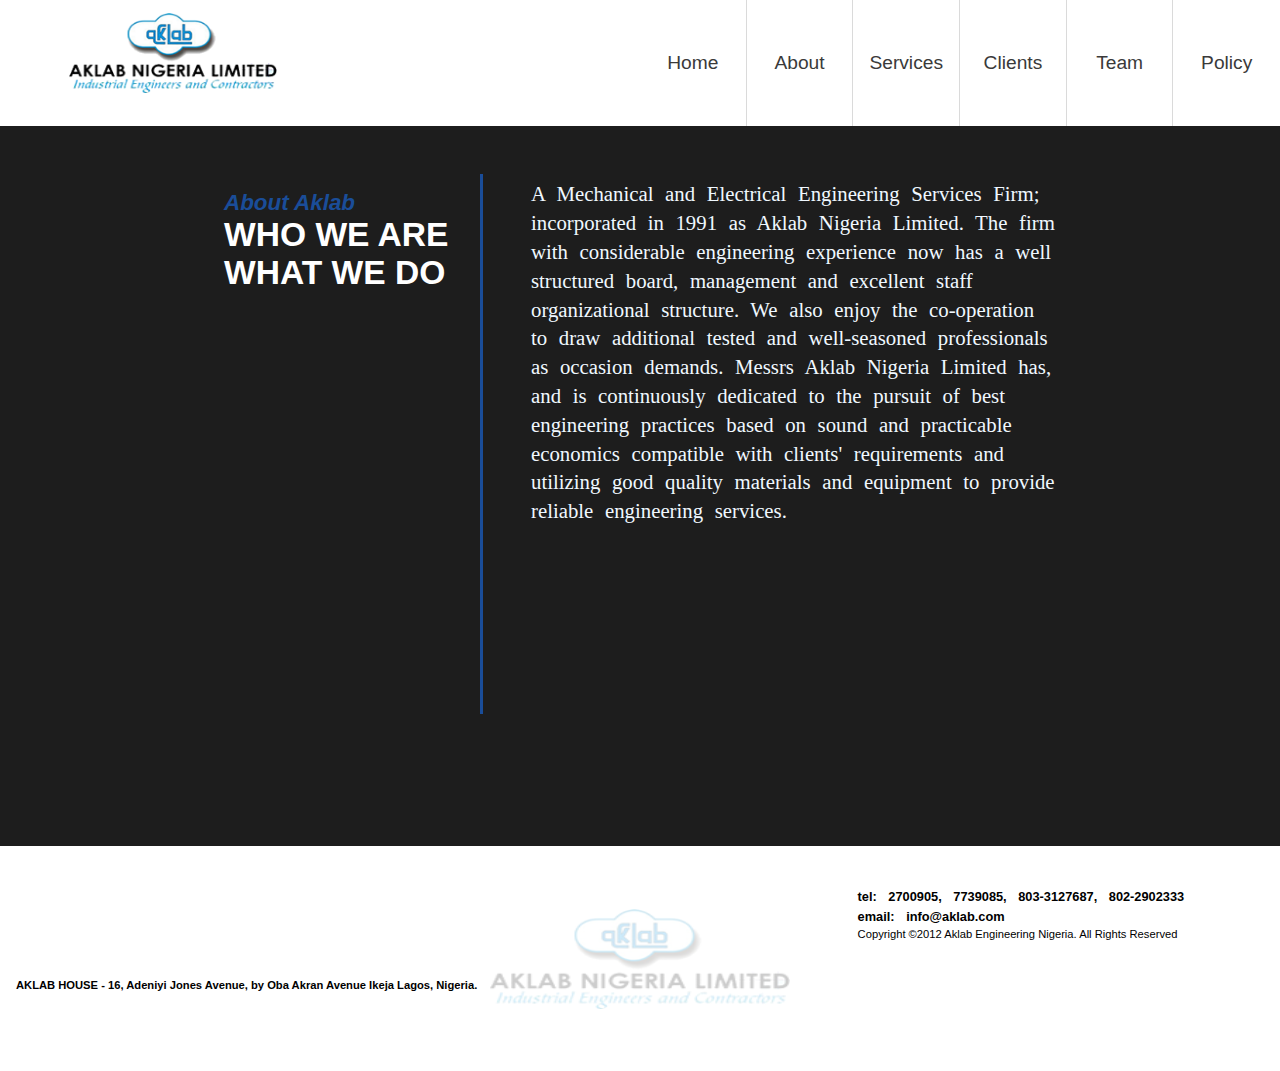
<file: html/about.html>
<!DOCTYPE html>
<html lang="en">
<head>
    <meta charset="UTF-8">
    <meta http-equiv="X-UA-Compatible" content="IE=edge">
    <meta name="viewport" content="width=device-width, initial-scale=1.0">
    <link rel="icon" type="icon-x" href="../Assets/743867blob.png">
    <link rel="stylesheet" href="../stylesheet/about.css">
    <link rel="stylesheet" href="../stylesheet/aboutmedia.css">
    <title>About Aklab</title>
</head>
<body>
    <div class="container">
        <header>
           <!-- <section class="contact"> -->
                   <!-- <div class="contact__facebook">
                       <figure>
                           <img class="contact__facebook__img" src="../Assets/facebook-logo-png-2320.png" alt="facebook logo">
                       </figure>
                   </div>
                   <div class="contact__twitter">
                       <figure>
                           <img src="../Assets/logo-twitter-png-5859.png" class="contact__twitter__img" alt="twitter logo">
                       </figure>
                   </div>
                   <div class="contact__feed">
                       <figure>
                           <img src="../Assets/Feed-icon.png" class="contact__feed__img" alt="feed icon">
                       </figure>
                   </div>
                   <h4 class="contact__dial">
                        08055097771
                    </h4> -->
           <!-- </section> -->
           <section class="subhead">
            <div class="subhead__logo">
                <a href="../index.html"><img src="../Assets/logo.png" class="subhead__logo__img" alt="aklab-logo"></a>
            </div>
            <nav class="subhead__nav">
                <ul class="subhead__nav__ul">
                    <li class="subhead__nav__ul__li">
                        <a href="../index.html">
                            Home
                        </a>
                    </li>
                    <li class="subhead__nav__ul__li">
                        <a href="./about.html">
                        About
                        </a>
                    </li>
                    <li class="subhead__nav__ul__li services">
                        <a href="./services.html">
                        Services
                        </a>
                        <ul class="subhead__nav__ul__li__ul">
                            <li class="subhead__nav__ul__li__ul__li s1">
                                <a href="./services.html">
                                    Mechanical Installation
                                </a>
                            </li>
                            <li class="subhead__nav__ul__li__ul__li s2">
                                <a href="./services.html">
                                    Electrical Installation
                                </a>
                            </li>
                            <li class="subhead__nav__ul__li__ul__li s3">
                                <a href="./services.html">
                                    Thermal Installation
                                </a>
                            </li>
                            <li class="subhead__nav__ul__li__ul__li s4">
                                <a href="./services.html">
                                    Piping Engineering
                                </a>
                            </li>
                            <li class="subhead__nav__ul__li__ul__li s5">
                                <a href="./services.html">
                                    Building and Construction
                                </a>
                            </li>
                        </ul>
                    </li>
                    <li class="subhead__nav__ul__li">
                        <a href="../index.html#clients">
                        Clients
                        </a>
                        <ul class="clients">
                            <li class="clients__li cl1"><a href="https://www.coca-colacompany.com/company">Cocacola</a></li>
                            <li class="clients__li cl2"><a href="https://www.guinness.com/en-af/our-story/">Guinness</a></li>
                            <li class="clients__li cl3"><a href="https://www.pzcussons.com/about-us/">PZ Cusson</a></li>
                            <li class="clients__li cl4"><a href="https://www.newbalance.com/our-purpose/">New Balance</a></li>
                            <li class="clients__li cl5"><a href="https://www.oandoplc.com/about-us/">Oando</a></li>
                            <li class="clients__li cl6"><a href="https://ng.linkedin.com/company/nutricima-limited">Nutricima</a></li>
                            <li class="clients__li cl7"><a href="">Specific Trade</a></li>
                        </ul>
                    </li>
                    <li class="subhead__nav__ul__li">
                        <a href="../index.html#team">
                        Team
                        </a>
                    </li>
                    <li class="subhead6__nav__ul__li">
                        <a href="./policy.html">
                        Policy
                        </a>
                    </li>
                </ul>
            </nav>
            <section class="hidden">
                <div class="aside">
                    <div class="logo">
                        <a href="../index.html"><img src="../Assets/logoooo.jpg" class="logo__img" alt="aklab-logo"></a>
                    </div>
                    <ul class="nav__ul">
                        <li class="nav__ul__li1">
                            <a href="../html/about.html">
                            About
                            <span class="lines1"></span>
                            </a>
                            <div class="a">A</div>
                        </li>
                        <li class="nav__ul__li2">
                            <a href="../html/services.html">
                            Services
                            <span class="lines2"></span>
                            </a>
                            <div class="s">S</div>
                        </li>
                        <li class="nav__ul__li3">
                            <a href="../index.html#clients">
                            Clients
                            <span class="lines3"></span>
                            </a>
                            <div class="c">C</div>
                        </li>
                        <li class="nav__ul__li4">
                            <a href="../html/policy.html">
                            Policy
                            <span class="lines4"></span>
                            </a>
                            <div class="p">P</div>
                        </li>
                    </ul>
                </div>
                <div class="hamburger-cover">
                    <div class="ham1"></div>
                    <div class="ham2"></div>
                    <div class="ham3"></div>
                </div>
            </section>
           </section>
        </header>
        <main>
            <section class="about">
                <ul class="about__ul">
                    <li class="about__ul__li__left">
                        <h5>About Aklab</h5>
                        <h1>
                            WHO WE ARE <br> WHAT WE DO
                        </h1>
                    </li>
                    <li class="about__ul__li__right">
                        A Mechanical and Electrical Engineering Services Firm; incorporated in 1991 as Aklab Nigeria Limited.
                        The firm with considerable engineering experience now has a well structured board, management and excellent staff organizational structure. We also enjoy the co-operation to draw additional tested and well-seasoned professionals as occasion demands. Messrs Aklab Nigeria Limited has, and is continuously dedicated to the pursuit of best engineering practices based on sound and practicable economics compatible with clients' requirements and utilizing good quality materials and equipment to provide reliable engineering services.
                    </li>
                </ul>
            </section>
        </main>
        <footer>
            <img src="../Assets/logo.png" class="footer__img" alt="aklab-logo">
            <div class="footer__group">
                <div class="footer__group__left">
                   <h3>
                     <iframe src="https://www.google.com/maps/embed?pb=!1m18!1m12!1m3!1d3963.320277035379!2d3.338146214000853!3d6.607065724021111!2m3!1f0!2f0!3f0!3m2!1i1024!2i768!4f13.1!3m3!1m2!1s0x103b922a58442e3d%3A0xd1c6cb5100d8f60b!2sAklab%20Nigeria%20Limited!5e0!3m2!1sen!2sng!4v1649005994890!5m2!1sen!2sng" allowfullscreen="" loading="lazy" referrerpolicy="no-referrer-when-downgrade"></iframe>
                    </h3> 
                    <h6>
                     AKLAB HOUSE - 16, Adeniyi Jones Avenue,
                     by Oba Akran Avenue Ikeja Lagos, Nigeria. 
                    </h6>
                </div>
                <div class="footer__group__right">
                    <h6>tel: 2700905, 7739085, 803-3127687, 802-2902333</h6>
                    <h6>email: info@aklab.com</h6>
                    <small>Copyright ©2012 Aklab Engineering Nigeria. All Rights Reserved</small>
                </div>
            </div>
     </footer>
    </container>

    <script src="../javascript/about.js"></script>
</body>
</html>
</file>
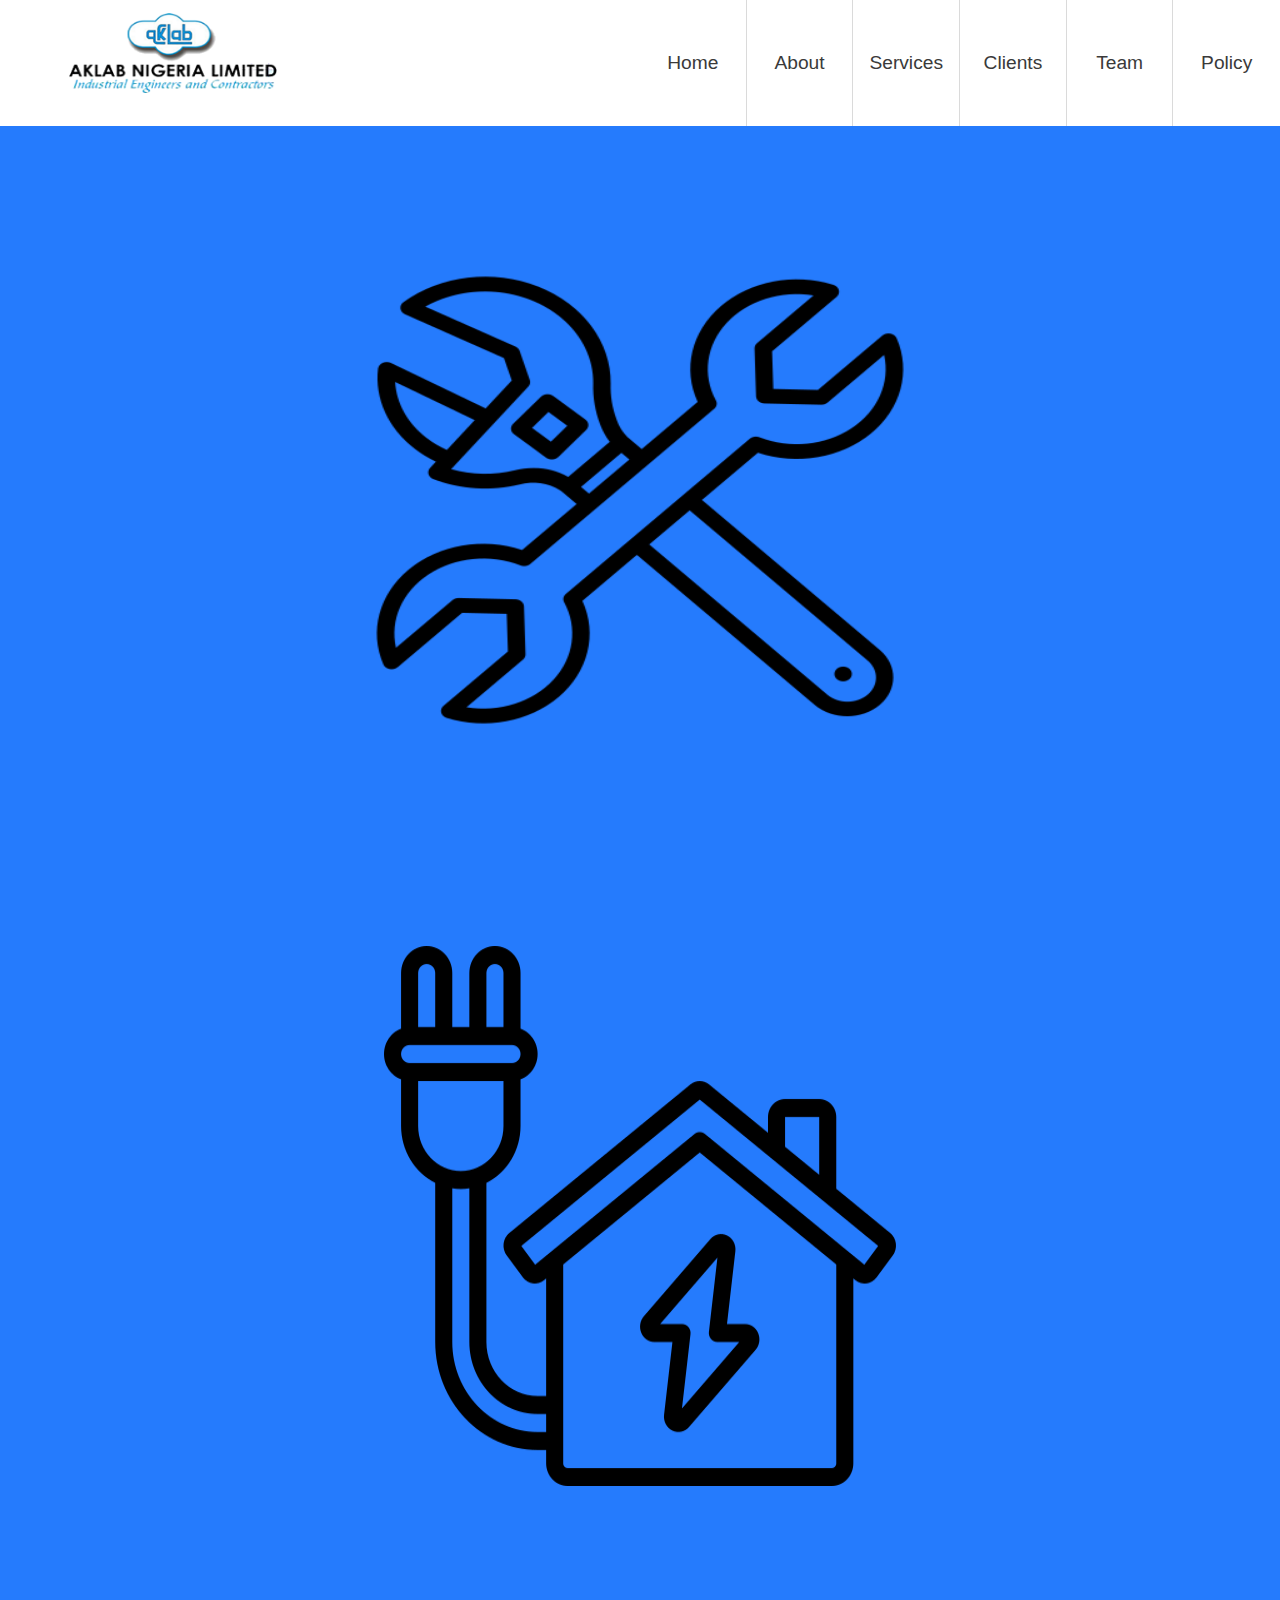
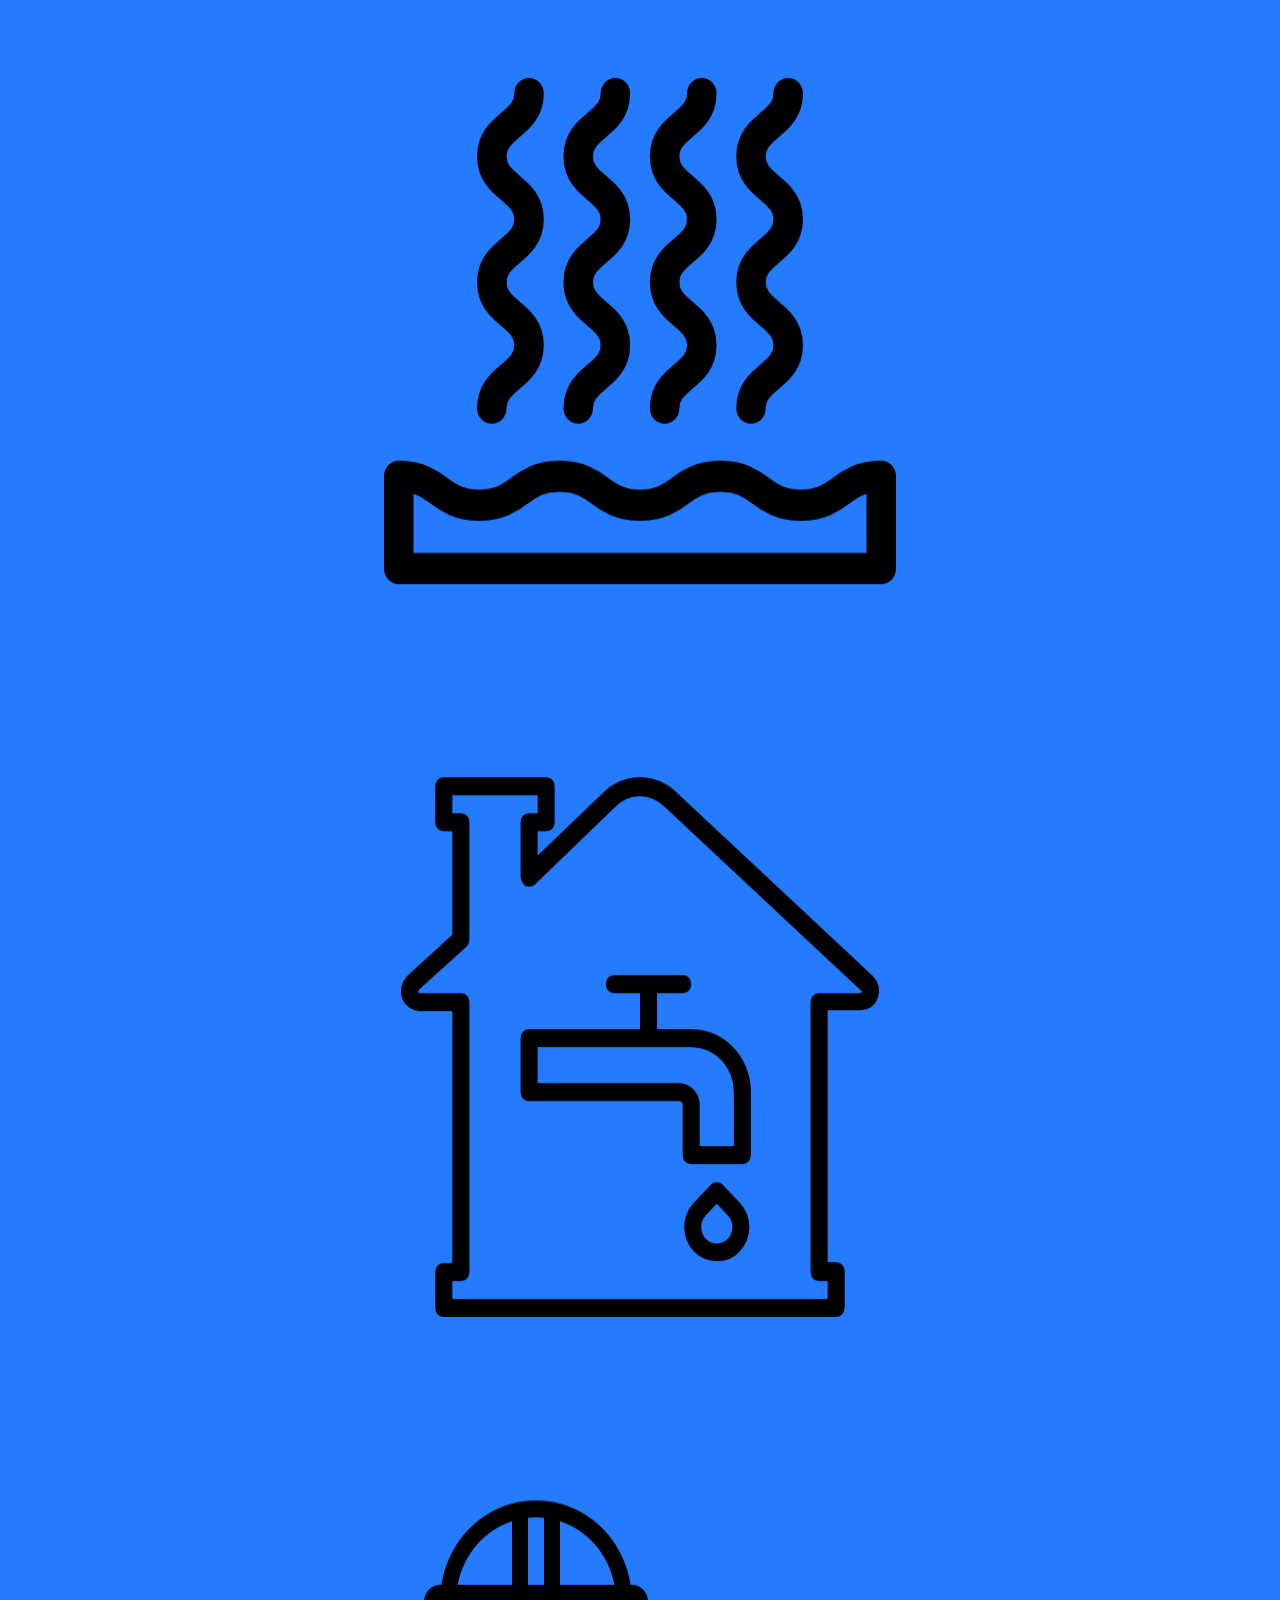
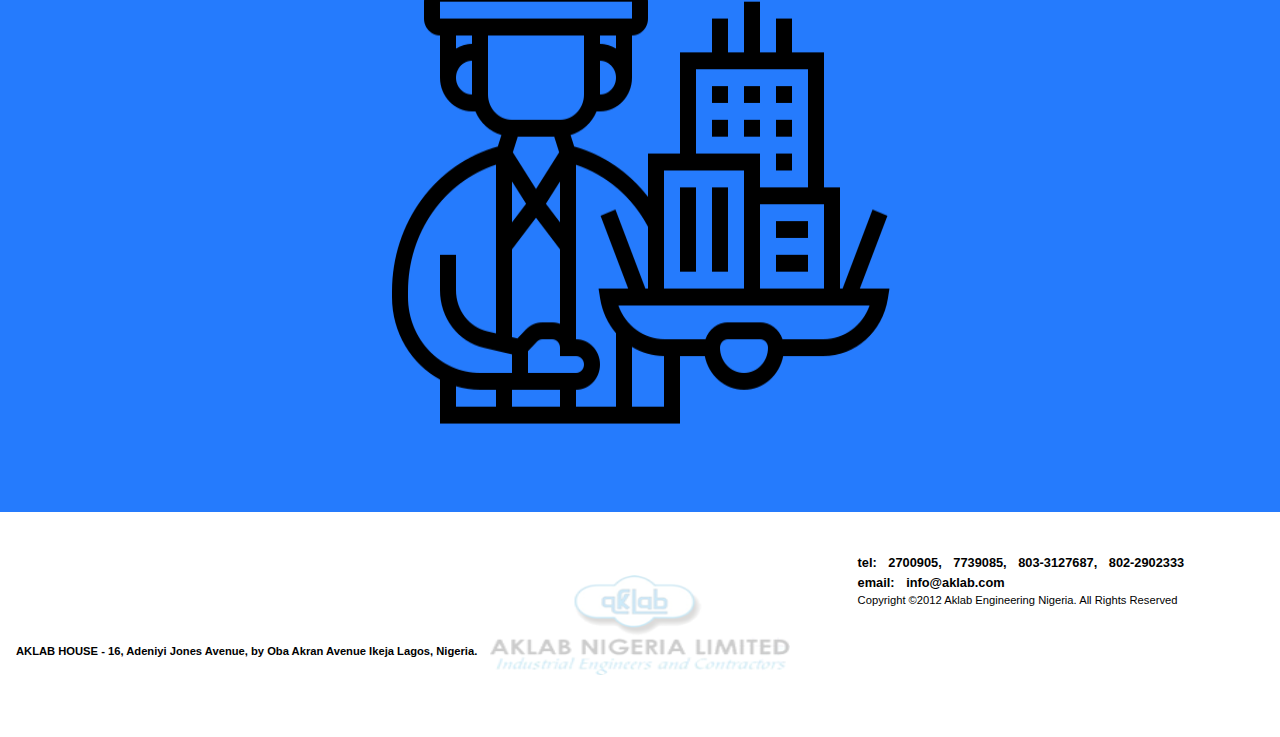
<file: html/department.html>
<!DOCTYPE html>
<html lang="en">
<head>
    <meta charset="UTF-8">
    <meta http-equiv="X-UA-Compatible" content="IE=edge">
    <meta name="viewport" content="width=device-width, initial-scale=1.0">
    <title>Aklab Departments</title>
    <link rel="icon" type="icon-x" href="../Assets/743867blob.png">
    <link rel="stylesheet" href="../stylesheet/department.css">
    <link rel="stylesheet" href="../stylesheet/departmentmedia.css">
</head>
<body>
    <div class="container">
        <header>
            <!-- <section class="contact">
            </section> -->
            <section class="subhead">
            <div class="subhead__logo">
                <a href="../index.html"><img src="../Assets/logo.png" class="subhead__logo__img" alt="aklab-logo"></a>
            </div>
            <nav class="subhead__nav">
                <ul class="subhead__nav__ul">
                    <li class="subhead__nav__ul__li">
                        <a href="../index.html">
                            Home
                        </a>
                    </li>
                    <li class="subhead__nav__ul__li">
                        <a href="./about.html">
                        About
                        </a>
                    </li>
                    <li class="subhead__nav__ul__li services">
                        <a href="./services.html">
                        Services
                        </a>
                        <ul class="subhead__nav__ul__li__ul">
                            <li class="subhead__nav__ul__li__ul__li s1">
                                <a href="./services.html">
                                    Mechanical Installation
                                </a>
                            </li>
                            <li class="subhead__nav__ul__li__ul__li s2">
                                <a href="./services.html">
                                    Electrical Installation
                                </a>
                            </li>
                            <li class="subhead__nav__ul__li__ul__li s3">
                                <a href="./services.html">
                                    Thermal Installation
                                </a>
                            </li>
                            <li class="subhead__nav__ul__li__ul__li s4">
                                <a href="./services.html">
                                    Piping Engineering
                                </a>
                            </li>
                            <li class="subhead__nav__ul__li__ul__li s5">
                                <a href="./services.html">
                                    Building and Construction
                                </a>
                            </li>
                        </ul>
                    </li>
                    <li class="subhead__nav__ul__li">
                        <a href="../index.html#clients">
                        Clients
                        </a>
                        <ul class="clients">
                            <li class="clients__li cl1"><a href="https://www.coca-colacompany.com/company">Cocacola</a></li>
                            <li class="clients__li cl2"><a href="https://www.guinness.com/en-af/our-story/">Guinness</a></li>
                            <li class="clients__li cl3"><a href="https://www.pzcussons.com/about-us/">PZ Cusson</a></li>
                            <li class="clients__li cl4"><a href="https://www.newbalance.com/our-purpose/">New Balance</a></li>
                            <li class="clients__li cl5"><a href="https://www.oandoplc.com/about-us/">Oando</a></li>
                            <li class="clients__li cl6"><a href="https://ng.linkedin.com/company/nutricima-limited">Nutricima</a></li>
                            <li class="clients__li cl7"><a href="">Specific Trade</a></li>
                        </ul>
                    </li>
                    <li class="subhead__nav__ul__li">
                        <a href="../index.html#team">
                        Team
                        </a>
                    </li>
                    <li class="subhead6__nav__ul__li">
                        <a href="./policy.html">
                        Policy
                        </a>
                    </li>
                </ul>
            </nav>
            <section class="hidden">
                <div class="aside">
                    <div class="logo">
                        <a href="../index.html"><img src="../Assets/logoooo.jpg" class="logo__img" alt="aklab-logo"></a>
                    </div>
                    <ul class="nav__ul">
                        <li class="nav__ul__li1">
                            <a href="../html/about.html">
                            About
                            <span class="lines1"></span>
                            </a>
                            <div class="a">A</div>
                        </li>
                        <li class="nav__ul__li2">
                            <a href="../html/services.html">
                            Services
                            <span class="lines2"></span>
                            </a>
                            <div class="s">S</div>
                        </li>
                        <li class="nav__ul__li3">
                            <a href="../index.html#clients">
                            Clients
                            <span class="lines3"></span>
                            </a>
                            <div class="c">C</div>
                        </li>
                        <li class="nav__ul__li4">
                            <a href="../html/policy.html">
                            Policy
                            <span class="lines4"></span>
                            </a>
                            <div class="p">P</div>
                        </li>
                    </ul>
                </div>
                <div class="hamburger-cover">
                    <div class="ham1"></div>
                    <div class="ham2"></div>
                    <div class="ham3"></div>
                </div>
            </section>
            </section>
        </header>
        <main>
            <div class="group">
                    <div class="mech">
                           <div class="mech__pic">
                                <img src="../Assets/mechanic 1.png" alt="Mechanical black icon" class="mech__icon1">
                                <img src="../Assets/mechanic.png" alt="Mechanical colored icon" class="mech__icon2">
                            </div>
                            <h3 class="mech__content">
                                <a href="../html/services.html">MECHANICAL TEAM</a>
                            </h3>
                    </div>
                    <div class="elect">
                            <div class="elect__pic">
                                <img src="../Assets/home1.png" alt="electrical black icon" class="elect__icon1">
                                <img src="../Assets/home.png" alt="electrical colored icon" class="elect__icon2">
                            </div>
                            <h3 class="elect__content">
                                <a href="../html/services.html">ELECTRICAL TEAM</a>
                            </h3>
                    </div>
                    <div class="thermal">
                            <div class="thermal__pic">
                                <img src="../Assets/solar1.png" alt="thermal black icon" class="thermal__icon1">
                                <img src="../Assets/solar.png" alt="thermal colored icon" class="thermal__icon2">
                            </div>
                            <h3 class="thermal__content">
                               <a href="../html/services.html">Thermal Team</a> 
                            </h3>
                    </div>
                    <div class="piping">
                            <div class="piping__pic">
                                <img src="../Assets/house1.png" alt="piping black icon" class="piping__icon1">
                                <img src="../Assets/house.png" alt="piping colored icon" class="piping__icon2">
                            </div>
                            <h3 class="piping__content">
                                <a href="../html/services.html">Piping Team</a>
                            </h3>
                    </div>
                    <div class="building">
                        <div class="building__pic">
                            <img src="../Assets/architect1.png" alt="building black icon" class="building__icon1">
                            <img src="../Assets/architect.png" alt="building colored icon" class="building__icon2">
                        </div>
                        <h3 class="building__content">
                            <a href="../html/services.html">Building and Construction</a>
                        </h3>
                    </div>
            </div>
        </main>
        <footer>
            <img src="../Assets/logo.png" class="footer__img" alt="aklab-logo">
            <div class="footer__group">
                <div class="footer__group__left">
                   <h3>
                     <iframe src="https://www.google.com/maps/embed?pb=!1m18!1m12!1m3!1d3963.320277035379!2d3.338146214000853!3d6.607065724021111!2m3!1f0!2f0!3f0!3m2!1i1024!2i768!4f13.1!3m3!1m2!1s0x103b922a58442e3d%3A0xd1c6cb5100d8f60b!2sAklab%20Nigeria%20Limited!5e0!3m2!1sen!2sng!4v1649005994890!5m2!1sen!2sng" allowfullscreen="" loading="lazy" referrerpolicy="no-referrer-when-downgrade"></iframe>
                    </h3> 
                    <h6>
                     AKLAB HOUSE - 16, Adeniyi Jones Avenue,
                     by Oba Akran Avenue Ikeja Lagos, Nigeria. 
                    </h6>
                </div>
                <div class="footer__group__right">
                    <h6>tel: 2700905, 7739085, 803-3127687, 802-2902333</h6>
                    <h6>email: info@aklab.com</h6>
                    <small>Copyright ©2012 Aklab Engineering Nigeria. All Rights Reserved</small>
                </div>
            </div>
     </footer>
    </container>


    <script src="../javascript/department.js"></script>
</body>
</html>
</file>
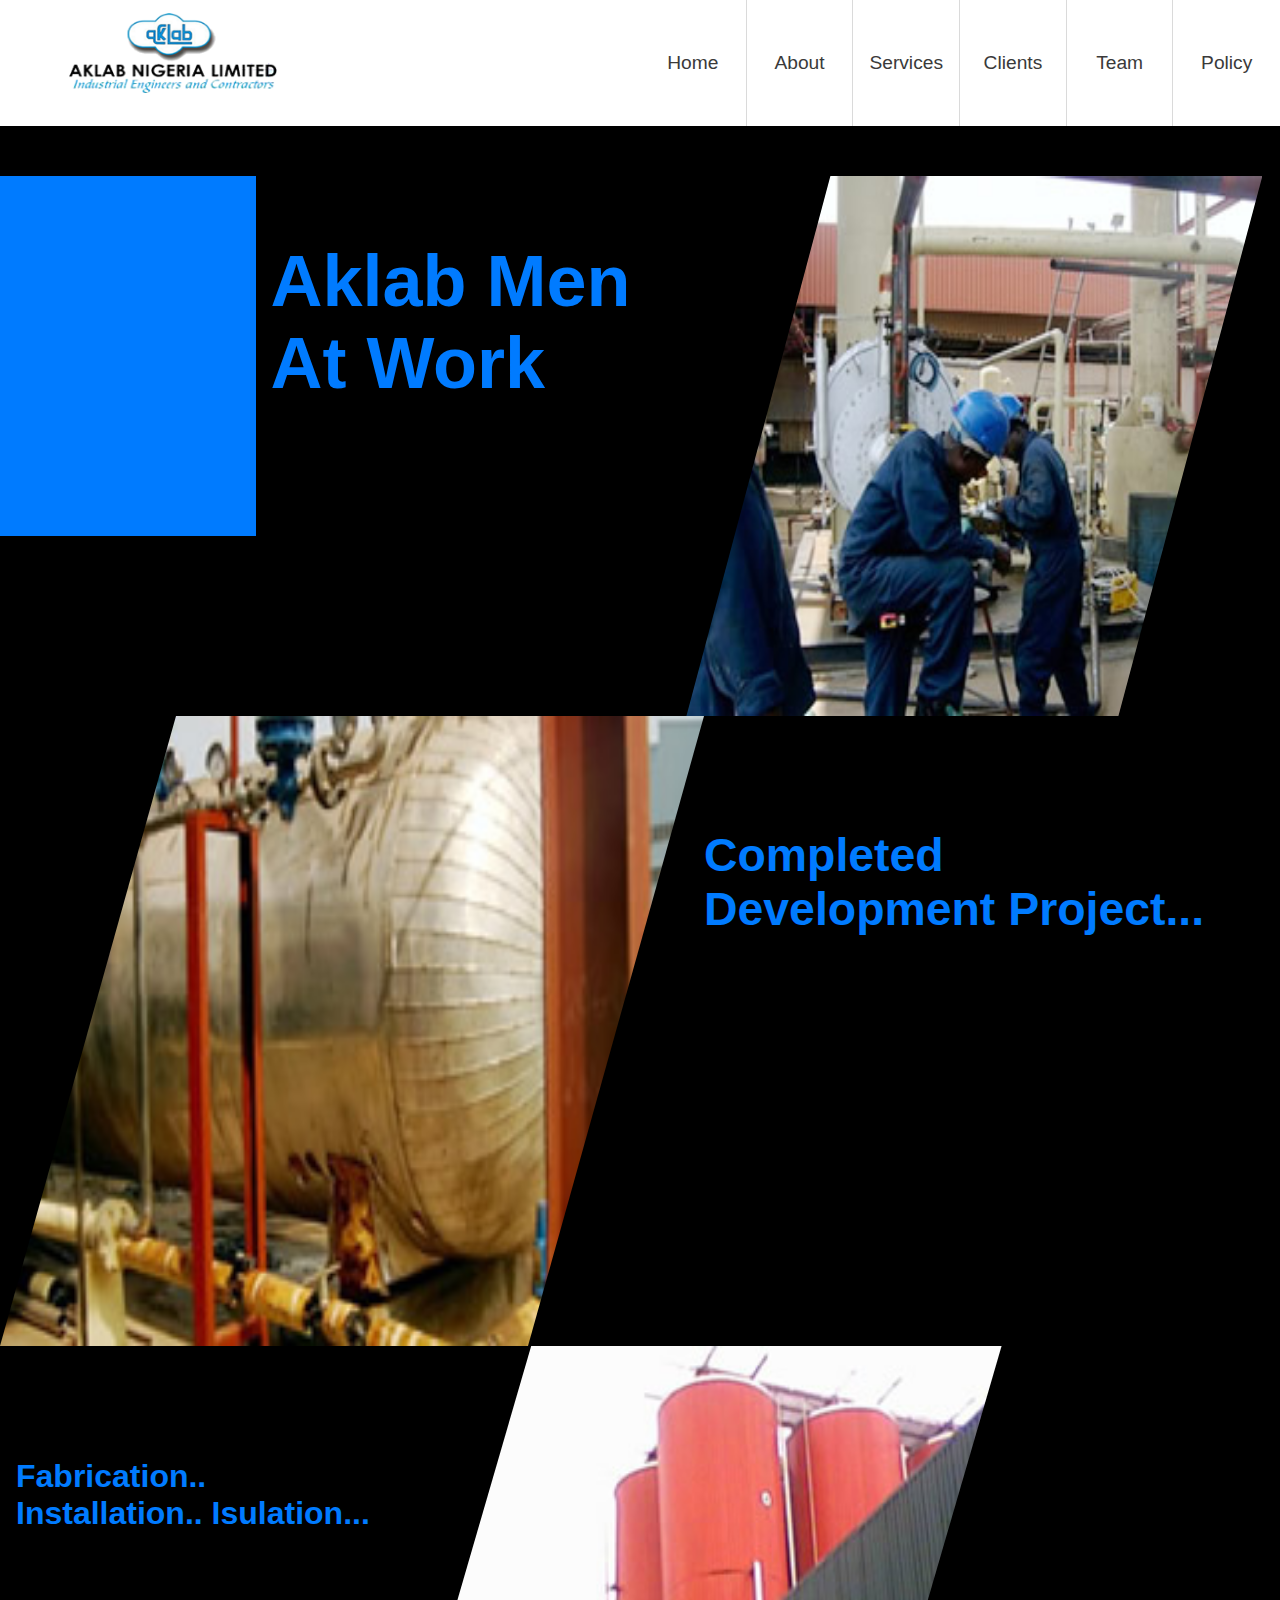
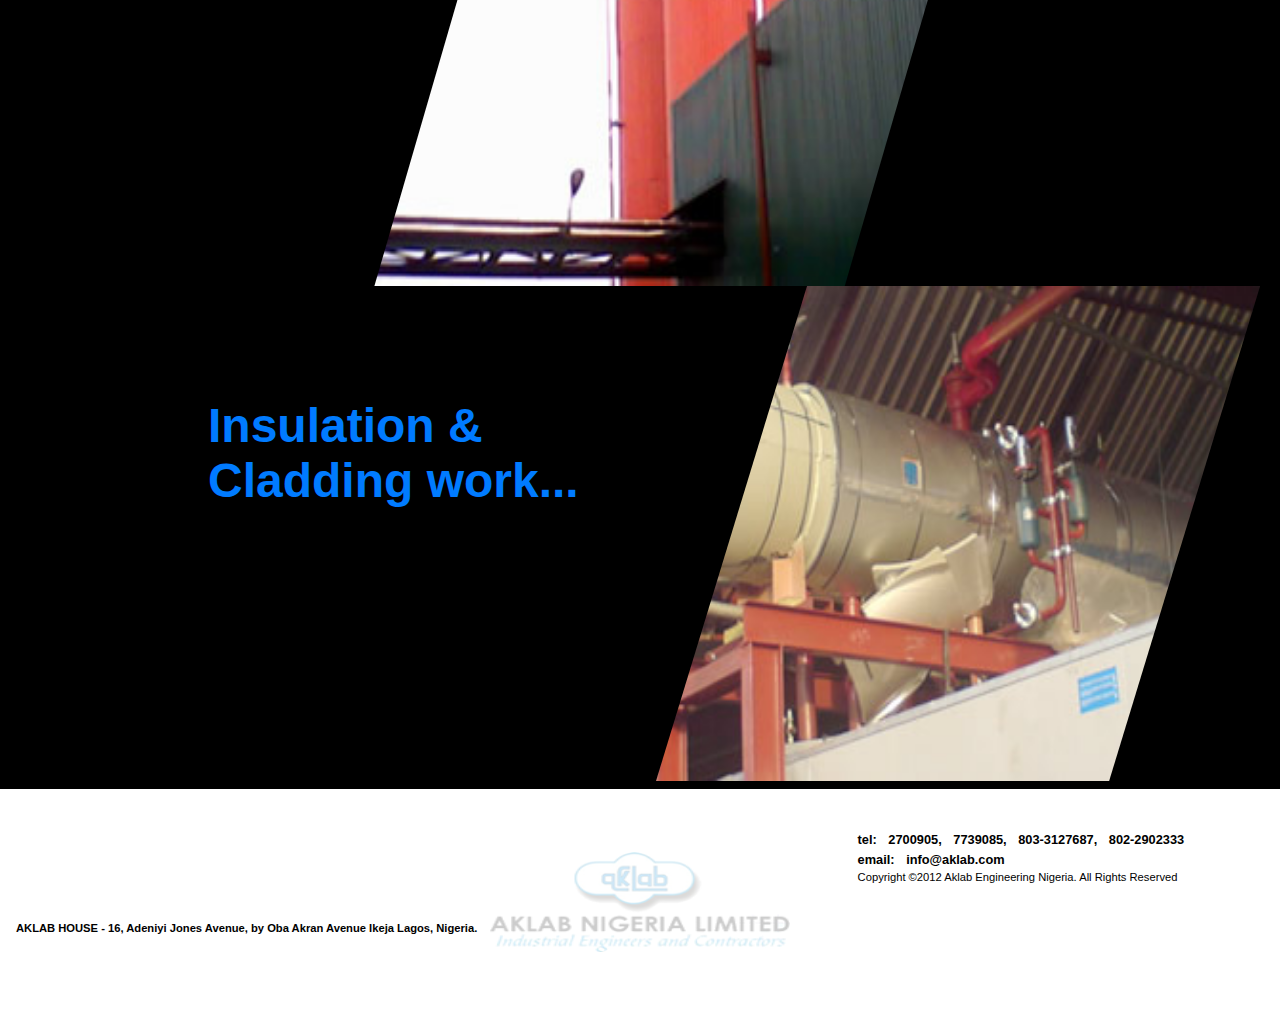
<file: html/gallery.html>
<!DOCTYPE html>
<html lang="en">
<head>
    <meta charset="UTF-8">
    <meta http-equiv="X-UA-Compatible" content="IE=edge">
    <meta name="viewport" content="width=device-width, initial-scale=1.0">
    <title>Aklab Gallery</title>
    <link rel="icon" type="icon-x" href="../Assets/743867blob.png">
    <link rel="stylesheet" href="../stylesheet/gallery.css">
    <link rel="stylesheet" href="../stylesheet/gallerymedia.css">
</head>
<body>
    <div class="container">
        <header>
           <!-- <section class="contact"> -->
                   <!-- <div class="contact__facebook">
                       <figure>
                           <img class="contact__facebook__img" src="../Assets/facebook-logo-png-2320.png" alt="facebook logo">
                       </figure>
                   </div>
                   <div class="contact__twitter">
                       <figure>
                           <img src="../Assets/logo-twitter-png-5859.png" class="contact__twitter__img" alt="twitter logo">
                       </figure>
                   </div>
                   <div class="contact__feed">
                       <figure>
                           <img src="../Assets/Feed-icon.png" class="contact__feed__img" alt="feed icon">
                       </figure>
                   </div>
                   <h4 class="contact__dial">
                        08055097771
                    </h4> -->
           <!-- </section> -->
           <section class="subhead">
            <div class="subhead__logo">
                <a href="../index.html"><img src="../Assets/logo.png" class="subhead__logo__img" alt="aklab-logo"></a>
            </div>
            <nav class="subhead__nav">
                <ul class="subhead__nav__ul">
                    <li class="subhead__nav__ul__li">
                        <a href="../index.html">
                            Home
                        </a>
                    </li>
                    <li class="subhead__nav__ul__li">
                        <a href="./about.html">
                        About
                        </a>
                    </li>
                    <li class="subhead__nav__ul__li services">
                        <a href="./services.html">
                        Services
                        </a>
                        <ul class="subhead__nav__ul__li__ul">
                            <li class="subhead__nav__ul__li__ul__li s1">
                                <a href="./services.html">
                                    Mechanical Installation
                                </a>
                            </li>
                            <li class="subhead__nav__ul__li__ul__li s2">
                                <a href="./services.html">
                                    Electrical Installation
                                </a>
                            </li>
                            <li class="subhead__nav__ul__li__ul__li s3">
                                <a href="./services.html">
                                    Thermal Installation
                                </a>
                            </li>
                            <li class="subhead__nav__ul__li__ul__li s4">
                                <a href="./services.html">
                                    Piping Engineering
                                </a>
                            </li>
                            <li class="subhead__nav__ul__li__ul__li s5">
                                <a href="./services.html">
                                    Building and Construction
                                </a>
                            </li>
                        </ul>
                    </li>
                    <li class="subhead__nav__ul__li">
                        <a href="../index.html#clients">
                        Clients
                        </a>
                        <ul class="clients">
                            <li class="clients__li cl1"><a href="https://www.coca-colacompany.com/company">Cocacola</a></li>
                            <li class="clients__li cl2"><a href="https://www.guinness.com/en-af/our-story/">Guinness</a></li>
                            <li class="clients__li cl3"><a href="https://www.pzcussons.com/about-us/">PZ Cusson</a></li>
                            <li class="clients__li cl4"><a href="https://www.newbalance.com/our-purpose/">New Balance</a></li>
                            <li class="clients__li cl5"><a href="https://www.oandoplc.com/about-us/">Oando</a></li>
                            <li class="clients__li cl6"><a href="https://ng.linkedin.com/company/nutricima-limited">Nutricima</a></li>
                            <li class="clients__li cl7"><a href="">Specific Trade</a></li>
                        </ul>
                    </li>
                    <li class="subhead__nav__ul__li">
                        <a href="../index.html#team">
                        Team
                        </a>
                    </li>
                    <li class="subhead6__nav__ul__li">
                        <a href="./policy.html">
                        Policy
                        </a>
                    </li>
                </ul>
            </nav>
            <section class="hidden">
                <div class="aside">
                    <div class="logo">
                        <a href="../index.html"><img src="../Assets/logoooo.jpg" class="logo__img" alt="aklab-logo"></a>
                    </div>
                    <ul class="nav__ul">
                        <li class="nav__ul__li1">
                            <a href="../html/about.html">
                            About
                            <span class="lines1"></span>
                            </a>
                            <div class="a">A</div>
                        </li>
                        <li class="nav__ul__li2">
                            <a href="../html/services.html">
                            Services
                            <span class="lines2"></span>
                            </a>
                            <div class="s">S</div>
                        </li>
                        <li class="nav__ul__li3">
                            <a href="../index.html#clients">
                            Clients
                            <span class="lines3"></span>
                            </a>
                            <div class="c">C</div>
                        </li>
                        <li class="nav__ul__li4">
                            <a href="../html/policy.html">
                            Policy
                            <span class="lines4"></span>
                            </a>
                            <div class="p">P</div>
                        </li>
                    </ul>
                </div>
                <div class="hamburger-cover">
                    <div class="ham1"></div>
                    <div class="ham2"></div>
                    <div class="ham3"></div>
                </div>
            </section>
           </section>
        </header>
        <main>
            <section class="main-body">
                 <span></span>
                 <h3 class="content__first__h3__hidden">
                    AKLAB MEN <i>AT WORK</i>
                 </h3>
                 <span class="spansss"></span>
                 <div class="content__first">
                        
                         <h3 class="content__first__h3">
                              Aklab Men At Work
                         </h3>
                         <img src="../Assets/gal1.jpg" alt="first aklab gallery image" class="content__first__img">
                 </div>
                 <div class="content__second">
                    <h3 class="content__second__h3">
                        Completed Development Project...
                    </h3>
                    <img src="../Assets/gal2.jpg" alt="first aklab gallery image" class="content__second__img">
                </div>
                 <div class="content__third">
                    <h3 class="content__third__h3">
                        Fabrication.. Installation.. Isulation...
                    </h3>
                    <img src="../Assets/gal3.jpg" alt="first aklab gallery image" class="content__third__img">
                </div>
               <div class="content__fourth">
                    <h3 class="content__fourth__h3">
                        Insulation & Cladding work...
                    </h3>
                    <img src="../Assets/gal4.jpg" alt="first aklab gallery image" class="content__fourth__img">
                </div>
            </section>
        </main>
        <footer>
            <img src="../Assets/logo.png" class="footer__img" alt="aklab-logo">
            <div class="footer__group">
                <div class="footer__group__left">
                   <h3>
                     <iframe src="https://www.google.com/maps/embed?pb=!1m18!1m12!1m3!1d3963.320277035379!2d3.338146214000853!3d6.607065724021111!2m3!1f0!2f0!3f0!3m2!1i1024!2i768!4f13.1!3m3!1m2!1s0x103b922a58442e3d%3A0xd1c6cb5100d8f60b!2sAklab%20Nigeria%20Limited!5e0!3m2!1sen!2sng!4v1649005994890!5m2!1sen!2sng" allowfullscreen="" loading="lazy" referrerpolicy="no-referrer-when-downgrade"></iframe>
                    </h3> 
                    <h6>
                     AKLAB HOUSE - 16, Adeniyi Jones Avenue,
                     by Oba Akran Avenue Ikeja Lagos, Nigeria. 
                    </h6>
                </div>
                <div class="footer__group__right">
                    <h6>tel: 2700905, 7739085, 803-3127687, 802-2902333</h6>
                    <h6>email: info@aklab.com</h6>
                    <small>Copyright ©2012 Aklab Engineering Nigeria. All Rights Reserved</small>
                </div>
            </div>
     </footer>
    </container>

    <script src="../javascript/gallery.js"></script>
</body>
</html>
</file>
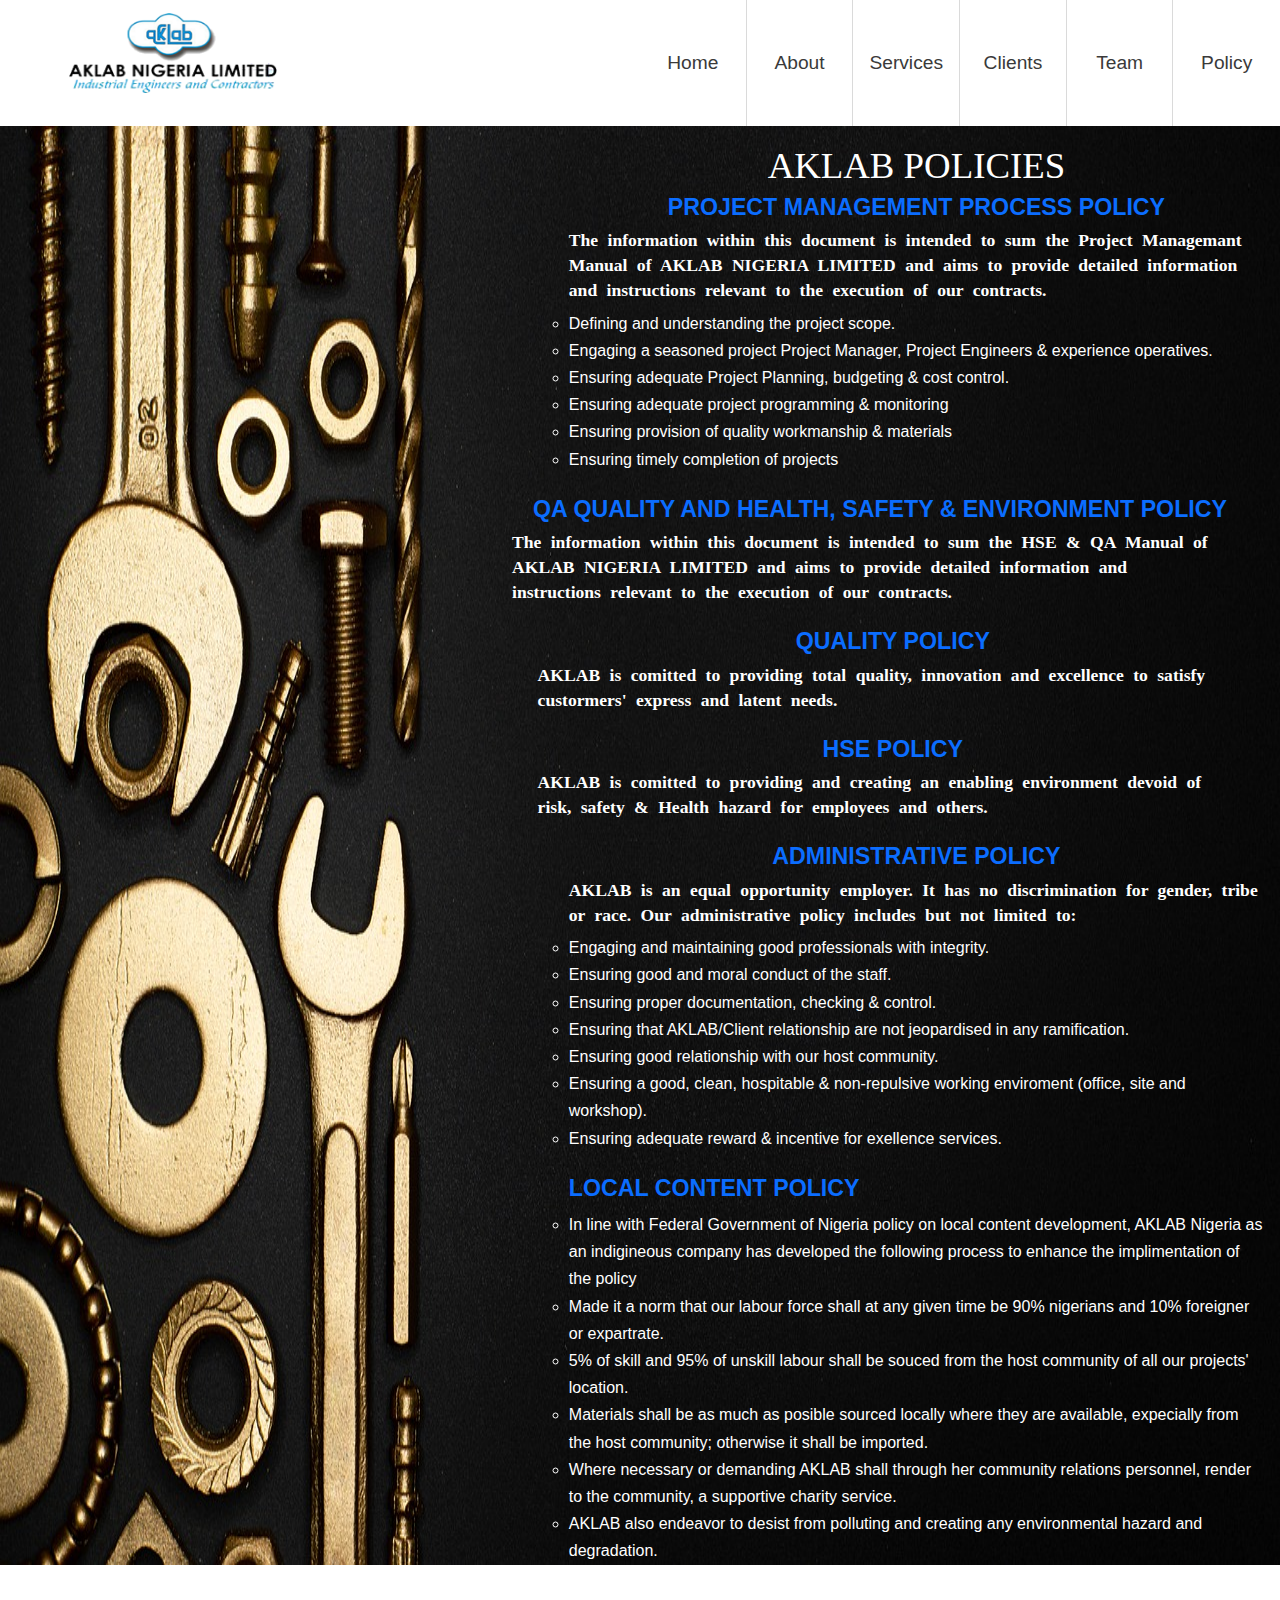
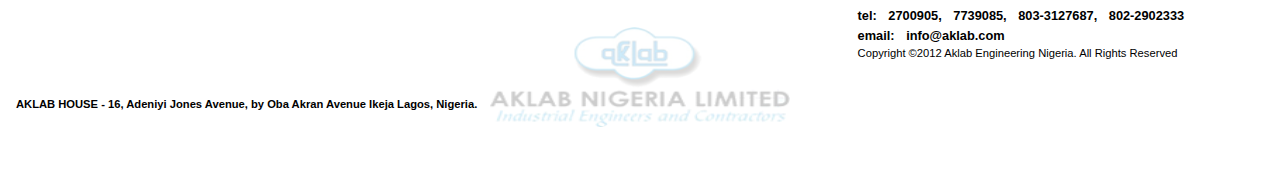
<file: html/policy.html>
<!DOCTYPE html>
<html lang="en">
<head>
    <meta charset="UTF-8">
    <meta http-equiv="X-UA-Compatible" content="IE=edge">
    <meta name="viewport" content="width=device-width, initial-scale=1.0">
    <title>Aklab Policy</title>
    <link rel="icon" type="icon-x" href="../Assets/743867blob.png">
    <link rel="stylesheet" href="../stylesheet/policy.css">
    <link rel="stylesheet" href="../stylesheet/policymedia.css">
</head>
<body>
    <div class="container">
        <header>
           <!-- <section class="contact"> -->
                   <!-- <div class="contact__facebook">
                       <figure>
                           <img class="contact__facebook__img" src="../Assets/facebook-logo-png-2320.png" alt="facebook logo">
                       </figure>
                   </div>
                   <div class="contact__twitter">
                       <figure>
                           <img src="../Assets/logo-twitter-png-5859.png" class="contact__twitter__img" alt="twitter logo">
                       </figure>
                   </div>
                   <div class="contact__feed">
                       <figure>
                           <img src="../Assets/Feed-icon.png" class="contact__feed__img" alt="feed icon">
                       </figure>
                   </div>
                   <h4 class="contact__dial">
                        08055097771
                    </h4> -->
           <!-- </section> -->
           <section class="subhead">
            <div class="subhead__logo">
                <a href="../index.html"><img src="../Assets/logo.png" class="subhead__logo__img" alt="aklab-logo"></a>
            </div>
            <nav class="subhead__nav">
                <ul class="subhead__nav__ul">
                    <li class="subhead__nav__ul__li">
                        <a href="../index.html">
                            Home
                        </a>
                    </li>
                    <li class="subhead__nav__ul__li">
                        <a href="./about.html">
                        About
                        </a>
                    </li>
                    <li class="subhead__nav__ul__li services">
                        <a href="./services.html">
                        Services
                        </a>
                        <ul class="subhead__nav__ul__li__ul">
                            <li class="subhead__nav__ul__li__ul__li s1">
                                <a href="./services.html">
                                    Mechanical Installation
                                </a>
                            </li>
                            <li class="subhead__nav__ul__li__ul__li s2">
                                <a href="./services.html">
                                    Electrical Installation
                                </a>
                            </li>
                            <li class="subhead__nav__ul__li__ul__li s3">
                                <a href="./services.html">
                                    Thermal Installation
                                </a>
                            </li>
                            <li class="subhead__nav__ul__li__ul__li s4">
                                <a href="./services.html">
                                    Piping Engineering
                                </a>
                            </li>
                            <li class="subhead__nav__ul__li__ul__li s5">
                                <a href="./services.html">
                                    Building and Construction
                                </a>
                            </li>
                        </ul>
                    </li>
                    <li class="subhead__nav__ul__li">
                        <a href="../index.html#clients">
                        Clients
                        </a>
                        <ul class="clients">
                            <li class="clients__li cl1"><a href="https://www.coca-colacompany.com/company">Cocacola</a></li>
                            <li class="clients__li cl2"><a href="https://www.guinness.com/en-af/our-story/">Guinness</a></li>
                            <li class="clients__li cl3"><a href="https://www.pzcussons.com/about-us/">PZ Cusson</a></li>
                            <li class="clients__li cl4"><a href="https://www.newbalance.com/our-purpose/">New Balance</a></li>
                            <li class="clients__li cl5"><a href="https://www.oandoplc.com/about-us/">Oando</a></li>
                            <li class="clients__li cl6"><a href="https://ng.linkedin.com/company/nutricima-limited">Nutricima</a></li>
                            <li class="clients__li cl7"><a href="">Specific Trade</a></li>
                        </ul>
                    </li>
                    <li class="subhead__nav__ul__li">
                        <a href="../index.html#team">
                        Team
                        </a>
                    </li>
                    <li class="subhead6__nav__ul__li">
                        <a href="./policy.html">
                        Policy
                        </a>
                    </li>
                </ul>
            </nav>
            <section class="hidden">
                <div class="aside">
                    <div class="logo">
                        <a href="../index.html"><img src="../Assets/logoooo.jpg" class="logo__img" alt="aklab-logo"></a>
                    </div>
                    <ul class="nav__ul">
                        <li class="nav__ul__li1">
                            <a href="../html/about.html">
                            About
                            <span class="lines1"></span>
                            </a>
                            <div class="a">A</div>
                        </li>
                        <li class="nav__ul__li2">
                            <a href="../html/services.html">
                            Services
                            <span class="lines2"></span>
                            </a>
                            <div class="s">S</div>
                        </li>
                        <li class="nav__ul__li3">
                            <a href="../index.html#clients">
                            Clients
                            <span class="lines3"></span>
                            </a>
                            <div class="c">C</div>
                        </li>
                        <li class="nav__ul__li4">
                            <a href="../html/policy.html">
                            Policy
                            <span class="lines4"></span>
                            </a>
                            <div class="p">P</div>
                        </li>
                    </ul>
                </div>
                <div class="hamburger-cover">
                    <div class="ham1"></div>
                    <div class="ham2"></div>
                    <div class="ham3"></div>
                </div>
            </section>
           </section>
        </header>
        <main>
            <section class="content">
                <img src="../Assets/screw-largegbfc029f9e_1280.jpg" alt="policy image" class="content__img">
                <div class="main-content">
                    <h1>
                        AKLAB POLICIES
                    </h1>
                    <ul class="pm">
                        <h3 class="pm__h3">
                            PROJECT MANAGEMENT PROCESS POLICY
                        </h3>
                        <h5 class="pm__h5">
                            The information within this document is intended to sum the Project Managemant Manual of AKLAB NIGERIA LIMITED and aims to provide detailed information and instructions relevant to the execution of our contracts.
                        </h5>
                        <ul class="pm__ul">
                            <li class="pm__ul__li">
                                Defining and understanding the project scope.
                            </li>
                            <li class="pm__ul__li">
                                Engaging a seasoned project Project Manager, Project Engineers & experience operatives.
                            </li>
                            <li class="pm__ul__li">
                                Ensuring adequate Project Planning, budgeting & cost control.
                            </li>
                            <li class="pm__ul__li">
                                Ensuring adequate project programming & monitoring
                            </li>
                            <li class="pm__ul__li">
                                Ensuring provision of quality workmanship & materials
                            </li>
                            <li class="pm__ul__li">
                                Ensuring timely completion of projects
                            </li>
                        </ul>
                    </ul>
                    <div class="qhqs">
                        <h3 class="qhqs__h3">
                            QA QUALITY AND HEALTH, SAFETY & ENVIRONMENT POLICY
                        </h3>
                        <h5 class="qhqs__h5">
                            The information within this document is intended to sum the HSE & QA Manual of AKLAB NIGERIA LIMITED and aims to provide detailed information and instructions relevant to the execution of our contracts.
                        </h5>
                    </div>
                    <div class="qp">
                        <h3 class="qp__h3">
                            QUALITY POLICY
                        </h3>
                        <h5 class="qp__h5">
                            AKLAB is comitted to providing total quality, innovation and excellence to satisfy custormers' express and latent needs.
                        </h5>
                    </div>
                    <div class="hse">
                        <h3 class="hse__h3">
                            HSE POLICY
                        </h3>
                        <h5 class="hse__h5">
                            AKLAB is comitted to providing and creating an enabling environment devoid of risk, safety & Health hazard for employees and others.
                        </h5>
                    </div>
                    <ul class="ap">
                        <h3 class="ap__h3">
                            ADMINISTRATIVE POLICY
                        </h3>
                        <h5 class="ap__h5">
                            AKLAB is an equal opportunity employer. It has no discrimination for gender, tribe or race. Our administrative policy includes but not limited to:
                        </h5>
                        <ul class="ap__ul">
                            <li class="ap__ul__li">
                                Engaging and maintaining good professionals with integrity.
                            </li>
                            <li class="ap__ul__li">
                                Ensuring good and moral conduct of the staff.
                            </li>
                            <li class="ap__ul__li">
                                Ensuring proper documentation, checking & control.
                            </li>
                            <li class="ap__ul__li">
                                Ensuring that AKLAB/Client relationship are not jeopardised in any ramification.
                            </li>
                            <li class="ap__ul__li">
                                Ensuring good relationship with our host community.
                            </li>
                            <li class="ap__ul__li">
                                Ensuring a good, clean, hospitable & non-repulsive working enviroment (office, site and workshop).
                            </li>
                            <li class="ap__ul__li">
                                Ensuring adequate reward & incentive for exellence services.
                            </li>
                        </ul>
                    </ul>
                    <ul class="lcp">
                        <h3 class="lcp__h3">
                            LOCAL CONTENT POLICY
                        </h3>
                        <ul class="lcp__ul">
                            <li class="lcp__ul__li">
                                In line with Federal Government of Nigeria policy on local content development, AKLAB Nigeria as an indigineous company has developed the following process to enhance the implimentation of the policy
                            </li>
                            <li class="lcp__ul__li">
                                Made it a norm that our labour force shall at any given time be 90% nigerians and 10% foreigner or expartrate.
                            </li>
                            <li class="lcp__ul__li">
                                5% of skill and 95% of unskill labour shall be souced from the host community of all our projects' location.
                            </li>
                            <li class="lcp__ul__li">
                                Materials shall be as much as posible sourced locally where they are available, expecially from the host community; otherwise it shall be imported.
                            </li>
                            <li class="lcp__ul__li">
                                Where necessary or demanding AKLAB shall through her community relations personnel, render to the community, a supportive charity service.
                            </li>
                            <li class="lcp__ul__li">
                                AKLAB also endeavor to desist from polluting and creating any environmental hazard and degradation.
                            </li>
                        </ul>
                    </ul>
                </div>
            </section>
        </main>
        <footer>
            <img src="../Assets/logo.png" class="footer__img" alt="aklab-logo">
            <div class="footer__group">
                <div class="footer__group__left">
                   <h3>
                     <iframe src="https://www.google.com/maps/embed?pb=!1m18!1m12!1m3!1d3963.320277035379!2d3.338146214000853!3d6.607065724021111!2m3!1f0!2f0!3f0!3m2!1i1024!2i768!4f13.1!3m3!1m2!1s0x103b922a58442e3d%3A0xd1c6cb5100d8f60b!2sAklab%20Nigeria%20Limited!5e0!3m2!1sen!2sng!4v1649005994890!5m2!1sen!2sng" allowfullscreen="" loading="lazy" referrerpolicy="no-referrer-when-downgrade"></iframe>
                    </h3> 
                    <h6>
                     AKLAB HOUSE - 16, Adeniyi Jones Avenue,
                     by Oba Akran Avenue Ikeja Lagos, Nigeria. 
                    </h6>
                </div>
                <div class="footer__group__right">
                    <h6>tel: 2700905, 7739085, 803-3127687, 802-2902333</h6>
                    <h6>email: info@aklab.com</h6>
                    <small>Copyright ©2012 Aklab Engineering Nigeria. All Rights Reserved</small>
                </div>
            </div>
     </footer>
     <script src="../javascript/policy.js"></script>
</body>
</html>
</file>
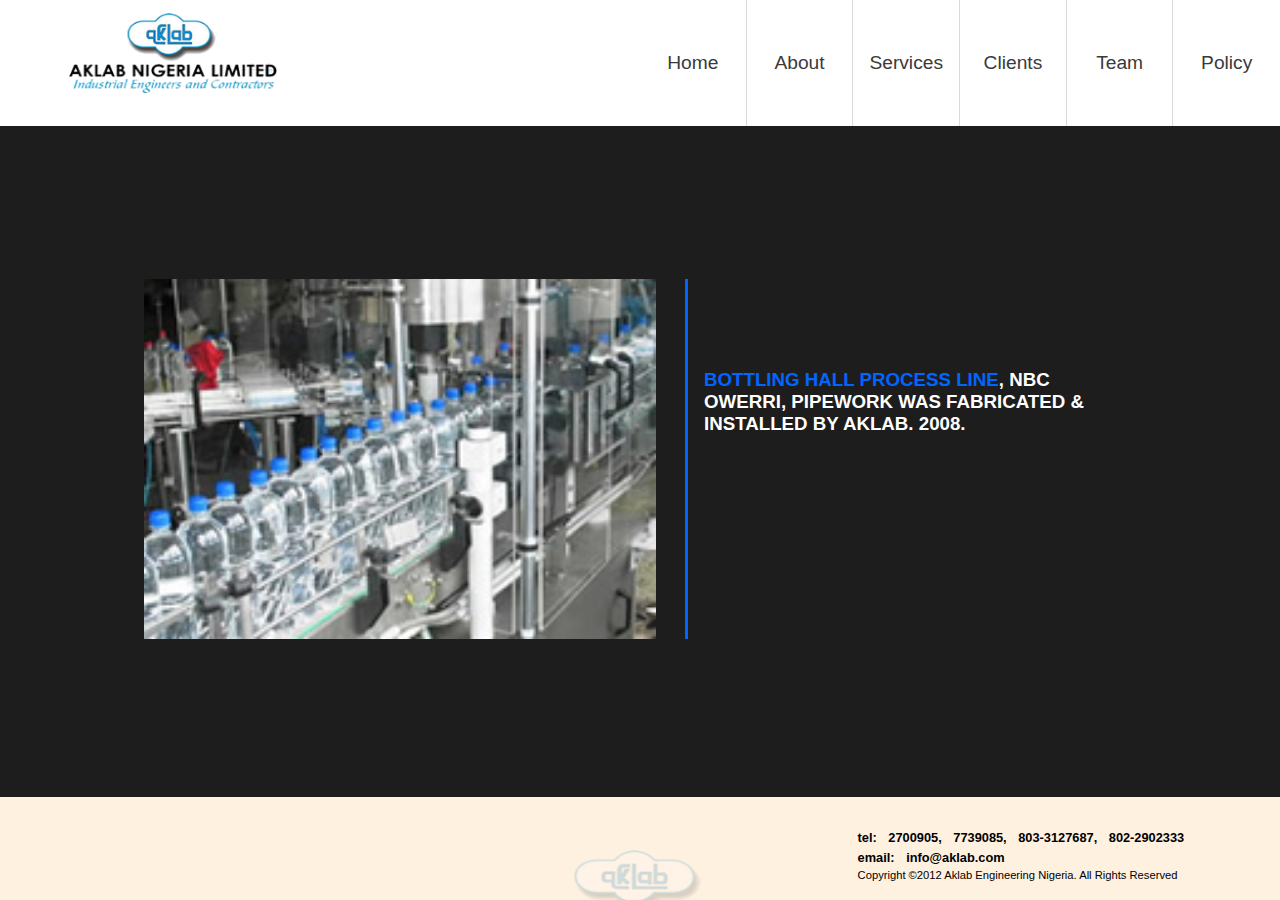
<file: html/recent-project.html>
<!DOCTYPE html>
<html lang="en">
<head>
    <meta charset="UTF-8">
    <meta http-equiv="X-UA-Compatible" content="IE=edge">
    <meta name="viewport" content="width=device-width, initial-scale=1.0">
    <title>Aklab Recent-Project</title>
    <link rel="icon" type="icon-x" href="../Assets/743867blob.png">
    <link rel="stylesheet" href="../stylesheet/recent-project.css">
    <link rel="stylesheet" href="../stylesheet/recent-projectmedia.css">
</head>
<body>
    <div class="container">
        <header>
            <!-- <section class="contact">
            </section> -->
            <section class="subhead">
            <div class="subhead__logo">
                <a href="../index.html"><img src="../Assets/logo.png" class="subhead__logo__img" alt="aklab-logo"></a>
            </div>
            <nav class="subhead__nav">
                <ul class="subhead__nav__ul">
                    <li class="subhead__nav__ul__li">
                        <a href="../index.html">
                            Home
                        </a>
                    </li>
                    <li class="subhead__nav__ul__li">
                        <a href="./about.html">
                        About
                        </a>
                    </li>
                    <li class="subhead__nav__ul__li services">
                        <a href="./services.html">
                        Services
                        </a>
                        <ul class="subhead__nav__ul__li__ul">
                            <li class="subhead__nav__ul__li__ul__li s1">
                                <a href="./services.html">
                                    Mechanical Installation
                                </a>
                            </li>
                            <li class="subhead__nav__ul__li__ul__li s2">
                                <a href="./services.html">
                                    Electrical Installation
                                </a>
                            </li>
                            <li class="subhead__nav__ul__li__ul__li s3">
                                <a href="./services.html">
                                    Thermal Installation
                                </a>
                            </li>
                            <li class="subhead__nav__ul__li__ul__li s4">
                                <a href="./services.html">
                                    Piping Engineering
                                </a>
                            </li>
                            <li class="subhead__nav__ul__li__ul__li s5">
                                <a href="./services.html">
                                    Building and Construction
                                </a>
                            </li>
                        </ul>
                    </li>
                    <li class="subhead__nav__ul__li">
                        <a href="../index.html#clients">
                        Clients
                        </a>
                        <ul class="clients">
                            <li class="clients__li cl1"><a href="https://www.coca-colacompany.com/company">Cocacola</a></li>
                            <li class="clients__li cl2"><a href="https://www.guinness.com/en-af/our-story/">Guinness</a></li>
                            <li class="clients__li cl3"><a href="https://www.pzcussons.com/about-us/">PZ Cusson</a></li>
                            <li class="clients__li cl4"><a href="https://www.newbalance.com/our-purpose/">New Balance</a></li>
                            <li class="clients__li cl5"><a href="https://www.oandoplc.com/about-us/">Oando</a></li>
                            <li class="clients__li cl6"><a href="https://ng.linkedin.com/company/nutricima-limited">Nutricima</a></li>
                            <li class="clients__li cl7"><a href="">Specific Trade</a></li>
                        </ul>
                    </li>
                    <li class="subhead__nav__ul__li">
                        <a href="../index.html#team">
                        Team
                        </a>
                    </li>
                    <li class="subhead6__nav__ul__li">
                        <a href="./policy.html">
                        Policy
                        </a>
                    </li>
                </ul>
            </nav>
            <section class="hidden">
                <div class="aside">
                    <div class="logo">
                        <a href="../index.html"><img src="../Assets/logoooo.jpg" class="logo__img" alt="aklab-logo"></a>
                    </div>
                    <ul class="nav__ul">
                        <li class="nav__ul__li1">
                            <a href="../html/about.html">
                            About
                            <span class="lines1"></span>
                            </a>
                            <div class="a">A</div>
                        </li>
                        <li class="nav__ul__li2">
                            <a href="../html/services.html">
                            Services
                            <span class="lines2"></span>
                            </a>
                            <div class="s">S</div>
                        </li>
                        <li class="nav__ul__li3">
                            <a href="../index.html#clients">
                            Clients
                            <span class="lines3"></span>
                            </a>
                            <div class="c">C</div>
                        </li>
                        <li class="nav__ul__li4">
                            <a href="../html/policy.html">
                            Policy
                            <span class="lines4"></span>
                            </a>
                            <div class="p">P</div>
                        </li>
                    </ul>
                </div>
                <div class="hamburger-cover">
                    <div class="ham1"></div>
                    <div class="ham2"></div>
                    <div class="ham3"></div>
                </div>
            </section>
            </section>
        </header>
        <main>
            <div class="cover">
                <div class="image-cover">
                    <img src="../Assets/project.jpg" alt="Aklab project image" class="image">
                    <div class="line"></div>
                    <div class="black"></div>
                </div>
                <h3 class="cover__h3">
                    <i>BOTTLING HALL PROCESS LINE</i>, NBC OWERRI, PIPEWORK WAS FABRICATED & INSTALLED BY AKLAB. 2008.
                </h3>
            </div>
        </main>
        <footer>
            <img src="../Assets/logo.png" class="footer__img" alt="aklab-logo">
            <div class="footer__group">
                <div class="footer__group__left">
                   <h3>
                     <iframe src="https://www.google.com/maps/embed?pb=!1m18!1m12!1m3!1d3963.320277035379!2d3.338146214000853!3d6.607065724021111!2m3!1f0!2f0!3f0!3m2!1i1024!2i768!4f13.1!3m3!1m2!1s0x103b922a58442e3d%3A0xd1c6cb5100d8f60b!2sAklab%20Nigeria%20Limited!5e0!3m2!1sen!2sng!4v1649005994890!5m2!1sen!2sng" allowfullscreen="" loading="lazy" referrerpolicy="no-referrer-when-downgrade"></iframe>
                    </h3> 
                    <h6>
                     AKLAB HOUSE - 16, Adeniyi Jones Avenue,
                     by Oba Akran Avenue Ikeja Lagos, Nigeria. 
                    </h6>
                </div>
                <div class="footer__group__right">
                    <h6>tel: 2700905, 7739085, 803-3127687, 802-2902333</h6>
                    <h6>email: info@aklab.com</h6>
                    <small>Copyright ©2012 Aklab Engineering Nigeria. All Rights Reserved</small>
                </div>
            </div>
     </footer>
    </container>


    <script src="../javascript/recent-project.js"></script>
</body>
</html>
</file>
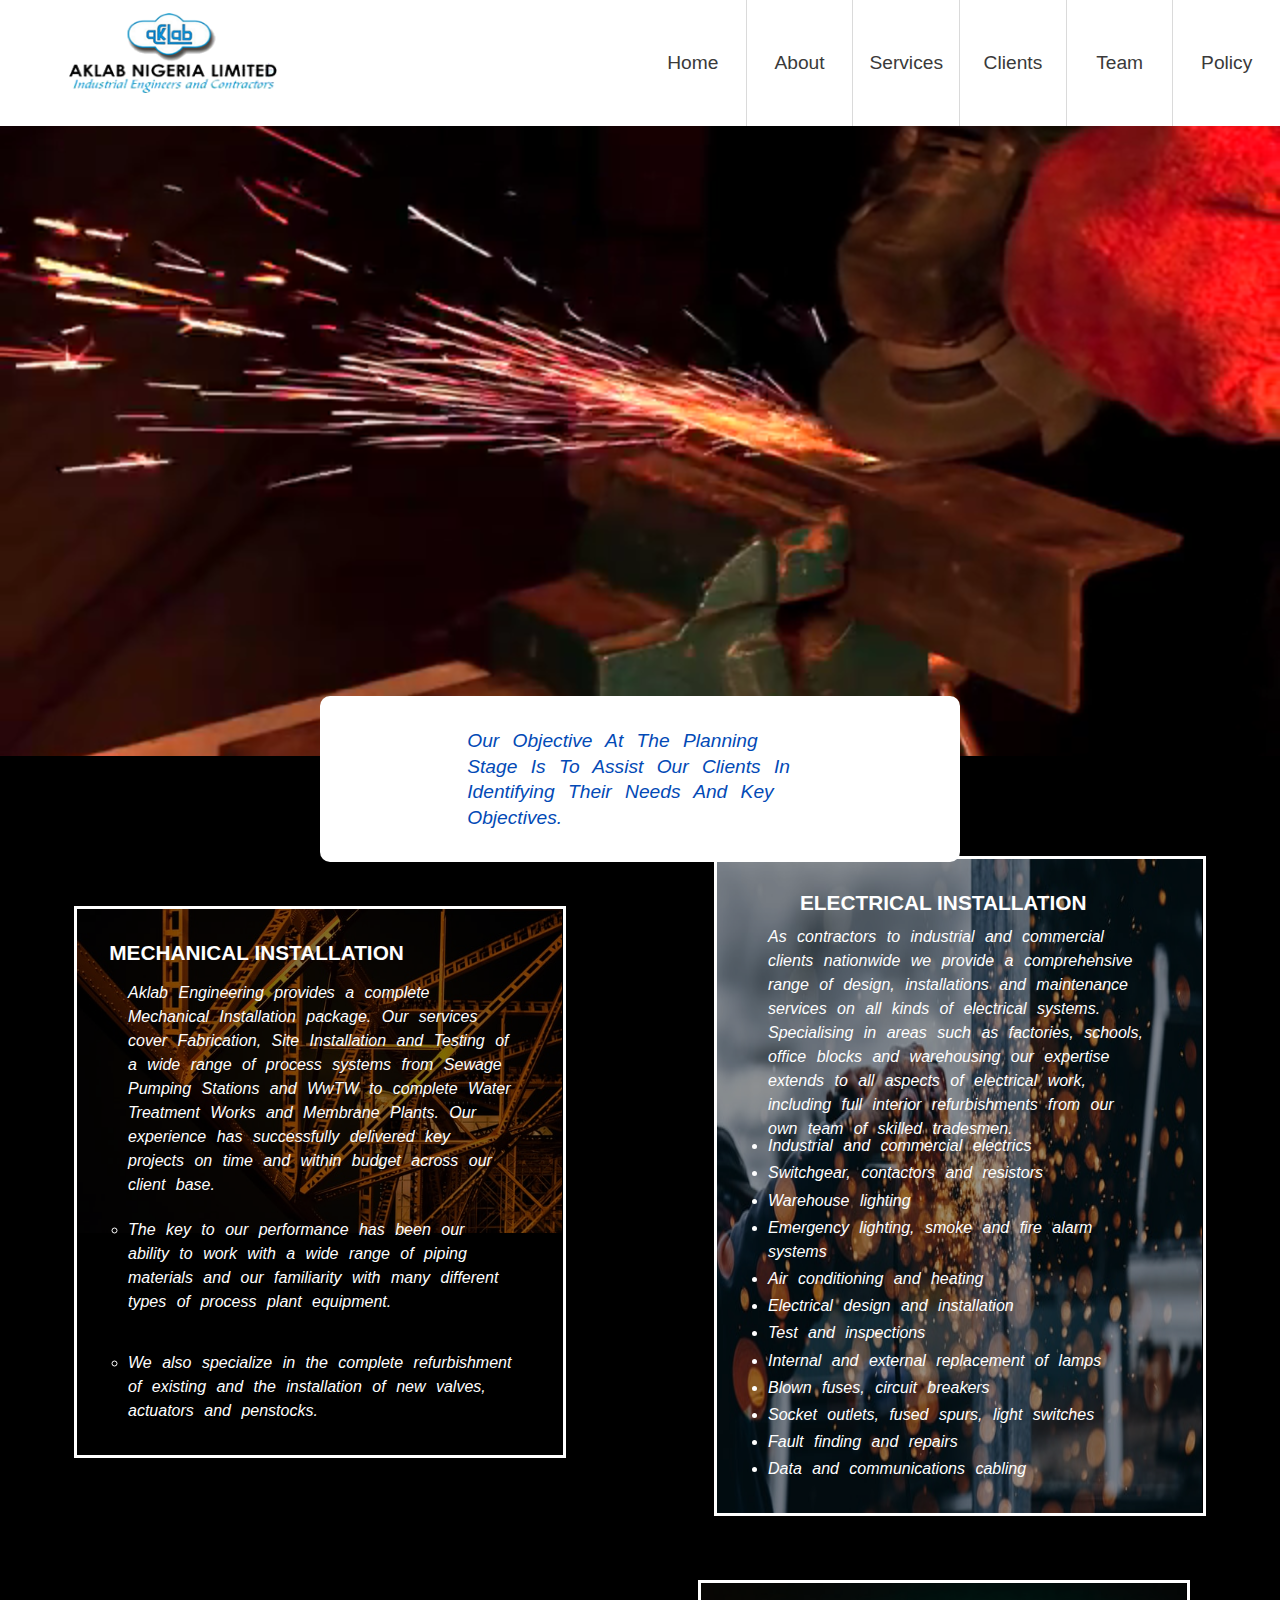
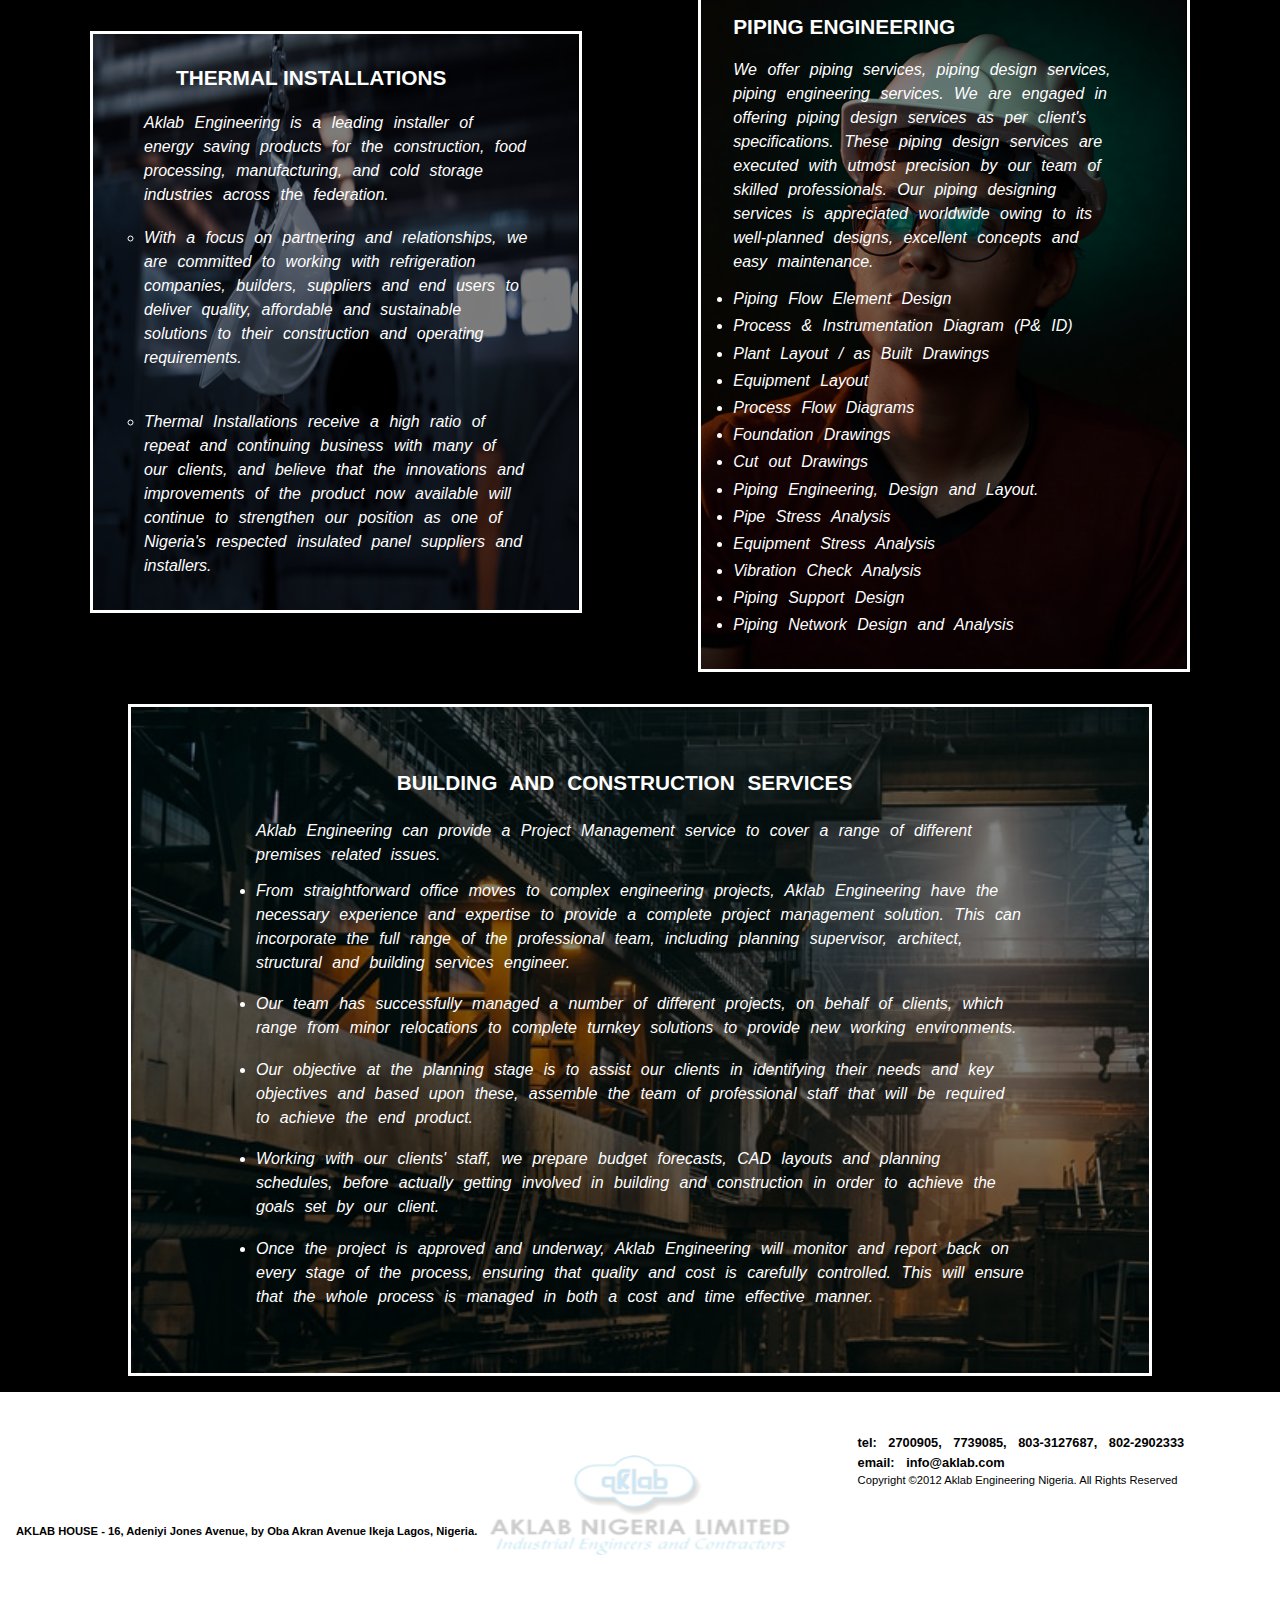
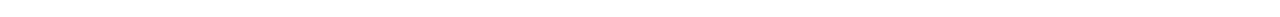
<file: html/services.html>
<!DOCTYPE html>
<html lang="en">
<head>
    <meta charset="UTF-8">
    <meta http-equiv="X-UA-Compatible" content="IE=edge">
    <meta name="viewport" content="width=device-width, initial-scale=1.0">
    <link rel="icon" type="icon-x" href="../Assets/743867blob.png">
    <link rel="stylesheet" href="../stylesheet/services.css">
    <link rel="stylesheet" href="../stylesheet/servicesmedia.css">
    <title>Aklab Services</title>
</head>
<body>
    <div class="container">
        <header>
           <!-- <section class="contact"> -->
                   <!-- <div class="contact__facebook">
                       <figure>
                           <img class="contact__facebook__img" src="../Assets/facebook-logo-png-2320.png" alt="facebook logo">
                       </figure>
                   </div>
                   <div class="contact__twitter">
                       <figure>
                           <img src="../Assets/logo-twitter-png-5859.png" class="contact__twitter__img" alt="twitter logo">
                       </figure>
                   </div>
                   <div class="contact__feed">
                       <figure>
                           <img src="../Assets/Feed-icon.png" class="contact__feed__img" alt="feed icon">
                       </figure>
                   </div>
                   <h4 class="contact__dial">
                        08055097771
                    </h4> -->
           <!-- </section> -->
           <section class="subhead">
            <div class="subhead__logo">
                <a href="../index.html"><img src="../Assets/logo.png" class="subhead__logo__img" alt="aklab-logo"></a>
            </div>
            <nav class="subhead__nav">
                <ul class="subhead__nav__ul">
                    <li class="subhead__nav__ul__li">
                        <a href="../index.html">
                            Home
                        </a>
                    </li>
                    <li class="subhead__nav__ul__li">
                        <a href="./about.html">
                        About
                        </a>
                    </li>
                    <li class="subhead__nav__ul__li services">
                        <a href="./services.html">
                        Services
                        </a>
                        <ul class="subhead__nav__ul__li__ul">
                            <li class="subhead__nav__ul__li__ul__li s1">
                                <a href="./services.html">
                                    Mechanical Installation
                                </a>
                            </li>
                            <li class="subhead__nav__ul__li__ul__li s2">
                                <a href="./services.html">
                                    Electrical Installation
                                </a>
                            </li>
                            <li class="subhead__nav__ul__li__ul__li s3">
                                <a href="./services.html">
                                    Thermal Installation
                                </a>
                            </li>
                            <li class="subhead__nav__ul__li__ul__li s4">
                                <a href="./services.html">
                                    Piping Engineering
                                </a>
                            </li>
                            <li class="subhead__nav__ul__li__ul__li s5">
                                <a href="./services.html">
                                    Building and Construction
                                </a>
                            </li>
                        </ul>
                    </li>
                    <li class="subhead__nav__ul__li">
                        <a href="../index.html#clients">
                        Clients
                        </a>
                        <ul class="clients">
                            <li class="clients__li cl1"><a href="https://www.coca-colacompany.com/company">Cocacola</a></li>
                            <li class="clients__li cl2"><a href="https://www.guinness.com/en-af/our-story/">Guinness</a></li>
                            <li class="clients__li cl3"><a href="https://www.pzcussons.com/about-us/">PZ Cusson</a></li>
                            <li class="clients__li cl4"><a href="https://www.newbalance.com/our-purpose/">New Balance</a></li>
                            <li class="clients__li cl5"><a href="https://www.oandoplc.com/about-us/">Oando</a></li>
                            <li class="clients__li cl6"><a href="https://ng.linkedin.com/company/nutricima-limited">Nutricima</a></li>
                            <li class="clients__li cl7"><a href="">Specific Trade</a></li>
                        </ul>
                    </li>
                    <li class="subhead__nav__ul__li">
                        <a href="../index.html#team">
                        Team
                        </a>
                    </li>
                    <li class="subhead6__nav__ul__li">
                        <a href="./policy.html">
                        Policy
                        </a>
                    </li>
                </ul>
            </nav>
            <section class="hidden">
                <div class="aside">
                    <div class="logo">
                        <a href="../index.html"><img src="../Assets/logoooo.jpg" class="logo__img" alt="aklab-logo"></a>
                    </div>
                    <ul class="nav__ul">
                        <li class="nav__ul__li1">
                            <a href="../html/about.html">
                            About
                            <span class="lines1"></span>
                            </a>
                            <div class="a">A</div>
                        </li>
                        <li class="nav__ul__li2">
                            <a href="../html/services.html">
                            Services
                            <span class="lines2"></span>
                            </a>
                            <div class="s">S</div>
                        </li>
                        <li class="nav__ul__li3">
                            <a href="../index.html#clients">
                            Clients
                            <span class="lines3"></span>
                            </a>
                            <div class="c">C</div>
                        </li>
                        <li class="nav__ul__li4">
                            <a href="../html/policy.html">
                            Policy
                            <span class="lines4"></span>
                            </a>
                            <div class="p">P</div>
                        </li>
                    </ul>
                </div>
                <div class="hamburger-cover">
                    <div class="ham1"></div>
                    <div class="ham2"></div>
                    <div class="ham3"></div>
                </div>
            </section>
           </section>
        </header>
        <main>
           <section class="video">
               <video src="../Assets/Sparks - 94063.mp4" muted autoplay loop class="video__video"></video>
           </section>
           <section class="start">
               <div class="start__white">
                    <h5>
                        Our Objective At The Planning Stage Is To Assist Our Clients In Identifying Their Needs And Key Objectives.
                    </h5>
               </div>
               <ul class="start__ul__mech">
                   <li class="mech__left">
                        <img src="../Assets/s15.jpg" alt="mech image" class="mech-img-left">
                        <div class="black1">

                        </div>
                        <h3>
                            MECHANICAL INSTALLATION
                        </h3>
                        <h5>
                            Aklab Engineering provides a complete Mechanical Installation package. Our services cover Fabrication, Site Installation and Testing of a wide range of process systems from Sewage Pumping Stations and WwTW to complete Water Treatment Works and Membrane Plants. Our experience has successfully delivered key projects on time and within budget across our client base.
                        </h5>
                        <ul class="mech__left__ul">
                            <li class="mech__left__ul__li1">
                                The key to our performance has been our ability to work with a wide range of piping materials and our familiarity with many different types of process plant equipment.
                            </li>
                            <li class="mech__left__ul__li1">
                                We also specialize in the complete refurbishment of existing and the installation of new valves, actuators and penstocks.
                            </li>
                        </ul>
                   </li>
                   <li class="elect__right">
                        <img src="../Assets/s9.jpg" alt="mech image" class="elect-img-right">
                        <div class="black2"></div>
                        <h3>
                            ELECTRICAL INSTALLATION
                        </h3>
                        <h5>
                            As contractors to industrial and commercial clients nationwide we provide a comprehensive range of design, installations and maintenance services on all kinds of electrical systems. Specialising in areas such as factories, schools, office blocks and warehousing our expertise extends to all aspects of electrical work, including full interior refurbishments from our own team of skilled tradesmen.
                        </h5>
                        <ul class="elect__right__ul">
                            <li class="elect__right__ul__li">
                                Industrial and commercial electrics
                            </li>
                            <li class="elect__right__ul__li">
                                Switchgear, contactors and resistors
                            </li>
                            <li class="elect__right__ul__li">
                                Warehouse lighting
                            </li>
                            <li class="elect__right__ul__li">
                                Emergency lighting, smoke and fire alarm systems
                            </li>
                            <li class="elect__right__ul__li">
                                Air conditioning and heating
                            </li>
                            <li class="elect__right__ul__li">
                                Electrical design and installation
                            </li>
                            <li class="elect__right__ul__li">
                                Test and inspections
                            </li>
                            <li class="elect__right__ul__li">
                                Internal and external replacement of lamps
                            </li>
                            <li class="elect__right__ul__li">
                                Blown fuses, circuit breakers
                            </li>
                            <li class="elect__right__ul__li">
                                Socket outlets, fused spurs, light switches
                            </li>
                            <li class="elect__right__ul__li">
                                Fault finding and repairs
                            </li>
                            <li class="elect__right__ul__li">
                                Data and communications cabling
                            </li>
                        </ul>
                   </li>
               </ul>
           </section>
           <section class="services2">
               <ul class="services__ul">
                   <li class="thermal">
                       <img src="../Assets/s2.jpg" alt="thermal image" class="thermal__img">
                       <div class="black3"></div>
                       <h3>
                        THERMAL INSTALLATIONS
                       </h3>
                       <h5>
                        Aklab Engineering is a leading installer of energy saving products for the construction, food processing, manufacturing, and cold storage industries across the federation.
                       </h5>
                       <ul class="thermal__ul">
                           <li class="thermal__ul__li1">
                            With a focus on partnering and relationships, we are committed to working with refrigeration companies, builders, suppliers and end users to deliver quality, affordable and sustainable solutions to their construction and operating requirements.
                           </li>
                           <li class="thermal__ul__li2">
                            Thermal Installations receive a high ratio of repeat and continuing business with many of our clients, and believe that the innovations and improvements of the product now available will continue to strengthen our position as one of Nigeria's respected insulated panel suppliers and installers.
                           </li>
                       </ul>
                   </li>
                   <li class="piping">
                     <img src="../Assets/s4.jpg" alt="piping image" class="piping__img">
                     <div class="black4"></div>
                     <h3>
                        PIPING ENGINEERING
                     </h3>
                     <h5>
                        We offer piping services, piping design services, piping engineering services. We are engaged in offering piping design services as per client's specifications. These piping design services are executed with utmost precision by our team of skilled professionals. Our piping designing services is appreciated worldwide owing to its well-planned designs, excellent concepts and easy maintenance.
                     </h5>
                     <ul class="piping__ul">
                         <li class="piping__ul__li">
                            Piping Flow Element Design
                         </li>
                         <li class="piping__ul__li">
                            Process & Instrumentation Diagram (P& ID)
                        </li>
                        <li class="piping__ul__li">
                            Plant Layout / as Built Drawings
                        </li>
                        <li class="piping__ul__li">
                            Equipment Layout
                        </li>
                        <li class="piping__ul__li">
                            Process Flow Diagrams
                        </li>
                        <li class="piping__ul__li">
                            Foundation Drawings
                        </li>
                        <li class="piping__ul__li">
                            Cut out Drawings
                        </li>
                        <li class="piping__ul__li">
                            Piping Engineering, Design and Layout.
                        </li>
                        <li class="piping__ul__li">
                            Pipe Stress Analysis
                        </li>
                        <li class="piping__ul__li">
                            Equipment Stress Analysis
                        </li>
                        <li class="piping__ul__li">
                            Vibration Check Analysis
                        </li>
                        <li class="piping__ul__li">
                            Piping Support Design
                        </li>
                        <li class="piping__ul__li">
                            Piping Network Design and Analysis
                        </li>
                     </ul>
                   </li>
                </ul>
           </section>
           <section class="service3">
               <ul class="service3__ul">
                   <img src="../Assets/s6.jpg" alt="building image" class="service3__ul__img">
                   <div class="dark5"></div>
                   <li class="service3__ul__li">
                       <h3>
                         BUILDING AND CONSTRUCTION SERVICES
                       </h3>
                       <h5>
                        Aklab Engineering can provide a Project Management service to cover a range of different premises related issues.
                       </h5>
                       <ul class="service3__ul__li__ul">
                           <li class="service3__ul__li__ul__li li5">
                               From straightforward office moves to complex engineering projects, Aklab Engineering have the necessary experience and expertise to provide a complete project management solution. This can incorporate the full range of the professional team, including planning supervisor, architect, structural and building services engineer.
                           </li>
                           <li class="service3__ul__li__ul__li">
                               Our team has successfully managed a number of different projects, on behalf of clients, which range from minor relocations to complete turnkey solutions to provide new working environments.
                           </li>
                           <li class="service3__ul__li__ul__li">
                                Our objective at the planning stage is to assist our clients in identifying their needs and key objectives and based upon these, assemble the team of professional staff that will be required to achieve the end product.
                           </li>
                           <li class="service3__ul__li__ul__li">
                                Working with our clients' staff, we prepare budget forecasts, CAD layouts and planning schedules, before actually getting involved in building and construction in order to achieve the goals set by our client.
                           </li>
                           <li class="service3__ul__li__ul__li">
                                Once the project is approved and underway, Aklab Engineering will monitor and report back on every stage of the process, ensuring that quality and cost is carefully controlled. This will ensure that the whole process is managed in both a cost and time effective manner.
                           </li>
                       </ul>
                   </li>
               </ul>
           </section>
        </main>
        <footer>
            <img src="../Assets/logo.png" class="footer__img" alt="aklab-logo">
            <div class="footer__group">
                <div class="footer__group__left">
                   <h3>
                     <iframe src="https://www.google.com/maps/embed?pb=!1m18!1m12!1m3!1d3963.320277035379!2d3.338146214000853!3d6.607065724021111!2m3!1f0!2f0!3f0!3m2!1i1024!2i768!4f13.1!3m3!1m2!1s0x103b922a58442e3d%3A0xd1c6cb5100d8f60b!2sAklab%20Nigeria%20Limited!5e0!3m2!1sen!2sng!4v1649005994890!5m2!1sen!2sng" allowfullscreen="" loading="lazy" referrerpolicy="no-referrer-when-downgrade"></iframe>
                    </h3> 
                    <h6>
                     AKLAB HOUSE - 16, Adeniyi Jones Avenue,
                     by Oba Akran Avenue Ikeja Lagos, Nigeria. 
                    </h6>
                </div>
                <div class="footer__group__right">
                    <h6>tel: 2700905, 7739085, 803-3127687, 802-2902333</h6>
                    <h6>email: info@aklab.com</h6>
                    <small>Copyright ©2012 Aklab Engineering Nigeria. All Rights Reserved</small>
                </div>
            </div>
     </footer>
    </container>

    <script src="../javascript/services.js"></script>
</body>
</html>
</file>
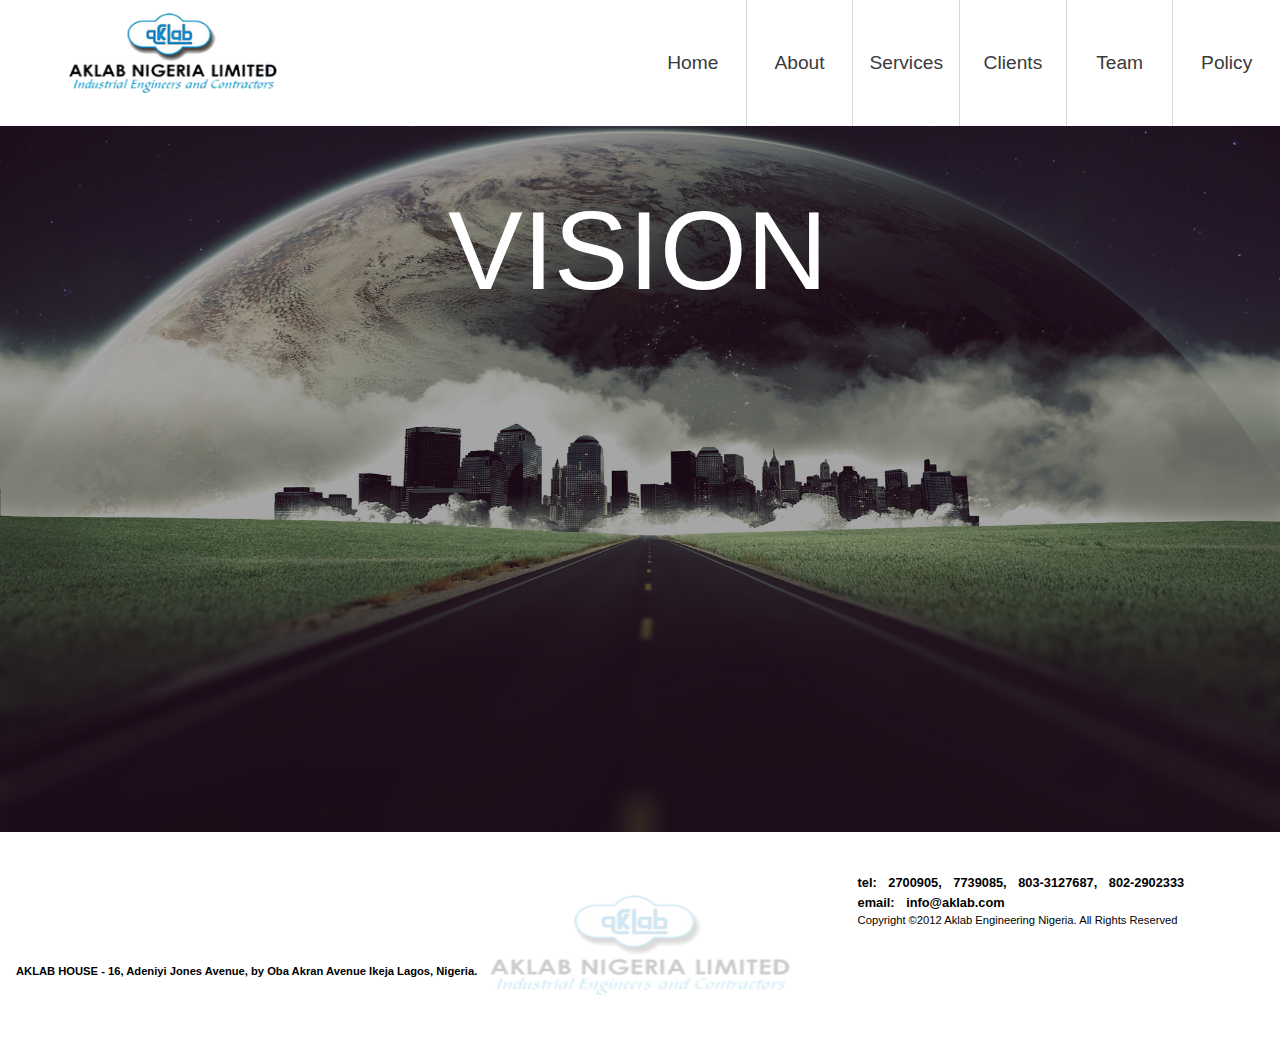
<file: html/vision.html>
<!DOCTYPE html>
<html lang="en">
<head>
    <meta charset="UTF-8">
    <meta http-equiv="X-UA-Compatible" content="IE=edge">
    <meta name="viewport" content="width=device-width, initial-scale=1.0">
    <title>Aklab Vision</title>
    <link rel="icon" type="icon-x" href="../Assets/743867blob.png">
    <link rel="stylesheet" href="../stylesheet/vision.css">
    <link rel="stylesheet" href="../stylesheet/visionmedia.css">
</head>
<body>
    <div class="container">
        <header>
            <!-- <section class="contact">
            </section> -->
            <section class="subhead">
            <div class="subhead__logo">
                <a href="../index.html"><img src="../Assets/logo.png" class="subhead__logo__img" alt="aklab-logo"></a>
            </div>
            <nav class="subhead__nav">
                <ul class="subhead__nav__ul">
                    <li class="subhead__nav__ul__li">
                        <a href="../index.html">
                            Home
                        </a>
                    </li>
                    <li class="subhead__nav__ul__li">
                        <a href="./about.html">
                        About
                        </a>
                    </li>
                    <li class="subhead__nav__ul__li services">
                        <a href="./services.html">
                        Services
                        </a>
                        <ul class="subhead__nav__ul__li__ul">
                            <li class="subhead__nav__ul__li__ul__li s1">
                                <a href="./services.html">
                                    Mechanical Installation
                                </a>
                            </li>
                            <li class="subhead__nav__ul__li__ul__li s2">
                                <a href="./services.html">
                                    Electrical Installation
                                </a>
                            </li>
                            <li class="subhead__nav__ul__li__ul__li s3">
                                <a href="./services.html">
                                    Thermal Installation
                                </a>
                            </li>
                            <li class="subhead__nav__ul__li__ul__li s4">
                                <a href="./services.html">
                                    Piping Engineering
                                </a>
                            </li>
                            <li class="subhead__nav__ul__li__ul__li s5">
                                <a href="./services.html">
                                    Building and Construction
                                </a>
                            </li>
                        </ul>
                    </li>
                    <li class="subhead__nav__ul__li">
                        <a href="../index.html#clients">
                        Clients
                        </a>
                        <ul class="clients">
                            <li class="clients__li cl1"><a href="https://www.coca-colacompany.com/company">Cocacola</a></li>
                            <li class="clients__li cl2"><a href="https://www.guinness.com/en-af/our-story/">Guinness</a></li>
                            <li class="clients__li cl3"><a href="https://www.pzcussons.com/about-us/">PZ Cusson</a></li>
                            <li class="clients__li cl4"><a href="https://www.newbalance.com/our-purpose/">New Balance</a></li>
                            <li class="clients__li cl5"><a href="https://www.oandoplc.com/about-us/">Oando</a></li>
                            <li class="clients__li cl6"><a href="https://ng.linkedin.com/company/nutricima-limited">Nutricima</a></li>
                            <li class="clients__li cl7"><a href="">Specific Trade</a></li>
                        </ul>
                    </li>
                    <li class="subhead__nav__ul__li">
                        <a href="../index.html#team">
                        Team
                        </a>
                    </li>
                    <li class="subhead6__nav__ul__li">
                        <a href="./policy.html">
                        Policy
                        </a>
                    </li>
                </ul>
            </nav>
            <section class="hidden">
                <div class="aside">
                    <div class="logo">
                        <a href="../index.html"><img src="../Assets/logoooo.jpg" class="logo__img" alt="aklab-logo"></a>
                    </div>
                    <ul class="nav__ul">
                        <li class="nav__ul__li1">
                            <a href="../html/about.html">
                            About
                            <span class="lines1"></span>
                            </a>
                            <div class="a">A</div>
                        </li>
                        <li class="nav__ul__li2">
                            <a href="../html/services.html">
                            Services
                            <span class="lines2"></span>
                            </a>
                            <div class="s">S</div>
                        </li>
                        <li class="nav__ul__li3">
                            <a href="../index.html#clients">
                            Clients
                            <span class="lines3"></span>
                            </a>
                            <div class="c">C</div>
                        </li>
                        <li class="nav__ul__li4">
                            <a href="../html/policy.html">
                            Policy
                            <span class="lines4"></span>
                            </a>
                            <div class="p">P</div>
                        </li>
                    </ul>
                </div>
                <div class="hamburger-cover">
                    <div class="ham1"></div>
                    <div class="ham2"></div>
                    <div class="ham3"></div>
                </div>
            </section>
            </section>
        </header>
        <main>
             <div class="cover">
                <div class="second-cover">
                     <div class="shadow"></div>
                     <img src="../Assets/Photoshop_Parallel_universe_019170_.jpg" alt="background image" class="second-cover__img">
                     <div class="vision-head">VISION</div>
                     <div class="vision"></div>
                </div>
             </div>
        </main>
        <footer>
            <img src="../Assets/logo.png" class="footer__img" alt="aklab-logo">
            <div class="footer__group">
                <div class="footer__group__left">
                   <h3>
                     <iframe src="https://www.google.com/maps/embed?pb=!1m18!1m12!1m3!1d3963.320277035379!2d3.338146214000853!3d6.607065724021111!2m3!1f0!2f0!3f0!3m2!1i1024!2i768!4f13.1!3m3!1m2!1s0x103b922a58442e3d%3A0xd1c6cb5100d8f60b!2sAklab%20Nigeria%20Limited!5e0!3m2!1sen!2sng!4v1649005994890!5m2!1sen!2sng" allowfullscreen="" loading="lazy" referrerpolicy="no-referrer-when-downgrade"></iframe>
                    </h3> 
                    <h6>
                     AKLAB HOUSE - 16, Adeniyi Jones Avenue,
                     by Oba Akran Avenue Ikeja Lagos, Nigeria. 
                    </h6>
                </div>
                <div class="footer__group__right">
                    <h6>tel: 2700905, 7739085, 803-3127687, 802-2902333</h6>
                    <h6>email: info@aklab.com</h6>
                    <small>Copyright ©2012 Aklab Engineering Nigeria. All Rights Reserved</small>
                </div>
            </div>
     </footer>
    </container>


    <script src="../javascript/vision.js"></script>
</body>
</html>
</file>
<file: stylesheet/about.css>
* {
  padding: 0;
  margin: 0;
  box-sizing: border-box;
}

body {
  font-family: "Segoe UI", Tahoma, Geneva, Verdana, sans-serif;
  overflow-x: hidden;
}

.container {
  position: relative;
  height: fit-content;
  min-height: 100vh;
  width: 100vw;
  max-width: 1440px;
  left: 0;
  right: 0;
  margin: auto;
}

header {
  position: sticky;
  top: 0;
  width: 100%;
  max-width: 1440px;
  height: auto;
  z-index: 2000;
  display: block;
}
/* .contact {
  background: black;
  width: 100%;
  height: 6vh;
  display: flex;
  align-items: center;
  justify-content: flex-end;
  padding-right: 50px;
  position: relative;
  z-index: 2000;
} */

/* .contact__facebook {
  width: 20px;
  height: 20px;
  margin-right: 15px;
  margin-bottom: 5px;
}
.contact__facebook__img {
  width: 40px;
  height: 27px;
}

.contact__twitter {
  width: 40px;
  height: 35px;
  padding-right: 5px;
  margin-bottom: 2px;
}
.contact__twitter__img {
  width: 40px;
  height: 40px;
}

.contact__feed {
  width: 20px;
  height: 20px;
  padding-left: 5px;
}

.contact__feed__img {
  width: 20px;
  height: 20px;
}

.contact__dial {
  color: white;
  font-weight: bold;
  margin-left: 13px;
} */

.subhead {
  position: relative;
  width: 100%;
  height: 14vh;
  display: flex;
  justify-content: space-between;
  align-items: center;
  z-index: 2000;
  background: white;
}

.subhead__logo {
  height: 100%;
  width: 27%;
  display: flex;
  align-items: center;
  justify-content: space-around;
}

.subhead__logo a {
  width: 13rem;
  height: 80%;
}
.subhead__logo__img {
  width: 13rem;
  height: 80%;
}

.subhead__nav {
  width: 50%;
  height: 100%;
}
.subhead__nav__ul {
  display: flex;
  justify-content: space-around;
  width: 100%;
  height: 100%;
}
.subhead__nav__ul__li {
  list-style-type: none;
  border-width: 0 0.02px 0 0;
  border-color: rgb(218, 218, 218);
  border-style: solid;
  position: relative;
  display: flex;
  justify-content: space-around;
  align-items: center;
  height: 100%;
  width: 10vw;
}
.subhead6__nav__ul__li {
  list-style-type: none;
  display: flex;
  justify-content: space-around;
  align-items: center;
  height: 100%;
  width: 10vw;
}
.subhead__nav__ul__li a,
.subhead6__nav__ul__li a {
  text-decoration: none;
  color: rgb(58, 58, 58);
  font-size: 1.2rem;
}

.subhead__nav__ul__li:hover > a,
.subhead6__nav__ul__li:hover > a {
  color: rgb(11, 109, 255);
}

.subhead__nav__ul__li__ul {
  width: 20vw;
  height: 37vh;
  position: absolute;
  right: 0;
  left: 0;
  top: 5.3rem;
  padding-top: 4px;
  line-height: 2rem;
  background: rgb(11, 109, 255);
  list-style-type: none;
  z-index: 2000;
  border-radius: 7px;
  display: none;
}

.subhead__nav__ul__li__ul__li a {
  color: white;
  margin-left: 0.7rem;
  font-size: 1rem;
}

.subhead__nav__ul__li__ul__li {
  border-bottom: 1px solid white;
  margin-top: 0.5rem;
}

.subhead__nav__ul__li:hover .subhead__nav__ul__li__ul {
  display: block;
}

.s1:hover,
.s2:hover,
.s3:hover,
.s4:hover,
.s5:hover {
  background: rgb(26, 77, 153);
}

.clients {
  width: 13.4vw;
  height: 51vh;
  position: absolute;
  right: 0;
  left: 0;
  top: 5.3rem;
  padding-top: 4px;
  line-height: 2rem;
  background: rgb(11, 109, 255);
  list-style-type: none;
  z-index: 2000;
  border-radius: 7px;
  display: none;
}

.clients__li {
  border-bottom: 1px solid white;
  margin-top: 0.5rem;
}

.clients__li a {
  color: white;
  margin-left: 1.3rem;
  font-size: 1rem;
}

.subhead__nav__ul__li:hover .clients {
  display: block;
}

.cl1:hover,
.cl2:hover,
.cl3:hover,
.cl4:hover,
.cl5:hover,
.cl6:hover,
.cl7:hover {
  background: rgb(26, 77, 153);
}

.hidden {
  display: none;
}

.about {
  position: relative;
  /* top: 7rem; */
  min-height: 80vh;
  height: max-content;
  width: 100%;
  max-width: 1440px;
  background: rgb(29, 29, 29);
}

.about__ul {
  height: 100%;
  width: 100%;
  display: flex;
  justify-content: center;
  align-items: center;
  list-style-type: none;
  padding-top: 3rem;
}

.about__ul__li__left {
  height: 60vh;
  width: 20%;
  padding-top: 1rem;
}

.about__ul__li__left h5 {
  color: rgb(26, 77, 153);
  font-size: 1.4rem;
  font-style: italic;
}

.about__ul__li__left h1 {
  color: white;
  font-size: 2.1rem;
}

.about__ul__li__right {
  min-height: 60vh;
  height: max-content;
  width: 45%;
  color: aliceblue;
  font-size: 1.3rem;
  line-height: 1.8rem;
  word-spacing: 0.4rem;
  font-family: "Times New Roman", Times, serif;
  border-left: 3px solid rgb(26, 77, 153);
  padding-left: 3rem;
  padding-top: 0.4rem;
}

footer {
  width: 100%;
  max-width: 1440px;
  background-color: white;
  min-height: 25vh;
  height: max-content;
  position: relative;
}

.footer__group {
  height: 100%;
  width: 100%;
  display: flex;
  justify-content: space-between;
  flex-wrap: wrap;
}

.footer__img {
  position: absolute;
  top: 0;
  bottom: 0;
  left: 0;
  right: 0;
  margin: auto;
  width: 300px;
  height: 100px;
  display: block;
  opacity: 0.2;
}

.footer__group__left h3 {
  margin-top: 0.5rem;
}

iframe {
  border: 0;
  width: 330px;
  height: 120px;
}

.footer__group__left {
  width: 40%;
  height: 100%;
  margin-left: 1rem;
}

.footer__group__left h6 {
  font-size: 0.7rem;
}

.footer__group__right {
  padding-top: 2.4rem;
  width: 33%;
  height: 70%;
  position: relative;
}

.footer__group__right h6 {
  word-spacing: 0.5rem;
  font-size: 0.8rem;
  margin-top: 0.3rem;
}

.footer__group__right small {
  font-size: 0.7rem;
}
</file>
<file: stylesheet/aboutmedia.css>
@media screen and (max-width: 1124px) {
  .about__ul__li__left {
    padding-left: 1.5rem;
    width: 25%;
    padding-top: 0;
  }

  .about__ul__li__right {
    padding-left: 2rem;
    height: 70vh;
    padding-top: 0.6rem;
  }
  .about__ul__li__right {
    height: 100vh;
  }
}

@media screen and (max-width: 1057px) {
  .about__ul__li__right {
    font-size: 1.1rem;
  }
}

@media screen and (max-width: 980px) {
  .about__ul__li__left h1 {
    font-size: 1.8rem;
  }
}

@media screen and (max-width: 973px) {
  .s5 a {
    font-size: 0.8rem;
  }
}

@media screen and (max-width: 921px) {
  .about__ul__li__right {
    padding-top: 0;
  }

  .about__ul {
    padding-top: 1.8rem;
  }

  .clients__li a {
    font-size: 0.8rem;
  }

  .s1 a {
    font-size: 0.8rem;
  }

  .footer__group__right {
    margin-right: 1rem;
  }
}

@media screen and (max-width: 868px) {
  .about__ul__li__right {
    width: 60%;
  }

  .about__ul__li__right {
    padding-left: 1.5rem;
  }

  .about__ul__li__left {
    width: 30%;
  }
}

@media screen and (max-width: 832px) {
  .subhead__nav {
    display: none;
  }

  .hidden {
    display: block;
  }

  .subhead__logo {
    margin-left: 1.5rem;
  }

  .hamburger-cover {
    float: right;
    height: 12vh;
    width: 15vw;
    display: flex;
    justify-content: center;
    align-items: center;
    position: relative;
    cursor: pointer;
  }

  .ham1 {
    position: absolute;
    border-radius: 5px;
    background: rgb(11, 109, 255);
    width: 6vw;
    height: 4px;
    top: 0;
    left: 0;
    right: 0;
    bottom: 28px;
    margin: auto;
    transition: all 0.5s ease-in-out;
  }

  .ham2 {
    border-radius: 5px;
    background: rgb(11, 109, 255);
    width: 6vw;
    height: 4px;
  }

  .ham3 {
    position: absolute;
    top: 28px;
    left: 0;
    right: 0;
    bottom: 0;
    margin: auto;
    border-radius: 5px;
    background: rgb(11, 109, 255);
    width: 6vw;
    height: 4px;
    transition: all 0.5s ease-in-out;
  }

  .aside {
    width: 100vw;
    max-width: 1440px;
    height: 100vh;
    background: rgb(32, 31, 31);
    position: fixed;
    top: 0;
    right: 0;
    bottom: 0;
    left: 0;
    transform: translateY(-100%);
    transition: transform 1s ease-in-out;
  }

  .logo__img {
    position: relative;
    width: 7rem;
    height: 50px;
    top: 1rem;
    left: 1rem;
  }

  .nav__ul {
    display: flex;
    flex-direction: column;
    width: 100vw;
    max-width: 1440px;
    height: 100%;
    padding-top: 1rem;
  }

  .nav__ul__li1,
  .nav__ul__li2,
  .nav__ul__li3,
  .nav__ul__li4 {
    list-style-type: none;
    position: relative;
    display: flex;
    justify-content: space-around;
    height: 21vh;
    width: 100%;
  }

  .nav__ul__li1 a,
  .nav__ul__li2 a,
  .nav__ul__li3 a,
  .nav__ul__li4 a {
    text-decoration: none;
    color: white;
    font-size: 4rem;
    font-family: "Times New Roman", Times, serif;
    font-weight: bold;
    position: relative;
  }

  .nav__ul__li1 a:hover,
  .nav__ul__li2 a:hover,
  .nav__ul__li3 a:hover,
  .nav__ul__li4 a:hover {
    color: rgb(11, 109, 255);
    transition: all 0.5s ease-in-out;
  }

  .lines1,
  .lines2,
  .lines3,
  .lines4 {
    position: absolute;
    left: 0;
    right: 0;
    bottom: 2.6rem;
    width: 22.5vw;
    height: 3px;
    background: rgb(11, 109, 255);
    transform: scaleX(0);
    transition: all 0.4s ease-in-out;
  }

  .lines2 {
    width: 27.7vw;
  }

  .lines3 {
    width: 24vw;
  }

  .lines4 {
    width: 21vw;
  }

  .nav__ul__li1 a:hover > .lines1,
  .nav__ul__li2 a:hover > .lines2,
  .nav__ul__li3 a:hover > .lines3,
  .nav__ul__li4 a:hover > .lines4 {
    transform: scaleX(100%);
  }

  .a,
  .s,
  .c,
  .p {
    position: absolute;
    width: 77%;
    left: 0;
    right: 0;
    top: -16rem;
    bottom: 0;
    margin: auto;
    color: white;
    z-index: -1;
    font-size: 45rem;
    opacity: 0;
    font-weight: bold;
  }

  .a {
    font-size: 57rem;
    top: -26rem;
  }

  .nav__ul__li1 a:hover ~ .a {
    opacity: 0.05;
    transition: all 1s ease-in-out;
  }

  .s {
    font-size: 51.5rem;
    top: -31rem;
    width: 59%;
  }

  .nav__ul__li2 a:hover ~ .s {
    opacity: 0.05;
    transition: all 1s ease-in-out;
  }

  .c {
    font-size: 51.5rem;
    top: -39rem;
    width: 72%;
  }

  .nav__ul__li3 a:hover ~ .c {
    opacity: 0.05;
    transition: all 1s ease-in-out;
  }

  .p {
    font-size: 52rem;
    top: -47rem;
    width: 59%;
  }

  .nav__ul__li4 a:hover ~ .p {
    opacity: 0.05;
    transition: all 1s ease-in-out;
  }
}

@media screen and (max-width: 754px) {
  .a {
    width: 83%;
    font-size: 56rem;
  }
}

@media screen and (max-width: 743px) {
  .about__ul__li__right {
    height: 90vh;
  }
}

@media screen and (max-width: 723px) {
  .lines1 {
    width: 26vw;
  }
  .lines2 {
    width: 33vw;
  }

  .lines3 {
    width: 30vw;
  }

  .lines4 {
    width: 25vw;
  }
}

@media screen and (max-width: 712px) {
  .about__ul__li__left h1 {
    font-size: 1.5rem;
  }
}

@media screen and (max-width: 656px) {
  .a {
    width: 95%;
    font-size: 56rem;
  }
  .s {
    width: 74%;
  }
  .c {
    width: 87%;
  }
  .p {
    width: 73%;
  }

  .subhead__logo__img {
    margin-left: 0.5rem;
  }
}

@media screen and (max-width: 639px) {
  .about__ul__li__right {
    font-size: 1rem;
  }

  .subhead__logo__img {
    width: 11rem;
    height: 100%;
  }
}

@media screen and (max-width: 609px) {
  .subhead__logo__img {
    width: 10rem;
    margin-right: 3rem;
  }

  .about {
    min-height: 90vh;
  }

  .about__ul {
    padding-top: unset;
    flex-direction: column;
    justify-content: unset;
  }

  .about__ul__li__left {
    height: 25.5vh;
    width: 50%;
    padding-top: 2.2rem;
  }

  .about__ul__li__left h5 {
    color: rgb(26, 77, 153);
    font-size: 1.4rem;
    font-style: italic;
  }

  .about__ul__li__left h1 {
    color: white;
    font-size: 2.1rem;
  }

  .about__ul__li__right {
    height: 60vh;
    width: 90%;
    color: aliceblue;
    font-size: 1.1rem;
    line-height: 1.8rem;
    word-spacing: 0.4rem;
    font-family: "Times New Roman", Times, serif;
    border-top: 3px solid rgb(26, 77, 153);
    border-left: unset;
    padding-left: unset;
    padding-top: 0.8rem;
  }

  iframe {
    width: 200px;
    height: 120px;
  }
}

@media screen and (max-width: 593px) {
  .a {
    right: 10rem;
  }
  .c {
    width: 95%;
  }
  .p {
    width: 85%;
  }

  .subhead__logo__img {
    padding-left: 2.5rem;
  }
}

@media screen and (max-width: 579px) {
  .about__ul__li__right {
    height: 70vh;
  }
}

@media screen and (max-width: 527px) {
  .a {
    font-size: 53rem;
    width: 90%;
  }
  .c {
    width: 100%;
  }
  .p {
    width: 94%;
  }

  .s {
    width: 85%;
  }

  .lines1 {
    width: 36vw;
  }

  .lines2 {
    width: 45vw;
  }

  .lines3 {
    width: 39vw;
  }

  .lines4 {
    width: 35vw;
  }

  .hamburger-cover {
    margin-right: 1.3rem;
  }
}

@media screen and (max-width: 490px) {
  .about__ul__li__left {
    height: 25vh;
    width: 60%;
  }
  .about__ul__li__right {
    height: 90vh;
  }
}
@media screen and (max-width: 475px) {
  .nav__ul__li1 a,
  .nav__ul__li2 a,
  .nav__ul__li3 a,
  .nav__ul__li4 a {
    font-size: 3rem;
  }

  .logo__img {
    width: 70px;
    height: 40px;
  }
}

@media screen and (max-width: 421px) {
  iframe {
    margin-top: 2rem;
  }

  .footer__group__right h6 {
    font-size: 0.6rem;
  }

  .footer__group__right {
    padding-top: 4.5rem;
  }
}

@media screen and (max-width: 421px) {
  .about__ul__li__left {
    width: 100%;
  }
}

@media screen and (max-width: 396px) {
  .about__ul__li__right {
    height: 110vh;
    font-size: 1rem;
  }

  iframe {
    width: 160px;
  }

  .footer__group__left h6 {
    font-size: 0.6rem;
  }
}

@media screen and (max-width: 356px) {
  .nav__ul__li1 a,
  .nav__ul__li2 a,
  .nav__ul__li3 a,
  .nav__ul__li4 a {
    font-size: 2.5rem;
  }
}

@media screen and (max-width: 291px) {
  .about__ul__li__right {
    height: 120vh;
  }

  .footer__img {
    width: 150px;
    height: 100px;
  }

  iframe {
    width: 120px;
    height: 70px;
  }

  .footer__group__right {
    padding-top: 1rem;
    height: 50%;
  }

  .footer__group__right small {
    font-size: 0.6rem;
  }
}

@media screen and (max-width: 274px) {
  .about__ul__li__right {
    height: 130vh;
  }
}
</file>
<file: stylesheet/department.css>
* {
  padding: 0;
  margin: 0;
  box-sizing: border-box;
}

body {
  font-family: "Segoe UI", Tahoma, Geneva, Verdana, sans-serif;
  overflow-x: hidden;
}

.container {
  position: relative;
  height: fit-content;
  min-height: 100vh;
  width: 100vw;
  max-width: 1440px;
  left: 0;
  right: 0;
  margin: auto;
}

header {
  position: fixed;
  width: 100%;
  max-width: 1440px;
  height: 20vh;
  z-index: 2000;
  display: block;
}
.contact {
  background: black;
  width: 100%;
  height: 6vh;
  display: flex;
  align-items: center;
  justify-content: flex-end;
  padding-right: 50px;
  position: relative;
  z-index: 2000;
}

.contact__facebook {
  width: 20px;
  height: 20px;
  margin-right: 15px;
  margin-bottom: 5px;
}
.contact__facebook__img {
  width: 40px;
  height: 27px;
}

.contact__twitter {
  width: 40px;
  height: 35px;
  padding-right: 5px;
  margin-bottom: 2px;
}
.contact__twitter__img {
  width: 40px;
  height: 40px;
}

.contact__feed {
  width: 20px;
  height: 20px;
  padding-left: 5px;
}

.contact__feed__img {
  width: 20px;
  height: 20px;
}

.contact__dial {
  color: white;
  font-weight: bold;
  margin-left: 13px;
}

.subhead {
  position: relative;
  width: 100%;
  height: 14vh;
  display: flex;
  justify-content: space-between;
  align-items: center;
  z-index: 2000;
  background: white;
}

.subhead__logo {
  height: 100%;
  width: 27%;
  display: flex;
  align-items: center;
  justify-content: space-around;
}

.subhead__logo a {
  width: 13rem;
  height: 80%;
}
.subhead__logo__img {
  width: 13rem;
  height: 80%;
}

.subhead__nav {
  width: 50%;
  height: 100%;
}
.subhead__nav__ul {
  display: flex;
  justify-content: space-around;
  width: 100%;
  height: 100%;
}
.subhead__nav__ul__li {
  list-style-type: none;
  border-width: 0 0.02px 0 0;
  border-color: rgb(218, 218, 218);
  border-style: solid;
  position: relative;
  display: flex;
  justify-content: space-around;
  align-items: center;
  height: 100%;
  width: 10vw;
}
.subhead6__nav__ul__li {
  list-style-type: none;
  display: flex;
  justify-content: space-around;
  align-items: center;
  height: 100%;
  width: 10vw;
}
.subhead__nav__ul__li a,
.subhead6__nav__ul__li a {
  text-decoration: none;
  color: rgb(58, 58, 58);
  font-size: 1.2rem;
}

.subhead__nav__ul__li:hover > a,
.subhead6__nav__ul__li:hover > a {
  color: rgb(11, 109, 255);
}

.subhead__nav__ul__li__ul {
  width: 20vw;
  height: 37vh;
  position: absolute;
  right: 0;
  left: 0;
  top: 5.3rem;
  padding-top: 4px;
  line-height: 2rem;
  background: rgb(11, 109, 255);
  list-style-type: none;
  z-index: 2000;
  border-radius: 7px;
  display: none;
}

.subhead__nav__ul__li__ul__li a {
  color: white;
  margin-left: 0.7rem;
  font-size: 1rem;
}

.subhead__nav__ul__li__ul__li {
  border-bottom: 1px solid white;
  margin-top: 0.5rem;
}

.subhead__nav__ul__li:hover .subhead__nav__ul__li__ul {
  display: block;
}

.s1:hover,
.s2:hover,
.s3:hover,
.s4:hover,
.s5:hover {
  background: rgb(26, 77, 153);
}

.clients {
  width: 13.4vw;
  height: 51vh;
  position: absolute;
  right: 0;
  left: 0;
  top: 5.3rem;
  padding-top: 4px;
  line-height: 2rem;
  background: rgb(11, 109, 255);
  list-style-type: none;
  z-index: 2000;
  border-radius: 7px;
  display: none;
}

.clients__li {
  border-bottom: 1px solid white;
  margin-top: 0.5rem;
}

.clients__li a {
  color: white;
  margin-left: 1.3rem;
  font-size: 1rem;
}

.subhead__nav__ul__li:hover .clients {
  display: block;
}

.cl1:hover,
.cl2:hover,
.cl3:hover,
.cl4:hover,
.cl5:hover,
.cl6:hover,
.cl7:hover {
  background: rgb(26, 77, 153);
}

.hidden {
  display: none;
}

main {
  position: relative;
  top: 7.5rem;
}

.group {
  width: 100vw;
  max-width: 1440px;
  min-height: 400vh;
  height: max-content;
  display: flex;
  flex-direction: column;
  justify-content: space-around;
  align-items: center;
  position: relative;
  background: rgb(37, 123, 253);
}

.mech {
  width: 100vw;
  height: 60vh;
  position: relative;
  margin-top: 1.4rem;
}

.mech__pic {
  width: 50%;
  height: 60vh;
  position: relative;
  margin: auto;
}

.mech__icon1,
.mech__icon2 {
  height: 100%;
  width: 100%;
  cursor: pointer;
}

.mech__icon1 {
  opacity: 1;
  transition: opacity 2s ease-in-out;
}

.mech__icon1__swap {
  /* margin-top: 1.4rem; */
  cursor: pointer;
  width: 50vw;
  height: 60vh;
  opacity: 0;
  transition: opacity 1.5s ease-in-out;
}

.mech__icon2 {
  position: absolute;
  left: 0;
  right: 0;
  top: 0;
  bottom: 0;
  opacity: 0;
  z-index: 3;
  transform: translateX(0);
  transition: all 0.6s ease-in-out;
}

.mech__icon2__swap {
  width: 50vw;
  height: 60vh;
  cursor: pointer;
  position: absolute;
  left: 0;
  right: 0;
  top: 0;
  bottom: 0;
  opacity: 1;
  z-index: 3;
  transform: translateX(-11rem);
  transition: all 2s ease-in-out;
}

.mech__content {
  width: 50%;
  height: 20%;
  font-size: 2.5rem;
  position: absolute;
  left: 0;
  right: 0;
  top: 0;
  bottom: 0;
  margin: auto;
  opacity: 0;
  transform: translateX(2rem);
  transition: all 0.6s ease-in-out;
}

.mech__content__swap {
  width: 40vw;
  height: 12vh;
  font-size: 2.5rem;
  position: absolute;
  left: 0;
  right: 0;
  top: 0;
  bottom: 0;
  margin: auto;
  opacity: 1;
  transform: translateX(24rem);
  transition: all 2s ease-in-out;
}

.mech__content a,
.elect__content a,
.thermal__content a,
.piping__content a,
.building__content a {
  text-decoration: none;
  color: white;
}

.mech__content:hover * {
  color: black;
}

.elect__content:hover * {
  color: black;
}

.thermal__content:hover * {
  color: black;
}

.piping__content:hover * {
  color: black;
}

.building__content:hover * {
  color: black;
}

.elect {
  width: 80vw;
  height: 60vh;
  position: relative;
}

.elect__pic {
  width: 50%;
  height: 60vh;
  position: relative;
  margin: auto;
}

.elect__icon1,
.elect__icon2 {
  height: 100%;
  width: 100%;
  cursor: pointer;
}

.elect__icon1 {
  opacity: 1;
  transition: opacity 2s ease-in-out;
}

.elect__icon1__swap {
  width: 40vw;
  height: 60vh;
  opacity: 0;
  transition: opacity 1.5s ease-in-out;
}

.elect__icon2 {
  position: absolute;
  left: 0;
  right: 0;
  top: 0;
  bottom: 0;
  opacity: 0;
  z-index: 3;
  transform: translateX(0);
  transition: all 0.6s ease-in-out;
}

.elect__icon2__swap {
  width: 40vw;
  height: 60vh;
  cursor: pointer;
  position: absolute;
  left: 0;
  right: 0;
  top: 0;
  bottom: 0;
  opacity: 1;
  z-index: 3;
  transform: translateX(-11rem);
  transition: all 2s ease-in-out;
}

.elect__content {
  width: 50%;
  height: 20%;
  font-size: 2.5rem;
  position: absolute;
  left: 0;
  right: 0;
  top: 0;
  bottom: 0;
  margin: auto;
  opacity: 0;
  transform: translateX(2rem);
  transition: all 0.6s ease-in-out;
}

.elect__content__swap {
  width: 40vw;
  height: 12vh;
  font-size: 2.5rem;
  position: absolute;
  left: 0;
  right: 0;
  top: 0;
  bottom: 0;
  margin: auto;
  opacity: 1;
  transform: translateX(24rem);
  transition: all 2s ease-in-out;
}

.thermal {
  width: 80vw;
  height: 60vh;
  position: relative;
}

.thermal__pic {
  width: 50%;
  height: 60vh;
  position: relative;
  margin: auto;
}

.thermal__icon1,
.thermal__icon2 {
  height: 100%;
  width: 100%;
  cursor: pointer;
}

.thermal__icon1 {
  opacity: 1;
  transition: opacity 2s ease-in-out;
}

.thermal__icon1__swap {
  width: 40vw;
  height: 60vh;
  opacity: 0;
  transition: opacity 1.5s ease-in-out;
}

.thermal__icon2 {
  position: absolute;
  left: 0;
  right: 0;
  top: 0;
  bottom: 0;
  opacity: 0;
  z-index: 3;
  transform: translateX(0);
  transition: all 0.6s ease-in-out;
}

.thermal__icon2__swap {
  width: 40vw;
  height: 60vh;
  position: absolute;
  cursor: pointer;
  left: 0;
  right: 0;
  top: 0;
  bottom: 0;
  opacity: 1;
  z-index: 3;
  transform: translateX(-11rem);
  transition: all 2s ease-in-out;
}

.thermal__content {
  width: 50%;
  height: 20%;
  font-size: 2.5rem;
  position: absolute;
  left: 0;
  right: 0;
  top: 0;
  bottom: 0;
  margin: auto;
  opacity: 0;
  transform: translateX(2rem);
  transition: all 0.6s ease-in-out;
}

.thermal__content__swap {
  width: 40vw;
  height: 12vh;
  font-size: 2.5rem;
  position: absolute;
  left: 0;
  right: 0;
  top: 0;
  bottom: 0;
  margin: auto;
  opacity: 1;
  transform: translateX(24rem);
  transition: all 2s ease-in-out;
}

.piping {
  width: 80vw;
  height: 60vh;
  position: relative;
}

.piping__pic {
  width: 50%;
  height: 60vh;
  position: relative;
  margin: auto;
}

.piping__icon1,
.piping__icon2 {
  height: 100%;
  width: 100%;
  cursor: pointer;
}

.piping__icon1 {
  opacity: 1;
  transition: opacity 2s ease-in-out;
}

.piping__icon1__swap {
  width: 40vw;
  height: 60vh;
  opacity: 0;
  transition: opacity 1.5s ease-in-out;
}

.piping__icon2 {
  position: absolute;
  left: 0;
  right: 0;
  top: 0;
  bottom: 0;
  opacity: 0;
  z-index: 3;
  transform: translateX(0);
  transition: all 0.6s ease-in-out;
}

.piping__icon2__swap {
  width: 40vw;
  height: 60vh;
  position: absolute;
  cursor: pointer;
  left: 0;
  right: 0;
  top: 0;
  bottom: 0;
  opacity: 1;
  z-index: 3;
  transform: translateX(-11rem);
  transition: all 2s ease-in-out;
}

.piping__content {
  width: 50%;
  height: 20%;
  font-size: 2.5rem;
  position: absolute;
  left: 0;
  right: 0;
  top: 0;
  bottom: 0;
  margin: auto;
  opacity: 0;
  transform: translateX(2rem);
  transition: all 0.6s ease-in-out;
}

.piping__content__swap {
  width: 40vw;
  height: 12vh;
  font-size: 2.5rem;
  position: absolute;
  left: 0;
  right: 0;
  top: 0;
  bottom: 0;
  margin: auto;
  opacity: 1;
  transform: translateX(24rem);
  transition: all 2s ease-in-out;
}

.building {
  width: 80vw;
  height: 60vh;
  position: relative;
}

.building__pic {
  width: 50%;
  height: 60vh;
  position: relative;
  margin: auto;
}

.building__icon1,
.building__icon2 {
  height: 100%;
  width: 100%;
  cursor: pointer;
}

.building__icon1 {
  opacity: 1;
  transition: opacity 2s ease-in-out;
}

.building__icon1__swap {
  height: 60vh;
  width: 40vw;
  opacity: 0;
  transition: opacity 1.5s ease-in-out;
}

.building__icon2 {
  position: absolute;
  left: 0;
  right: 0;
  top: 0;
  bottom: 0;
  opacity: 0;
  z-index: 3;
  transition: all 0.6s ease-in-out;
}

.building__icon2__swap {
  height: 60vh;
  width: 40vw;
  cursor: pointer;
  position: absolute;
  left: 0;
  right: 0;
  top: 0;
  bottom: 0;
  opacity: 1;
  z-index: 3;
  transform: translateX(-11rem);
  transition: all 2s ease-in-out;
}

.building__content {
  width: 50%;
  height: 20%;
  font-size: 2.5rem;
  position: absolute;
  left: 0;
  right: 0;
  top: 0;
  bottom: 0;
  margin: auto;
  opacity: 0;
  transform: translateX(2rem);
  transition: all 0.6s ease-in-out;
}

.building__content__swap {
  width: 40vw;
  height: 12vh;
  font-size: 2.5rem;
  position: absolute;
  left: 0;
  right: 0;
  top: 0;
  bottom: 0;
  margin: auto;
  opacity: 1;
  transform: translateX(21rem);
  transition: all 2s ease-in-out;
}

.mech__content__swap a,
.elect__content__swap a,
.thermal__content__swap a,
.piping__content__swap a,
.building__content__swap a {
  color: white;
  text-decoration: none;
}

.mech__content__swap:hover *,
.elect__content__swap:hover *,
.thermal__content__swap:hover *,
.piping__content__swap:hover *,
.building__content__swap:hover * {
  color: black;
}

footer {
  width: 100%;
  max-width: 1440px;
  background-color: white;
  min-height: 25vh;
  height: max-content;
  position: relative;
  left: 0;
  right: 0;
  top: 7rem;
}

.footer__group {
  height: 100%;
  width: 100%;
  display: flex;
  justify-content: space-between;
  flex-wrap: wrap;
}

.footer__img {
  position: absolute;
  top: 0;
  bottom: 0;
  left: 0;
  right: 0;
  margin: auto;
  width: 300px;
  height: 100px;
  display: block;
  opacity: 0.2;
}

.footer__group__left h3 {
  margin-top: 0.5rem;
}

iframe {
  border: 0;
  width: 330px;
  height: 120px;
}

.footer__group__left {
  width: 40%;
  height: 100%;
  margin-left: 1rem;
}

.footer__group__left h6 {
  font-size: 0.7rem;
}

.footer__group__right {
  padding-top: 2.4rem;
  width: 33%;
  height: 70%;
  position: relative;
}

.footer__group__right h6 {
  word-spacing: 0.5rem;
  font-size: 0.8rem;
  margin-top: 0.3rem;
}

.footer__group__right small {
  font-size: 0.7rem;
}
</file>
<file: stylesheet/departmentmedia.css>
@media screen and  (max-width: 1230px) {
    main {
        top: 6.3rem;
    }

    footer {
        top: 6.3rem;
    }

    .building__content__swap {
        font-size: 2.2rem;
    }

    .building__content {
        font-size: 2.2rem;
    }

    .piping__content__swap {
        width: 20vw;
        transform : translateX(17rem);
    }

    .elect__content__swap {
        width: 30vw;
        transform : translateX(18rem);
    }

    .mech__content__swap {
        width: 37vw;
        transform : translateX(15rem);
    }

    .thermal__content__swap {
        width: 30vw;
        transform : translateX(18rem);
    }
}


@media screen and  (max-width: 1158px) {
    .piping__content__swap {
        width: 30vw;
        transform : translateX(17rem);
    }

    .elect__content__swap {
        width: 34vw;
        transform : translateX(16rem);
    }

}


@media screen and  (max-width: 1084px) {
    .building__content__swap {
        transform : translateX(14rem);
    }

    .piping__content__swap {
        font-size: 2.2rem;
    }

    .piping__content {
        font-size: 2.2rem;
    }

    .elect__content__swap {
        font-size: 2.2rem;
    }

    .elect__content {
        font-size: 2.2rem;
    }

    .mech__content {
        font-size: 2rem;
    }

    .mech__content__swap {
        font-size: 2rem;
    }

    .thermal__content__swap {
        font-size: 2.2rem;
    }

    .thermal__content {
        font-size: 2.2rem;
    }
}


@media screen and  (max-width: 1084px) {
    .building__content__swap {
        width: 30vw;
        transform : translateX(15rem);
    }
}


@media screen and  (max-width: 973px) {
    .s5 a {
        font-size: 0.8rem;
    }
}


@media screen and  (max-width: 968px) {
    .piping__content__swap {
        transform: translateX(13rem);
    }

    .elect__content__swap {
        transform: translateX(13rem);
    }
 
    .mech__content__swap {
        transform: translateX(13rem);
    }

    .thermal__content__swap {
        transform: translateX(13rem);
    }
}

@media screen and  (max-width: 929px) {
    .building__content__swap {
        transform : translateX(10rem);
    }
}

@media screen and  (max-width: 921px) {
    .s1 a {
        font-size: 0.8rem;
    }

    .clients__li a {
        font-size: 0.8rem;
    }

    .footer__group__right {
      margin-right: 1rem;
    }
}

@media screen and  (max-width: 896px) {
    .elect__content__swap {
        transform : translateX(12rem);
        width: 40vw;
    }
}


@media screen and  (max-width: 968px) {
    .piping__content__swap {
        transform: translateX(9rem);
    }
 
    .mech__content__swap {
        transform: translateX(9rem);
    }

    .thermal__content__swap {
        transform: translateX(9rem);
    }
}


@media screen and (max-width: 832px) {
    .subhead__nav {
        display: none;
    }

    .hidden {
        display: block;
    }

    .subhead__logo {
        margin-left: 1.5rem;
    }

    .hamburger-cover {
        float: right;
        height: 12vh;
        width: 15vw;
        display: flex;
        justify-content: center;
        align-items: center;
        position: relative;
        cursor: pointer;
    }

    .ham1 {
        position: absolute;
        border-radius: 5px;
        background: rgb(11, 109, 255);
        width: 6vw;
        height: 4px;
        top: 0;
        left: 0;
        right: 0;
        bottom: 28px;
        margin: auto;
        transition: all 0.5s ease-in-out;
    }

    .ham2 {
        border-radius: 5px;
        background: rgb(11, 109, 255);
        width: 6vw;
        height: 4px;
    }

    .ham3 {
        position: absolute;
        top: 28px;
        left: 0;
        right: 0;
        bottom: 0;
        margin: auto;
        border-radius: 5px;
        background: rgb(11, 109, 255);
        width: 6vw;
        height: 4px;
        transition: all 0.5s ease-in-out;
    }

    .aside {
        width: 100vw;
        max-width: 1440px;
        height: 100vh;
        background: rgb(32, 31, 31);
        position: fixed;
        top: 0;
        right: 0;
        bottom: 0;
        left: 0;
        transform: translateY(-100%);
        transition: transform 1s ease-in-out;
    }

    .logo__img {
        position: relative;
        width: 7rem;
        height: 50px;
        top: 1rem;
        left: 1rem;
    }

    .nav__ul {
        display: flex;
        flex-direction: column;
        width: 100vw;
        max-width: 1440px;
        height: 100%;
        padding-top: 1rem;
    }

    .nav__ul__li1,
    .nav__ul__li2,
    .nav__ul__li3,
    .nav__ul__li4 {
        list-style-type: none;
        position: relative;
        display: flex;
        justify-content: space-around;
        height: 21vh;
        width: 100%;
    }

    .nav__ul__li1 a,
    .nav__ul__li2 a,
    .nav__ul__li3 a,
    .nav__ul__li4 a {
        text-decoration: none;
        color: white;
        font-size: 4rem;
        font-family: 'Times New Roman', Times, serif;
        font-weight: bold;
        position: relative;
    }

    .nav__ul__li1 a:hover,
    .nav__ul__li2 a:hover,
    .nav__ul__li3 a:hover,
    .nav__ul__li4 a:hover {
        color: rgb(11, 109, 255);
        transition: all 0.5s ease-in-out;
    }

    .lines1, .lines2, .lines3, .lines4 {
        position: absolute;
        left: 0;
        right: 0;
        bottom: 2.6rem;
        width: 22.5vw;
        height: 3px;
        background: rgb(11, 109, 255);
        transform: scaleX(0);
        transition: all 0.4s ease-in-out;
    }

    .lines2 {
        width: 27.7vw;
    } 
    
    .lines3 {
        width: 24vw;
    }
    
    .lines4 {
        width: 21vw;
    }

    .nav__ul__li1 a:hover > .lines1,
    .nav__ul__li2 a:hover > .lines2,
    .nav__ul__li3 a:hover > .lines3,
    .nav__ul__li4 a:hover > .lines4 {
        transform: scaleX(100%);
    }

    .a, .s, .c, .p {
        position: absolute;
        width: 77%;
        left: 0;
        right: 0;
        top: -16rem;
        bottom: 0;
        margin: auto;
        color: white;
        z-index: -1;
        font-size: 45rem;
        opacity: 0;
        font-weight: bold;
    }

    .a {
        font-size: 57rem;
        top: -26rem;
    }

    .nav__ul__li1 a:hover ~ .a {
        opacity: 0.05;
        transition: all 1s ease-in-out;
    }

    .s {
        font-size: 51.5rem;
        top: -31rem;
        width: 59%;
    }

    .nav__ul__li2 a:hover ~ .s {
        opacity: 0.05;
        transition: all 1s ease-in-out;
    }

    .c {
        font-size: 51.5rem;
        top: -39rem;
        width: 72%;
    }

    .nav__ul__li3 a:hover ~ .c {
        opacity: 0.05;
        transition: all 1s ease-in-out;
    }

    .p {
        font-size: 52rem;
        top: -47rem;
        width: 59%;
    }

    .nav__ul__li4 a:hover ~ .p {
        opacity: 0.05;
        transition: all 1s ease-in-out;
    }
}

@media screen and  (max-width: 829px) {
    .mech__content__swap {
        width: 45vw;
    }
}


@media screen and  (max-width: 780px) {
    .elect__content__swap {
        transform: translateX(9rem);
    }
}

@media screen and  (max-width: 778px) {
    .thermal__content__swap {
        transform: translateX(6.5rem);
        width: 35vw;
    }
}


@media screen and  (max-width: 778px) {
    .elect__content__swap {
        width: 45vw;
        font-size: 1.8rem;
    }

    .elect__content {
        font-size: 1.8rem;
    }

    .mech__content__swap {
        font-size: 1.8rem;
    }

    .mech__content {
        font-size: 1.8rem;
    }

    .thermal__content__swap {
        font-size: 1.8rem;
    }

    .thermal__content {
        font-size: 1.8rem;
    }

    .piping__content__swap {
        transform: translateX(8rem);
        font-size: 1.8rem;
    }

    .piping__content {
        font-size: 1.8rem;
    }

    .building__content__swap {
        font-size: 1.8rem;
        transform: translateX(7rem);
    }

    .building__content {
        font-size: 1.8rem;
    }
}


@media screen and (max-width: 754px) {
    .a {
        width: 83%;
        font-size: 56rem;
    }
}

@media screen and (max-width: 723px) {
    .lines1 {
        width: 26vw;
    }
    .lines2 {
        width: 33vw;
      } 
      
      .lines3 {
        width: 30vw;
      }
      
      .lines4 {
        width: 25vw;
      }
}

@media screen and (max-width:656px) {
    .a {
        width: 95%;
        font-size: 56rem;
    }
    .s {
        width: 74%;
    }
    .c {
        width: 87%;
    }
    .p {
        width: 73%;
    }

    .subhead__logo__img {
        margin-left: 0.5rem;
    }

    .mech__content__swap {
        transform: translateX(5.5rem);
    }

    .elect__content__swap {
        transform: translateX(6.5rem);
    }

    .thermal__content__swap {
        transform: translateX(4.5rem);
    }

    .piping__content__swap {
        transform: translateX(4.7rem);
    }

    .building__content__swap {
        transform: translateX(4.7rem);
    }
}


@media screen and (max-width: 614px) {
    .mech__icon2__swap {
    transform: translateX(-9rem);
    }

    .elect__icon2__swap {
        transform: translateX(-9rem);
    }

    .thermal__icon2__swap {
        transform: translateX(-9rem);
    }

    .piping__icon2__swap {
        transform: translateX(-9rem);
    }

    .building__icon2__swap {
        transform: translateX(-9rem);
    }

    .mech__content__swap {
        width: 50vw;
    }

}

@media screen and (max-width: 609px) {
    iframe {
            width: 200px;
            height: 120px;
        }
}

@media screen and (max-width: 593px) {
    .a {
        right: 10rem;
    }
    .c {
        width: 95%;
    }
    .p {
     width: 85%;
    }

    .subhead__logo__img {
        padding-left: 2.5rem;
    }
}

@media screen and (max-width: 573px) {
.mech__content, .mech__content__swap {
     font-size: 1.4rem;
}

.elect__content, .elect__content__swap{
     font-size: 1.5rem;
}

.thermal__content, .thermal__content__swap{
     font-size: 1.5rem;
}

.piping__content, .piping__content__swap{
     font-size: 1.5rem;
}

.building__content, .building__content__swap{
     font-size: 1.5rem;    
}

}

@media screen and (max-width: 535px) {
    .mech__icon2__swap {
    transform: translateX(-7rem);
    }

    .elect__icon2__swap {
        transform: translateX(-7rem);
    }

    .thermal__icon2__swap {
        transform: translateX(-7rem);
    }

    .piping__icon2__swap {
        transform: translateX(-7rem);
    }

    .building__icon2__swap {
        transform: translateX(-7rem);
    }

    .mech__content__swap {
        width: 50vw;
    }

}

@media screen and (max-width: 527px){
    .a {
       font-size: 53rem;
       width: 90%;
    }
    .c {
        width: 100%;
    }
    .p {
     width: 94%;
    }

    .s {
        width: 85%;
    }

    .lines1 {
        width: 36vw;
    }

    .lines2 {
        width: 45vw;
    }

    .lines3 {
        width: 39vw;
    }

    .lines4 {
        width: 35vw;
    }

    .hamburger-cover {
       margin-right: 1.3rem;
    }
}

@media screen and (max-width: 478px) {
    .mech__content__swap {
        transform: translateX(4rem);
    }
    
    .elect__content__swap{
        transform: translateX(4.8rem);
    }
    
    .thermal__content__swap{
        transform: translateX(3.6rem);
    }
    
    .piping__content__swap{
        transform: translateX(3.6rem);
    }
    
    .building__content__swap{
        transform: translateX(3.6rem); 
        width: 36vw;   
    }
    
}

@media screen and (max-width: 475px) {
    .nav__ul__li1 a, 
    .nav__ul__li2 a,
    .nav__ul__li3 a,
    .nav__ul__li4 a {
        font-size: 3rem;
    }

    .logo__img {
        width: 70px;
        height: 40px;
    }
}


@media screen and (max-width: 460px) {
    .elect__content__swap{
        transform: translateX(5.4rem);
        width: 50vw;
        font-size: 1.3rem;
    }
    
    .piping__content__swap{
        transform: translateX(3.6rem);
        width: 35vw;
    }
    
    .building__content__swap{
        transform: translateX(3.6rem); 
        width: 36vw;   
    }
    
}

@media screen and (max-width: 430px) {
    .thermal__content__swap{
        transform: translateX(3.1rem);
        width: 40vw;
    }

    .mech__content__swap{
        width: 60vw;
    }
}

@media screen and (max-width: 421px) {
    iframe {
    margin-top: 2rem;
    }

    .footer__group__right h6 {
        font-size: 0.6rem;
    }

    .footer__group__right {
       padding-top: 4.5rem;
    }
}

@media screen and (max-width: 396px) {
    iframe {
        width: 160px;
    }

    .footer__group__left h6 {
        font-size: 0.6rem;
    }
}

@media screen and (max-width: 381px) {
    .mech__icon2__swap {
    transform: translateX(-6rem);
    }

    .elect__icon2__swap {
        transform: translateX(-6rem);
    }

    .thermal__icon2__swap {
        transform: translateX(-6rem);
    }

    .piping__icon2__swap {
        transform: translateX(-6rem);
    }

    .building__icon2__swap {
        transform: translateX(-6rem);
    }

    .mech__content__swap {
        width: 50vw;
    }

    .elect__content__swap {
        transform: translateX(4rem);
    }

}

@media screen and (max-width: 360px) {
    .elect__content__swap {
        transform: translateX(5rem);
    }
}

@media screen and (max-width: 356px) {
    .nav__ul__li1 a,
    .nav__ul__li2 a,
    .nav__ul__li3 a,
    .nav__ul__li4 a {
        font-size: 2.5rem;
    }
}



@media screen and (max-width: 333px) {
    .mech__icon2__swap {
    transform: translateX(-5rem);
    }

    .elect__icon2__swap {
        transform: translateX(-5rem);
    }

    .thermal__icon2__swap {
        transform: translateX(-5rem);
    }

    .piping__icon2__swap {
        transform: translateX(-5rem);
    }

    .building__icon2__swap {
        transform: translateX(-5rem);
    }

    .mech__content, .mech__content__swap {
        font-size: 1rem;
   }
   
   .elect__content, .elect__content__swap{
        font-size: 1.1rem;
   }

   .elect__content__swap {
       transform: translateX(4rem);
   }
   
   .thermal__content, .thermal__content__swap{
        font-size: 1.2rem;
   }

   .thermal__content__swap{
    transform: translateX(2rem);
   }
   
   .piping__content, .piping__content__swap{
        font-size: 1.2rem;
   }

   .piping__content__swap{
    transform: translateX(3rem);
   }
   
   .building__content, .building__content__swap{
        font-size: 1.2rem;    
   }

   .building__content__swap{
    transform: translateX(2.5rem);
   }

}


@media screen and (max-width: 316px) {
    .building__content__swap{
        width: 55vw;
        transform: translateX(4rem);
    }
}


@media screen and (max-width: 302px) {
    main {
        overflow-x: hidden;
    }
    .mech__icon2__swap, .mech__icon2 {
        width: 55vw;
        }
    
        .elect__icon2__swap, .elect__icon2 {
            width: 55vw;
        }
    
        .thermal__icon2__swap, .thermal__icon2 {
            width: 55vw;
        }
    
        .piping__icon2__swap, .piping__icon2 {
            width: 55vw;
        }
    
        .building__icon2__swap, .building__icon2 {
            width: 55vw;
        }
    
        .mech__content__swap, .mech__content {
            font-size: 0.9rem;
        }
        
        .elect__content__swap, .elect__content{
            font-size: 0.9rem;
        }
        
        .thermal__content__swap, .thermal__content{
            font-size: 0.9rem;
        }
        
        .piping__content__swap, .piping__content{
            font-size: 0.9rem;
        }
        
        .building__content__swap, .building__content{
            font-size: 0.9rem;   
        }

        .mech__content__swap {
            transform: translateX(3.3rem);
        }

        .elect__content__swap {
            transform: translateX(5.4rem);
        }

        .thermal__content__swap {
            transform: translateX(3.5rem);
        }

        .piping__content__swap {
            transform: translateX(5.1rem);
        }

        .building__content__swap {
            transform: translateX(5.5rem);
        }
}

@media screen and (max-width: 291px) {
     .footer__img {
        width: 150px;
        height: 100px;
    }

    iframe {
        width: 120px;
        height: 70px;
    }
    
.footer__group__right {
    padding-top: 1rem;
    height: 50%;
}

.footer__group__right small {
    font-size: 0.6rem;
}
}


@media screen and (max-width: 282px) {
    .elect__content__swap {
     transform: translateX(4.3rem); 
     width: 45vw;  
    }

}
</file>
<file: stylesheet/gallery.css>
* {
  padding: 0;
  margin: 0;
  box-sizing: border-box;
}

body {
  font-family: "Segoe UI", Tahoma, Geneva, Verdana, sans-serif;
  overflow-x: hidden;
}

.container {
  position: relative;
  height: fit-content;
  min-height: 100vh;
  width: 100vw;
  max-width: 1440px;
  left: 0;
  right: 0;
  margin: auto;
  /* overflow-x: hidden; */
}

header {
  position: fixed;
  width: 100%;
  max-width: 1440px;
  height: 20vh;
  z-index: 2000;
  display: block;
}
.contact {
  background: black;
  width: 100%;
  height: 6vh;
  display: flex;
  align-items: center;
  justify-content: flex-end;
  padding-right: 50px;
  position: relative;
  z-index: 2000;
}

/* .contact__facebook {
    width: 20px;
    height: 20px;
    margin-right: 15px;
    margin-bottom: 5px;
}
.contact__facebook__img {
    width: 40px;
    height: 27px;
    
}

.contact__twitter {
    width: 40px;
    height: 35px;
    padding-right:5px;
    margin-bottom: 2px;
}
.contact__twitter__img {
    width: 40px;
    height: 40px;
}

.contact__feed {
    width: 20px;
    height: 20px;
    padding-left: 5px;
}

.contact__feed__img {
    width: 20px;
    height: 20px;
}

.contact__dial {
    color: white;
    font-weight: bold;
    margin-left: 13px;
} */

.subhead {
  position: relative;
  width: 100%;
  height: 14vh;
  display: flex;
  justify-content: space-between;
  align-items: center;
  z-index: 2000;
  background: white;
}

.subhead__logo {
  height: 100%;
  width: 27%;
  display: flex;
  align-items: center;
  justify-content: space-around;
}

.subhead__logo a {
  width: 13rem;
  height: 80%;
}
.subhead__logo__img {
  width: 13rem;
  height: 80%;
}

.subhead__nav {
  width: 50%;
  height: 100%;
}
.subhead__nav__ul {
  display: flex;
  justify-content: space-around;
  width: 100%;
  height: 100%;
}
.subhead__nav__ul__li {
  list-style-type: none;
  border-width: 0 0.02px 0 0;
  border-color: rgb(218, 218, 218);
  border-style: solid;
  position: relative;
  display: flex;
  justify-content: space-around;
  align-items: center;
  height: 100%;
  width: 10vw;
}
.subhead6__nav__ul__li {
  list-style-type: none;
  display: flex;
  justify-content: space-around;
  align-items: center;
  height: 100%;
  width: 10vw;
}
.subhead__nav__ul__li a,
.subhead6__nav__ul__li a {
  text-decoration: none;
  color: rgb(58, 58, 58);
  font-size: 1.2rem;
}

.subhead__nav__ul__li:hover > a,
.subhead6__nav__ul__li:hover > a {
  color: rgb(11, 109, 255);
}

.subhead__nav__ul__li__ul {
  width: 20vw;
  height: 37vh;
  position: absolute;
  right: 0;
  left: 0;
  top: 5.4rem;
  padding-top: 4px;
  line-height: 2rem;
  background: rgb(11, 109, 255);
  list-style-type: none;
  z-index: 2000;
  border-radius: 7px;
  display: none;
}

.subhead__nav__ul__li__ul__li a {
  color: white;
  margin-left: 0.7rem;
  font-size: 1rem;
}

.subhead__nav__ul__li__ul__li {
  border-bottom: 1px solid white;
  margin-top: 0.5rem;
}

.subhead__nav__ul__li:hover .subhead__nav__ul__li__ul {
  display: block;
}

.s1:hover,
.s2:hover,
.s3:hover,
.s4:hover,
.s5:hover {
  background: rgb(26, 77, 153);
}

.clients {
  width: 13.4vw;
  height: 51vh;
  position: absolute;
  right: 0;
  left: 0;
  top: 5.4rem;
  padding-top: 4px;
  line-height: 2rem;
  background: rgb(11, 109, 255);
  list-style-type: none;
  z-index: 2000;
  border-radius: 7px;
  display: none;
}

.clients__li {
  border-bottom: 1px solid white;
  margin-top: 0.5rem;
}

.clients__li a {
  color: white;
  margin-left: 1.3rem;
  font-size: 1rem;
}

.subhead__nav__ul__li:hover .clients {
  display: block;
}

.cl1:hover,
.cl2:hover,
.cl3:hover,
.cl4:hover,
.cl5:hover,
.cl6:hover,
.cl7:hover {
  background: rgb(26, 77, 153);
}
.hidden {
  display: none;
}

.main-body {
  background: black;
  width: 100%;
  height: fit-content;
  max-width: 1440px;
  position: relative;
  top: 7rem;
  padding-top: 4rem;
  padding-bottom: 0.5rem;
  animation: color infinite 5s ease-in-out;
}

.spansss {
  display: none;
}

.main-body span {
  background: rgb(0, 123, 255);
  display: block;
  position: absolute;
  left: 0;
  width: 20vw;
  height: 40vh;
  animation: gen1 infinite 5s ease-in-out;
}

@keyframes gen1 {
  0% {
    background-color: rgb(0, 123, 255);
  }
  50% {
    background-color: white;
  }
  100% {
    background-color: rgb(0, 123, 255);
  }
}

.content__first {
  width: 70%;
  max-width: 1440px;
  display: flex;
  width: fit-content;
  height: fit-content;
  position: relative;
  right: 0;
  left: 0;
  float: right;
  margin-right: 1.1rem;
}

.content__first__h3__hidden {
  display: none;
}

.content__first__h3 {
  color: rgb(0, 123, 255);
  font-size: 4.5rem;
  width: 30vw;
  margin: 4rem 2rem 0 0;
  animation: up infinite 5s ease-in-out;
}

@keyframes up {
  0% {
    margin-top: 4rem;
    color: rgb(0, 123, 255);
  }
  50% {
    margin-top: -1rem;
    color: white;
  }
  100% {
    margin-top: 4rem;
    color: rgb(0, 123, 255);
  }
}

.content__first__img {
  width: 45vw;
  height: 60vh;
  clip-path: polygon(25% 0%, 100% 0%, 75% 100%, 0% 100%);
}

.content__second {
  width: 100%;
  max-width: 1440px;
  display: flex;
  flex-direction: row-reverse;
  width: fit-content;
  height: fit-content;
  position: relative;
  left: 0;
  right: 0;
}

.content__second__h3 {
  color: rgb(0, 123, 255);
  font-size: 2.9rem;
  width: 40vw;
  margin-top: 7rem;
  animation: gen2 infinite 5s ease-in-out;
}

.content__second__img {
  width: 55vw;
  height: 70vh;
  clip-path: polygon(25% 0%, 100% 0%, 75% 100%, 0% 100%);
}

.content__third {
  width: 100%;
  max-width: 1440px;
  display: flex;
  width: fit-content;
  height: fit-content;
  position: relative;
  right: 0;
  left: 0;
}

.content__third__h3 {
  color: rgb(0, 123, 255);
  font-size: 2rem;
  width: 28vw;
  margin: 7rem 0 0 1rem;
  animation: gen2 infinite 5s ease-in-out;
}

.content__third__img {
  width: 49vw;
  height: 60vh;
  clip-path: polygon(25% 0%, 100% 0%, 75% 100%, 0% 100%);
}

.content__fourth {
  width: 100%;
  max-width: 1440px;
  display: flex;
  width: fit-content;
  height: fit-content;
  position: relative;
  right: 0;
  left: 0;
}

.content__fourth__h3 {
  color: rgb(0, 123, 255);
  font-size: 3rem;
  width: 35vw;
  margin: 7rem 0 0 13rem;
  animation: gen2 infinite 5s ease-in-out;
}

@keyframes gen2 {
  0% {
    color: rgb(0, 123, 255);
  }
  50% {
    color: white;
  }
  100% {
    color: rgb(0, 123, 255);
  }
}

.content__fourth__img {
  width: 47.2vw;
  height: 55vh;
  clip-path: polygon(25% 0%, 100% 0%, 75% 100%, 0% 100%);
}

footer {
  width: 100%;
  max-width: 1440px;
  background-color: white;
  min-height: 25vh;
  height: max-content;
  position: relative;
  left: 0;
  right: 0;
  top: 7rem;
}

.footer__group {
  height: 100%;
  width: 100%;
  display: flex;
  justify-content: space-between;
  flex-wrap: wrap;
}

.footer__img {
  position: absolute;
  top: 0;
  bottom: 0;
  left: 0;
  right: 0;
  margin: auto;
  width: 300px;
  height: 100px;
  display: block;
  opacity: 0.2;
}

.footer__group__left h3 {
  margin-top: 0.5rem;
}

iframe {
  border: 0;
  width: 330px;
  height: 120px;
}

.footer__group__left {
  width: 40%;
  height: 100%;
  margin-left: 1rem;
}

.footer__group__left h6 {
  font-size: 0.7rem;
}

.footer__group__right {
  padding-top: 2.4rem;
  width: 33%;
  height: 70%;
  position: relative;
}

.footer__group__right h6 {
  word-spacing: 0.5rem;
  font-size: 0.8rem;
  margin-top: 0.3rem;
}

.footer__group__right small {
  font-size: 0.7rem;
}
</file>
<file: stylesheet/gallerymedia.css>
@media screen and (max-width: 1222px) {
     .content__first__h3 {
        margin-right: 0;
        width: 30vw;
    }

    .content__first__img {
        height: 70vh;
    }

    .main-body span {
       height: 65vh;
    }
}



@media screen and (max-width: 1163px) {
    .content__fourth__h3 {
    margin-left: 7rem;
    }

    .content__fourth__img {
        width: 52vw;
    }
}

@media screen and (max-width: 1060px) {
    .content__first__h3 {
       font-size: 4rem;
   }

   .main-body span {
    height: 60vh;
    top: 4rem;
 }

 .content__first__img {
    height: 40vw;
    width: 47vw;
} 

 .content__third__img {
    height: 35vw;
} 

 .content__fourth__img {
    height: 40vw;
} 

}


@media screen and  (max-width: 973px) {
    .s5 a {
        font-size: 0.8rem;
    }
}
@media screen and  (max-width: 921px) {
    .s1 a {
        font-size: 0.8rem;
    }

    .clients__li a {
        font-size: 0.8rem;
    }

    .footer__group__right {
      margin-right: 1rem;
    }
}

@media screen and (max-width: 917px) {
    .main-body span {
        height: 40vh;
     }

     .content__first__h3 {
        font-size: 2.8rem;
    }
}

@media screen and (max-width: 843px) {
    .content__second__h3 {
        font-size: 2.5rem;
    }

    .content__second__img {
        width: 60vw;
    }

    .content__third__img {
        width: 50vw;
    }

    .content__fourth__h3 {
        margin-left: 3rem;
        font-size: 2.5rem;
        }
}

@media screen and (max-width: 832px) {
    .subhead__nav {
        display: none;
    }

    .hidden {
        display: block;
    }

    .subhead__logo {
        margin-left: 1.5rem;
    }

    .hamburger-cover {
        float: right;
        height: 12vh;
        width: 15vw;
        display: flex;
        justify-content: center;
        align-items: center;
        position: relative;
        cursor: pointer;
    }

    .ham1 {
        position: absolute;
        border-radius: 5px;
        background: rgb(11, 109, 255);
        width: 6vw;
        height: 4px;
        top: 0;
        left: 0;
        right: 0;
        bottom: 28px;
        margin: auto;
        transition: all 0.5s ease-in-out;
    }

    .ham2 {
        border-radius: 5px;
        background: rgb(11, 109, 255);
        width: 6vw;
        height: 4px;
    }

    .ham3 {
        position: absolute;
        top: 28px;
        left: 0;
        right: 0;
        bottom: 0;
        margin: auto;
        border-radius: 5px;
        background: rgb(11, 109, 255);
        width: 6vw;
        height: 4px;
        transition: all 0.5s ease-in-out;
    }

    .aside {
        width: 100vw;
        max-width: 1440px;
        height: 100vh;
        background: rgb(32, 31, 31);
        position: fixed;
        top: 0;
        right: 0;
        bottom: 0;
        left: 0;
        transform: translateY(-100%);
        transition: transform 1s ease-in-out;
    }

    .logo__img {
        position: relative;
        width: 7rem;
        height: 50px;
        top: 1rem;
        left: 1rem;
    }

    .nav__ul {
        display: flex;
        flex-direction: column;
        width: 100vw;
        max-width: 1440px;
        height: 100%;
        padding-top: 1rem;
    }

    .nav__ul__li1,
    .nav__ul__li2,
    .nav__ul__li3,
    .nav__ul__li4 {
        list-style-type: none;
        position: relative;
        display: flex;
        justify-content: space-around;
        height: 21vh;
        width: 100%;
    }

    .nav__ul__li1 a,
    .nav__ul__li2 a,
    .nav__ul__li3 a,
    .nav__ul__li4 a {
        text-decoration: none;
        color: white;
        font-size: 4rem;
        font-family: 'Times New Roman', Times, serif;
        font-weight: bold;
        position: relative;
    }

    .nav__ul__li1 a:hover,
    .nav__ul__li2 a:hover,
    .nav__ul__li3 a:hover,
    .nav__ul__li4 a:hover {
        color: rgb(11, 109, 255);
        transition: all 0.5s ease-in-out;
    }

    .lines1, .lines2, .lines3, .lines4 {
        position: absolute;
        left: 0;
        right: 0;
        bottom: 2.6rem;
        width: 22.5vw;
        height: 3px;
        background: rgb(11, 109, 255);
        transform: scaleX(0);
        transition: all 0.4s ease-in-out;
    }

    .lines2 {
        width: 27.7vw;
    } 
    
    .lines3 {
        width: 24vw;
    }
    
    .lines4 {
        width: 21vw;
    }

    .nav__ul__li1 a:hover > .lines1,
    .nav__ul__li2 a:hover > .lines2,
    .nav__ul__li3 a:hover > .lines3,
    .nav__ul__li4 a:hover > .lines4 {
        transform: scaleX(100%);
    }

    .a, .s, .c, .p {
        position: absolute;
        width: 77%;
        left: 0;
        right: 0;
        top: -16rem;
        bottom: 0;
        margin: auto;
        color: white;
        z-index: -1;
        font-size: 45rem;
        opacity: 0;
        font-weight: bold;
    }

    .a {
        font-size: 57rem;
        top: -26rem;
    }

    .nav__ul__li1 a:hover ~ .a {
        opacity: 0.05;
        transition: all 1s ease-in-out;
    }

    .s {
        font-size: 51.5rem;
        top: -31rem;
        width: 59%;
    }

    .nav__ul__li2 a:hover ~ .s {
        opacity: 0.05;
        transition: all 1s ease-in-out;
    }

    .c {
        font-size: 51.5rem;
        top: -39rem;
        width: 72%;
    }

    .nav__ul__li3 a:hover ~ .c {
        opacity: 0.05;
        transition: all 1s ease-in-out;
    }

    .p {
        font-size: 52rem;
        top: -47rem;
        width: 59%;
    }

    .nav__ul__li4 a:hover ~ .p {
        opacity: 0.05;
        transition: all 1s ease-in-out;
    }
}

@media screen and (max-width: 754px) {
    .a {
        width: 83%;
        font-size: 56rem;
    }
}

@media screen and (max-width: 723px) {
    .lines1 {
        width: 26vw;
    }
    .lines2 {
        width: 33vw;
      } 
      
      .lines3 {
        width: 30vw;
      }
      
      .lines4 {
        width: 25vw;
      }
}

@media screen and (max-width:656px) {
    .a {
        width: 95%;
        font-size: 56rem;
    }
    .s {
        width: 74%;
    }
    .c {
        width: 87%;
    }
    .p {
        width: 73%;
    }

    .subhead__logo__img {
        margin-left: 0.5rem;
    }
}


@media screen and (max-width: 640px) {
    .content__first {
      justify-content: space-around;
      width: 100vw;
    }

    .content__first__h3 {
        position: absolute;
        left: 0;
        right: 0;
        bottom: 0;
        margin: auto;
        z-index: 2;
        width: 27vw;
        font-size: 2rem;
        background: white;
        opacity: 0.8;
    }

    @keyframes up {
        0% {
            margin-top: unset;
            color:rgb(0, 123, 255);
            background: white;
        }
        50% {
            margin-top: unset;
            color: white;
            background: rgb(0, 123, 255);;
        }
        100% {
            margin-top: unset;
            color:rgb(0, 123, 255);
            background: white;
        }
    }

    .main-body span {
        background: rgb(0, 123, 255);
        display: block;
        position: absolute;
        left: 0;
        top: 0;
        width: 20vw;
        height: 40vh;
        animation: gen1 infinite 5s ease-in-out;
    }

    .content__first__h3__hidden ~ .spansss {
        background: rgb(0, 123, 255);
        display: block;
        position: absolute;
        left: 80vw;
        top: 0;
        width: 20vw;
        height: 40vh;
        animation: gens2 infinite 5s ease-in-out;
    }

    
@keyframes gens2 {
    0% {
        background-color:rgb(0, 123, 255);
    }
    50% {
        background-color: white;
    }
    100% {
        background-color:rgb(0, 123, 255);
    }
}

    .content__first__h3__hidden {
        display: block;
        color: rgb(0, 123, 255);
        font-size: 3.3rem;
        width: 53vw;
        position: absolute;
        font-family: 'Times New Roman', Times, serif;
        top: 0;
        bottom: 0;
        left: 0;
        right: 0;
        margin: auto;
        animation: upp infinite 5s ease-in-out;
    }
    
    @keyframes upp {
        0% {
            margin-top: 5rem;
            color:rgb(0, 123, 255);
        }
        50% {
            margin-top: 0;
            color: white;
        }
        100% {
            margin-top: 5rem;
            color:rgb(0, 123, 255);
        }
    }
    
    .content__first__h3__hidden > i{
        margin-left: 1.5rem;
        font-style: normal;
    }

    .content__first__img {
        width: 70vw;
        height: 70vh;
        display: block;
        position: relative;
        margin-top: 12rem;
        clip-path: polygon(0% 15%, 15% 15%, 15% 0%, 85% 0%, 85% 15%, 100% 15%, 100% 85%, 85% 85%, 85% 100%, 15% 100%, 15% 85%, 0% 85%);
    }

    .content__second { 
        width: 100vw;
        justify-content: space-around;
        top: 2rem;
    }

    .content__second__h3 {
       position: absolute;
       left: 0;
       right: 0;
       bottom: 0;
       margin: auto;
       background: white;
       z-index: 2;
       font-size: 1.5rem;
       width: 25vw;
       opacity: 0.8;
       animation: up infinite 5s ease-in-out;
    }

    .content__second__img {
        width: 70vw;
        height: 80vh;
        clip-path: polygon(0% 15%, 15% 15%, 15% 0%, 85% 0%, 85% 15%, 100% 15%, 100% 85%, 85% 85%, 85% 100%, 15% 100%, 15% 85%, 0% 85%);
    }

    .content__third { 
        width: 100vw;
        justify-content: space-around;
        top: 3rem;
    }

    .content__third__h3 {
       position: absolute;
       left: 0;
       right: 0;
       bottom: 0;
       margin: auto;
       font-size: 1.5rem;
       width: 23vw;
       background: white;
       z-index: 2;
       opacity: 0.8;
       animation: up infinite 5s ease-in-out;
    }

    .content__third__img {
        width: 70vw;
        height: 70vh;
        clip-path: polygon(0% 15%, 15% 15%, 15% 0%, 85% 0%, 85% 15%, 100% 15%, 100% 85%, 85% 85%, 85% 100%, 15% 100%, 15% 85%, 0% 85%);
    }

    .content__fourth { 
        width: 100vw;
        justify-content: space-around;
        top: 5rem;
        margin-bottom: 6rem;
    }

    .content__fourth__h3 {
       position: absolute;
       left: 0;
       right: 0;
       bottom: 0;
       margin: auto;
       z-index: 2;
       font-size: 1.5rem;
       width: 23vw;
       opacity: 0.8;
       background: white;
       animation: up infinite 5s ease-in-out;
    }

    .content__fourth__img {
        width: 70vw;
        height: 80vh;
        clip-path: polygon(0% 15%, 15% 15%, 15% 0%, 85% 0%, 85% 15%, 100% 15%, 100% 85%, 85% 85%, 85% 100%, 15% 100%, 15% 85%, 0% 85%);
    }
}


@media screen and (max-width: 612px) {
    .content__first__h3__hidden {
        width: 60vw;
    }
}

@media screen and (max-width: 609px) {
    iframe {
            width: 200px;
            height: 120px;
        }
}

@media screen and (max-width: 603px) {
    .content__first__h3 {
        bottom: 0;
        width: 49vw;
        height: 4rem;
        font-size: 1.5rem;
        padding-left: 1.9rem;
        padding-top: 1rem;
    }

    .content__second__h3 {
        bottom: 0;
        width: 49vw;
        height: 4rem;
        font-size: 1.5rem;
        padding-left: 1rem;
    }

    .content__third__h3 {
        bottom: 0;
        width: 49vw;
        height: 4rem;
        font-size: 1.5rem;
        padding-left: 1rem;
    }

    .content__fourth__h3 {
        bottom: 0;
        width: 49vw;
        height: 4rem;
        font-size: 1.5rem;
        padding-left: 3rem;
    }
}

@media screen and (max-width: 593px) {
    .a {
        right: 10rem;
    }
    .c {
        width: 95%;
    }
    .p {
     width: 85%;
    }

    .subhead__logo__img {
        padding-left: 2.5rem;
    }
}

@media screen and (max-width: 573px) {
    .content__first__h3__hidden {
       font-size: 2.9rem;
       width: 53vw;
    }

    .main-body span {
        height: 35vh;
    }

    .content__first__h3__hidden ~ .spansss {
        height: 35vh;
    }

    .content__first__h3__hidden i {
        margin-left: 1rem;
    }

    .content__first__img {
        width: 85vw;
        height: 70vh;
    }

    .content__second__img {
        width: 85vw;
        height: 70vh;
    }

    .content__third__img {
        width: 85vw;
        height: 70vh;
    }

    .content__fourth__img {
        width: 85vw;
        height: 70vh;
    }

    .content__first__h3 {
     height: 7vh;
     padding-top: 0;
     bottom: 0;
     width: 58vw;
     margin-left: 8.5rem;
     padding-left: 3.2rem;  
    }

    .content__first__img {
        margin-top: 10rem;
        margin-left: 2rem;
    }

    .content__second__h3 { 
        bottom: 0;
        width: 58vw;
    }

    .content__third__h3 { 
        bottom: 0;
        width: 58vw;
    }

    .content__fourth__h3 { 
        bottom: 0;
        width: 58vw;
    }
}

@media screen and (max-width: 538px){
    .content__first__h3__hidden {
        width: 59vw;
     }

     .content__first__h3 {
        margin-left: 7.7rem;
        padding-left: 2rem;
     } 
}

@media screen and (max-width: 527px){
    .a {
       font-size: 53rem;
       width: 90%;
    }
    .c {
        width: 100%;
    }
    .p {
     width: 94%;
    }

    .s {
        width: 85%;
    }

    .lines1 {
        width: 36vw;
    }

    .lines2 {
        width: 45vw;
    }

    .lines3 {
        width: 39vw;
    }

    .lines4 {
        width: 35vw;
    }

    .hamburger-cover {
       margin-right: 1.3rem;
    }
}

@media screen and (max-width: 482px) {
    .content__first__h3__hidden {
        width: 60vw;
        font-size: 2.5rem;
     }

     .content__third__h3{
        font-size: 1.2rem;
         height: 9.9vh;
         bottom: 0;
     }
}


@media screen and (max-width: 475px) {
    .nav__ul__li1 a, 
    .nav__ul__li2 a,
    .nav__ul__li3 a,
    .nav__ul__li4 a {
        font-size: 3rem;
    }

    .logo__img {
        width: 70px;
        height: 40px;
    }
}

@media screen and (max-width: 470px) {
    .content__first__h3{
       margin-left: 7rem;
    }

    .content__second__h3{
        font-size: 1.2rem;
         height: 9.9vh;
         bottom: 0;
     }
}

@media screen and (max-width: 438px) {
    .content__first__h3{
        font-size: 1.2rem;
    }

    .content__fourth__h3{
        font-size: 1.2rem;
        padding-left: 1.2rem;
    }
}

@media screen and (max-width: 421px) {
    .content__first__h3{
        width: 55vw;
        padding-left: 1rem;
        height: 5.3vh;
        bottom: 0;
    }

    iframe {
    margin-top: 2rem;
    }

    .footer__group__right h6 {
        font-size: 0.6rem;
    }

    .footer__group__right {
       padding-top: 4.5rem;
    }
}

@media screen and (max-width: 418px) {
    .content__first__h3__hidden{
      font-size: 2rem;
      width: 30vw;
    }

    .content__first__h3__hidden i{ 
      margin-left: 0;
    }

    .content__second__h3 {
        font-size: 1rem;
        height: 3rem;
        bottom: 0;
        width: 55vw;
      }
}

@media screen and (max-width: 408px) {
    .content__first__h3__hidden{
        width: 50vw;
      }
}

@media screen and (max-width: 396px) {
    iframe {
        width: 160px;
    }

    .footer__group__left h6 {
        font-size: 0.6rem;
    }
}

@media screen and (max-width: 392px) {
    .content__first__h3__hidden{
        width: 40vw;
      }

      .content__second__h3 {
        width: 70vw;
    }

      .content__third__h3 {
          bottom: 0;
          width: 70vw;
      }

      .content__fourth__h3 {
        bottom: 0;
        width: 70vw;
        height: 3rem;
    }

      .content__first__img {
        width: 100vw;
      }

      .content__second__img {
        width: 100vw;
      }
      .content__third__img {
        width: 100vw;
      }
      .content__fourth__img {
        width: 100vw;
      }
}

@media screen and (max-width: 356px) {
    .nav__ul__li1 a,
    .nav__ul__li2 a,
    .nav__ul__li3 a,
    .nav__ul__li4 a {
        font-size: 2.5rem;
    }
}

@media screen and (max-width: 352px) {
    .content__first__h3 {
        width: 70vw;
        margin-left: 4rem;
    }

}

@media screen and (max-width: 324px) {
    .content__third__h3 {
      padding-left: 0.2rem;
      font-size: 1rem;
    }
}

@media screen and (max-width: 306px) {
    .content__first__h3__hidden {
         width: 50vw;
    }
}

@media screen and (max-width: 303px) {
    .content__first__h3 {
      width: 68vw;
    }

}

@media screen and (max-width: 291px) {
     .footer__img {
        width: 150px;
        height: 100px;
    }

    iframe {
        width: 120px;
        height: 70px;
    }
    
.footer__group__right {
    padding-top: 1rem;
    height: 50%;
}

.footer__group__right small {
    font-size: 0.6rem;
}
}

@media screen and (max-width: 284px) {
    .content__first__h3 {
      padding-left: 0;
    }

}

@media screen and (max-width: 268px) {
    .content__second__h3 {
      padding-left: 0;
    }

}

@media screen and (max-width: 262px) {
    .content__first__h3 {
      font-size: 1rem;
      padding-left: 0.5rem;
      width: 10.7rem;
    }

}
</file>
<file: stylesheet/policy.css>
* {
  padding: 0;
  margin: 0;
  box-sizing: border-box;
}

body {
  font-family: "Segoe UI", Tahoma, Geneva, Verdana, sans-serif;
  overflow-x: hidden;
}

.container {
  position: relative;
  height: auto;
  width: 100vw;
  max-width: 1440px;
  left: 0;
  right: 0;
  margin: auto;
}

header {
  position: sticky;
  top: 0;
  width: 100%;
  max-width: 1440px;
  height: auto;
  z-index: 2000;
  display: block;
}
/* .contact {
  background: black;
  width: 100%;
  height: 6vh;
  display: flex;
  align-items: center;
  justify-content: flex-end;
  padding-right: 50px;
  position: relative;
  z-index: 2000;
}

.contact__facebook {
  width: 20px;
  height: 20px;
  margin-right: 15px;
  margin-bottom: 5px;
}
.contact__facebook__img {
  width: 40px;
  height: 27px;
}

.contact__twitter {
  width: 40px;
  height: 35px;
  padding-right: 5px;
  margin-bottom: 2px;
}
.contact__twitter__img {
  width: 40px;
  height: 40px;
}

.contact__feed {
  width: 20px;
  height: 20px;
  padding-left: 5px;
}

.contact__feed__img {
  width: 20px;
  height: 20px;
}

.contact__dial {
  color: white;
  font-weight: bold;
  margin-left: 13px;
} */

.subhead {
  position: relative;
  width: 100%;
  height: 14vh;
  display: flex;
  justify-content: space-between;
  align-items: center;
  z-index: 2000;
  background: white;
}

.subhead__logo {
  height: 100%;
  width: 27%;
  display: flex;
  align-items: center;
  justify-content: space-around;
}

.subhead__logo a {
  width: 13rem;
  height: 80%;
}
.subhead__logo__img {
  width: 13rem;
  height: 80%;
}

.subhead__nav {
  width: 50%;
  height: 100%;
}
.subhead__nav__ul {
  display: flex;
  justify-content: space-around;
  width: 100%;
  height: 100%;
}
.subhead__nav__ul__li {
  list-style-type: none;
  border-width: 0 0.02px 0 0;
  border-color: rgb(218, 218, 218);
  border-style: solid;
  position: relative;
  display: flex;
  justify-content: space-around;
  align-items: center;
  height: 100%;
  width: 10vw;
}
.subhead6__nav__ul__li {
  list-style-type: none;
  display: flex;
  justify-content: space-around;
  align-items: center;
  height: 100%;
  width: 10vw;
}
.subhead__nav__ul__li a,
.subhead6__nav__ul__li a {
  text-decoration: none;
  color: rgb(58, 58, 58);
  font-size: 1.2rem;
}

.subhead__nav__ul__li:hover > a,
.subhead6__nav__ul__li:hover > a {
  color: rgb(11, 109, 255);
}

.subhead__nav__ul__li__ul {
  width: 20vw;
  height: 37vh;
  position: absolute;
  right: 0;
  left: 0;
  top: 5.4rem;
  padding-top: 4px;
  line-height: 2rem;
  background: rgb(11, 109, 255);
  list-style-type: none;
  z-index: 2000;
  border-radius: 7px;
  display: none;
}

.subhead__nav__ul__li__ul__li a {
  color: white;
  margin-left: 0.7rem;
  font-size: 1rem;
}

.subhead__nav__ul__li__ul__li {
  border-bottom: 1px solid white;
  margin-top: 0.5rem;
}

.subhead__nav__ul__li:hover .subhead__nav__ul__li__ul {
  display: block;
}

.s1:hover,
.s2:hover,
.s3:hover,
.s4:hover,
.s5:hover {
  background: rgb(26, 77, 153);
}

.clients {
  width: 13.4vw;
  height: 51vh;
  position: absolute;
  right: 0;
  left: 0;
  top: 5.4rem;
  padding-top: 4px;
  line-height: 2rem;
  background: rgb(11, 109, 255);
  list-style-type: none;
  z-index: 2000;
  border-radius: 7px;
  display: none;
}

.clients__li {
  border-bottom: 1px solid white;
  margin-top: 0.5rem;
}

.clients__li a {
  color: white;
  margin-left: 1.3rem;
  font-size: 1rem;
}

.subhead__nav__ul__li:hover .clients {
  display: block;
}

.cl1:hover,
.cl2:hover,
.cl3:hover,
.cl4:hover,
.cl5:hover,
.cl6:hover,
.cl7:hover {
  background: rgb(26, 77, 153);
}

.content {
  width: 100vw;
  max-width: 1440px;
  /* min-height: 250vh;
  height: max-content; */
  position: relative;
  height: auto;
  /* top: 7.6rem; */
}

.content__img {
  width: 100%;
  height: 100%;
  position: absolute;
  right: 0;
  left: 0;
  top: 0;
  bottom: 0;
}

.hidden {
  display: none;
}

.main-content {
  width: 100%;
  height: auto;
  position: relative;
  z-index: 2;
  padding: 1.2rem 1rem 0 0;
  line-height: 2.6rem;
  display: flex;
  flex-direction: column;
  justify-content: center;
  align-items: flex-end;
}

.main-content h1 {
  width: 55%;
  position: relative;
  color: white;
  font-size: 2.3rem;
  font-weight: normal;
  font-family: "Times New Roman", Times, serif;
  text-align: center;
  float: right;
}

.pm__h3 {
  color: rgb(11, 109, 255);
  font-size: 1.45rem;
  width: 55%;
  float: right;
  max-width: 864px;
  text-align: center;
}

.pm__h5 {
  color: white;
  width: 55%;
  float: right;
  font-size: 1.1rem;
  font-family: "Times New Roman", Times, serif;
  margin-left: 1rem;
  word-spacing: 5px;
  line-height: 1.56rem;
}

.pm__ul {
  color: white;
  margin-left: 2.5rem;
  padding-top: 0.4rem;
  width: 55%;
  float: right;
}

.pm__ul__li {
  color: white;
  line-height: 1.7rem;
}

.qhqs {
  margin-top: 1rem;
}
.qhqs__h3 {
  color: rgb(11, 109, 255);
  text-align: center;
  font-size: 1.45rem;
  width: 60vw;
  max-width: 864px;
}

.qhqs__h5 {
  color: white;
  width: 55vw;
  font-size: 1.1rem;
  font-family: "Times New Roman", Times, serif;
  margin-left: 1rem;
  word-spacing: 5px;
  line-height: 1.56rem;
}

.qp {
  margin-top: 1rem;
}

.qp__h3 {
  color: rgb(11, 109, 255);
  text-align: center;
  font-size: 1.45rem;
  width: 58vw;
  max-width: 835.2px;
}

.qp__h5 {
  color: white;
  width: 55vw;
  font-size: 1.1rem;
  font-family: "Times New Roman", Times, serif;
  margin-left: 1rem;
  word-spacing: 5px;
  line-height: 1.56rem;
}

.hse {
  margin-top: 1rem;
}

.hse__h3 {
  color: rgb(11, 109, 255);
  text-align: center;
  font-size: 1.45rem;
  width: 58vw;
  max-width: 835.2px;
}

.hse__h5 {
  color: white;
  width: 55vw;
  font-size: 1.1rem;
  font-family: "Times New Roman", Times, serif;
  margin-left: 1rem;
  word-spacing: 5px;
  line-height: 1.56rem;
}

.ap {
  margin-top: 1rem;
}

.ap__h3 {
  color: rgb(11, 109, 255);
  text-align: center;
  font-size: 1.45rem;
  width: 55%;
  max-width: 835.2px;
  float: right;
}

.ap__h5 {
  color: white;
  width: 55%;
  font-size: 1.1rem;
  font-family: "Times New Roman", Times, serif;
  margin-left: 1rem;
  word-spacing: 5px;
  line-height: 1.56rem;
  float: right;
}

.ap__ul {
  color: white;
  margin-left: 2.5rem;
  padding-top: 0.4rem;
  width: 55%;
  float: right;
}

.ap__ul__li {
  color: white;
  line-height: 1.7rem;
}

.lcp {
  margin-top: 1rem;
}

.lcp__h3 {
  color: rgb(11, 109, 255);
  /* text-align: center; */
  font-size: 1.45rem;
  width: 58vw;
  width: 55%;
  float: right;
  /* max-width: 835.2px; */
}

.lcp__ul {
  color: white;
  margin-left: 2.5rem;
  padding-top: 0.1rem;
  width: 55%;
  float: right;
}

.lcp__ul__li {
  color: white;
  line-height: 1.7rem;
}

footer {
  width: 100%;
  max-width: 1440px;
  background-color: white;
  min-height: 25vh;
  height: max-content;
  position: relative;
  left: 0;
  right: 0;
}

.footer__group {
  height: 100%;
  width: 100%;
  display: flex;
  justify-content: space-between;
  flex-wrap: wrap;
}

.footer__img {
  position: absolute;
  top: 0;
  bottom: 0;
  left: 0;
  right: 0;
  margin: auto;
  width: 300px;
  height: 100px;
  display: block;
  opacity: 0.2;
}

.footer__group__left h3 {
  margin-top: 0.5rem;
}

iframe {
  border: 0;
  width: 330px;
  height: 120px;
}

.footer__group__left {
  width: 40%;
  height: 100%;
  margin-left: 1rem;
}

.footer__group__left h6 {
  font-size: 0.7rem;
}

.footer__group__right {
  padding-top: 2.4rem;
  width: 33%;
  height: 70%;
  position: relative;
}

.footer__group__right h6 {
  word-spacing: 0.5rem;
  font-size: 0.8rem;
  margin-top: 0.3rem;
}

.footer__group__right small {
  font-size: 0.7rem;
}
</file>
<file: stylesheet/policymedia.css>
@media screen and (max-width: 1240px) {
  .content {
    /* min-height: 295vh; */
  }
}

@media screen and (max-width: 1190px) {
  .main-content h1 {
    /* width: 30vw; */
  }
}

@media screen and (max-width: 1126px) {
  .qhqs__h3 {
    width: 66vw;
  }
}

@media screen and (max-width: 1098px) {
  .content {
    /* min-height: 320vh; */
  }
}

@media screen and (max-width: 1023px) {
  .qhqs__h3 {
    font-size: 1.3rem;
  }
}

@media screen and (max-width: 992px) {
  .main-content h1 {
    /* width: 40vw; */
  }
}

@media screen and (max-width: 973px) {
  .s5 a {
    font-size: 0.8rem;
  }
}

@media screen and (max-width: 924px) {
  .content {
    /* min-height: 340vh; */
  }
}

@media screen and (max-width: 921px) {
  .s1 a {
    font-size: 0.8rem;
  }

  .clients__li a {
    font-size: 0.8rem;
  }

  .footer__group__right {
    margin-right: 1rem;
  }
}

@media screen and (max-width: 905px) {
  .content {
    /* min-height: 370vh; */
  }
}

@media screen and (max-width: 832px) {
  .subhead__nav {
    display: none;
  }

  .hidden {
    display: block;
  }

  .subhead__logo {
    margin-left: 1.5rem;
  }

  .hamburger-cover {
    float: right;
    height: 12vh;
    width: 15vw;
    display: flex;
    justify-content: center;
    align-items: center;
    position: relative;
    cursor: pointer;
  }

  .ham1 {
    position: absolute;
    border-radius: 5px;
    background: rgb(11, 109, 255);
    width: 6vw;
    height: 4px;
    top: 0;
    left: 0;
    right: 0;
    bottom: 28px;
    margin: auto;
    transition: all 0.5s ease-in-out;
  }

  .ham2 {
    border-radius: 5px;
    background: rgb(11, 109, 255);
    width: 6vw;
    height: 4px;
  }

  .ham3 {
    position: absolute;
    top: 28px;
    left: 0;
    right: 0;
    bottom: 0;
    margin: auto;
    border-radius: 5px;
    background: rgb(11, 109, 255);
    width: 6vw;
    height: 4px;
    transition: all 0.5s ease-in-out;
  }

  .aside {
    width: 100vw;
    max-width: 1440px;
    height: 100vh;
    background: rgb(32, 31, 31);
    position: fixed;
    top: 0;
    right: 0;
    bottom: 0;
    left: 0;
    transform: translateY(-100%);
    transition: transform 1s ease-in-out;
  }

  .logo__img {
    position: relative;
    width: 7rem;
    height: 50px;
    top: 1rem;
    left: 1rem;
  }

  .nav__ul {
    display: flex;
    flex-direction: column;
    width: 100vw;
    max-width: 1440px;
    height: 100%;
    padding-top: 1rem;
  }

  .nav__ul__li1,
  .nav__ul__li2,
  .nav__ul__li3,
  .nav__ul__li4 {
    list-style-type: none;
    position: relative;
    display: flex;
    justify-content: space-around;
    height: 21vh;
    width: 100%;
  }

  .nav__ul__li1 a,
  .nav__ul__li2 a,
  .nav__ul__li3 a,
  .nav__ul__li4 a {
    text-decoration: none;
    color: white;
    font-size: 4rem;
    font-family: "Times New Roman", Times, serif;
    font-weight: bold;
    position: relative;
  }

  .nav__ul__li1 a:hover,
  .nav__ul__li2 a:hover,
  .nav__ul__li3 a:hover,
  .nav__ul__li4 a:hover {
    color: rgb(11, 109, 255);
    transition: all 0.5s ease-in-out;
  }

  .lines1,
  .lines2,
  .lines3,
  .lines4 {
    position: absolute;
    left: 0;
    right: 0;
    bottom: 2.6rem;
    width: 22.5vw;
    height: 3px;
    background: rgb(11, 109, 255);
    transform: scaleX(0);
    transition: all 0.4s ease-in-out;
  }

  .lines2 {
    width: 27.7vw;
  }

  .lines3 {
    width: 24vw;
  }

  .lines4 {
    width: 21vw;
  }

  .nav__ul__li1 a:hover > .lines1,
  .nav__ul__li2 a:hover > .lines2,
  .nav__ul__li3 a:hover > .lines3,
  .nav__ul__li4 a:hover > .lines4 {
    transform: scaleX(100%);
  }

  .a,
  .s,
  .c,
  .p {
    position: absolute;
    width: 77%;
    left: 0;
    right: 0;
    top: -16rem;
    bottom: 0;
    margin: auto;
    color: white;
    z-index: -1;
    font-size: 45rem;
    opacity: 0;
    font-weight: bold;
  }

  .a {
    font-size: 57rem;
    top: -26rem;
  }

  .nav__ul__li1 a:hover ~ .a {
    opacity: 0.05;
    transition: all 1s ease-in-out;
  }

  .s {
    font-size: 51.5rem;
    top: -31rem;
    width: 59%;
  }

  .nav__ul__li2 a:hover ~ .s {
    opacity: 0.05;
    transition: all 1s ease-in-out;
  }

  .c {
    font-size: 51.5rem;
    top: -39rem;
    width: 72%;
  }

  .nav__ul__li3 a:hover ~ .c {
    opacity: 0.05;
    transition: all 1s ease-in-out;
  }

  .p {
    font-size: 52rem;
    top: -47rem;
    width: 59%;
  }

  .nav__ul__li4 a:hover ~ .p {
    opacity: 0.05;
    transition: all 1s ease-in-out;
  }
}

@media screen and (max-width: 754px) {
  .a {
    width: 83%;
    font-size: 56rem;
  }
}

@media screen and (max-width: 745px) {
  .main-content h1 {
    width: 60vw;
  }
}

@media screen and (max-width: 723px) {
  .lines1 {
    width: 26vw;
  }
  .lines2 {
    width: 33vw;
  }

  .lines3 {
    width: 30vw;
  }

  .lines4 {
    width: 25vw;
  }
}

@media screen and (max-width: 711px) {
  .content {
    /* min-height: 415vh; */
  }
  .pm__h3 {
    font-size: 1.2rem;
  }
  .main-content h1 {
    /* width: 53vw; */
  }

  .qhqs__h3 {
    font-size: 1.1rem;
  }
  .pm__h5 {
    font-size: 1rem;
  }

  .qp__h3,
  .hse__h3,
  .ap__h3,
  .lcp__h3 {
    font-size: 1.1rem;
  }

  .main-content h1 {
    font-size: 1.8rem;
    /* width: 45vw; */
  }
}

@media screen and (max-width: 656px) {
  .a {
    width: 95%;
    font-size: 56rem;
  }
  .s {
    width: 74%;
  }
  .c {
    width: 87%;
  }
  .p {
    width: 73%;
  }

  .subhead__logo__img {
    margin-left: 0.5rem;
  }

  .content {
    /* min-height: 450vh; */
  }
}

@media screen and (max-width: 629px) {
  .pm__ul,
  .ap__ul,
  .lcp__ul {
    margin-left: 1.1rem;
  }

  .pm__ul__li,
  .ap__ul__li,
  .lcp__ul__li {
    font-size: 0.9rem;
  }

  .pm__h3,
  .qhqs__h3,
  .qp__h3,
  .hse__h3,
  .ap__h3,
  .lcp__h3 {
    text-decoration: underline;
  }

  .content {
    /* min-height: 420vh; */
  }
}

@media screen and (max-width: 609px) {
  iframe {
    width: 200px;
    height: 120px;
  }
}

@media screen and (max-width: 593px) {
  .a {
    right: 10rem;
  }
  .c {
    width: 95%;
  }
  .p {
    width: 85%;
  }

  .subhead__logo__img {
    padding-left: 2.5rem;
  }
}

@media screen and (max-width: 590px) {
  .content {
    /* min-height: 450vh; */
  }

  .pm__h3 {
    font-size: 1rem;
  }

  .main-content h1 {
    line-height: 20px;
    margin-top: 0.8rem;
  }
}

@media screen and (max-width: 546px) {
  .content {
    /* min-height: 480vh; */
  }

  .qhqs__h3 {
    font-size: 1rem;
    width: 58vw;
  }
}

@media screen and (max-width: 527px) {
  .a {
    font-size: 53rem;
    width: 90%;
  }
  .c {
    width: 100%;
  }
  .p {
    width: 94%;
  }

  .s {
    width: 85%;
  }

  .lines1 {
    width: 36vw;
  }

  .lines2 {
    width: 45vw;
  }

  .lines3 {
    width: 39vw;
  }

  .lines4 {
    width: 35vw;
  }

  .hamburger-cover {
    margin-right: 1.3rem;
  }
}

@media screen and (max-width: 518px) {
  .main-content h1 {
    font-size: 1.6rem;
    /* width: 50vw; */
  }
}

@media screen and (max-width: 490px) {
  .content {
    /* height: 510vh; */
  }
}

@media screen and (max-width: 485px) {
  .pm__h3 {
    line-height: 30px;
    margin-top: 0.5rem;
  }
}

@media screen and (max-width: 475px) {
  .nav__ul__li1 a,
  .nav__ul__li2 a,
  .nav__ul__li3 a,
  .nav__ul__li4 a {
    font-size: 3rem;
  }

  .logo__img {
    width: 70px;
    height: 40px;
  }
}

@media screen and (max-width: 490px) {
  .content {
    /* height: 560vh; */
  }
}

@media screen and (max-width: 490px) {
  .qhqs__h3 {
    line-height: 28px;
  }
}

@media screen and (max-width: 421px) {
  iframe {
    margin-top: 2rem;
  }

  .footer__group__right h6 {
    font-size: 0.6rem;
  }

  .footer__group__right {
    padding-top: 4.5rem;
  }
}

@media screen and (max-width: 414px) {
  .main-content h1 {
    font-size: 1.3rem;
  }
}

@media screen and (max-width: 410px) {
  .content {
    /* min-height: 590vh; */
  }
}

@media screen and (max-width: 396px) {
  iframe {
    width: 160px;
  }

  .footer__group__left h6 {
    font-size: 0.6rem;
  }
}

@media screen and (max-width: 375px) {
  .content {
    /* min-height: 620vh; */
  }

  .main-content {
    /* right: 0.4rem; */
  }
}

@media screen and (max-width: 368px) {
  .ap__h3 {
    line-height: 25px;
  }
}

@media screen and (max-width: 365px) {
  .content {
    /* min-height: 670vh; */
  }

  .lcp__h3 {
    line-height: 25px;
  }
}

@media screen and (max-width: 356px) {
  .nav__ul__li1 a,
  .nav__ul__li2 a,
  .nav__ul__li3 a,
  .nav__ul__li4 a {
    font-size: 2.5rem;
  }
}

@media screen and (max-width: 346px) {
  .content {
    /* min-height: 690vh; */
  }
}

@media screen and (max-width: 336px) {
  .content {
    /* min-height: 690vh; */
  }

  .main-content h1 {
    /* width: 36vw; */
    line-height: 27px;
  }
  .qhqs__h3 {
    font-size: 0.85rem;
  }

  .qp__h5,
  .hse__h5,
  .ap__h5 {
    font-size: 0.9rem;
  }

  .qhqs__h5 {
    font-size: 0.9rem;
  }
}

@media screen and (max-width: 327px) {
  .content {
    /* min-height: 750vh; */
  }
}

@media screen and (max-width: 313px) {
  .content {
    /* min-height: 750vh; */
  }
}

@media screen and (max-width: 295px) {
  .content {
    /* min-height: 780vh; */
  }

  .container {
    overflow-x: hidden;
  }
}

@media screen and (max-width: 291px) {
  .footer__img {
    width: 150px;
    height: 100px;
  }

  iframe {
    width: 120px;
    height: 70px;
  }

  .footer__group__right {
    padding-top: 1rem;
    height: 50%;
  }

  .footer__group__right small {
    font-size: 0.6rem;
  }
}

@media screen and (max-width: 286px) {
  .content {
    /* min-height: 795vh; */
  }
}

@media screen and (max-width: 285px) {
  .pm__h3 {
    width: 55vw;
  }
}

@media screen and (max-width: 278px) {
  .content {
    /* min-height: 830vh; */
  }
}
</file>
<file: stylesheet/recent-project.css>
* {
    padding: 0;
    margin: 0;
    box-sizing: border-box;
}

body {
    font-family: 'Segoe UI', Tahoma, Geneva, Verdana, sans-serif;
    overflow-x: hidden;
}

.container {
    position: relative;
    height: fit-content;
    min-height: 100vh;
    width: 100vw;
    max-width: 1440px;
    left: 0;
    right: 0;
    margin: auto;
    overflow-x: hidden;
}

header {
    position: fixed;
    width: 100%;
    max-width: 1440px;
    height: 20vh;
    z-index: 2000;
    display: block;
}
.contact {
    background: black;
    width: 100%;
    height: 6vh;
    display: flex;
    align-items: center;
    justify-content: flex-end;
    padding-right: 50px;
    position: relative;
    z-index: 2000;
}

.contact__facebook {
    width: 20px;
    height: 20px;
    margin-right: 15px;
    margin-bottom: 5px;
}
.contact__facebook__img {
    width: 40px;
    height: 27px;
    
}

.contact__twitter {
    width: 40px;
    height: 35px;
    padding-right:5px;
    margin-bottom: 2px;
}
.contact__twitter__img {
    width: 40px;
    height: 40px;
}

.contact__feed {
    width: 20px;
    height: 20px;
    padding-left: 5px;
}

.contact__feed__img {
    width: 20px;
    height: 20px;
}

.contact__dial {
    color: white;
    font-weight: bold;
    margin-left: 13px;
}

.subhead{
    position: relative;
    width: 100%;
    height: 14vh;
    display: flex;
    justify-content: space-between;
    align-items: center;
    z-index: 2000;
    background: white;
}

.subhead__logo {
    height: 100%;
    width: 27%;
    display: flex;
    align-items: center;
    justify-content: space-around;
}

.subhead__logo a {
    width: 13rem;
    height: 80%;
}
.subhead__logo__img {
    width: 13rem;
    height: 80%;
}

.subhead__nav {
    width: 50%;
    height: 100%;
}
.subhead__nav__ul{
    display: flex;
    justify-content: space-around;
    width: 100%;
    height: 100%;
}
.subhead__nav__ul__li {
    list-style-type: none;
    border-width: 0 0.02px 0 0;
    border-color: rgb(218, 218, 218);
    border-style: solid;
    position: relative;
    display: flex;
    justify-content: space-around;
    align-items: center;
    height: 100%;
    width: 10vw;
}
.subhead6__nav__ul__li {
    list-style-type: none;
    display: flex;
    justify-content: space-around;
    align-items: center;
    height: 100%;
    width: 10vw;
}
.subhead__nav__ul__li a, .subhead6__nav__ul__li a {
    text-decoration: none;
    color: rgb(58, 58, 58);
    font-size: 1.2rem;
}

.subhead__nav__ul__li:hover > a, .subhead6__nav__ul__li:hover > a{
    color: rgb(11, 109, 255);
}

.subhead__nav__ul__li__ul {
    width: 20vw;
    height: 37vh;
    position: absolute;
    right: 0;
    left: 0;
    top: 5.3rem;
    padding-top: 4px;
    line-height: 2rem;
    background: rgb(11, 109, 255);
    list-style-type: none;
    z-index: 2000;
    border-radius: 7px;
    display: none;
}

.subhead__nav__ul__li__ul__li a {
    color: white;
    margin-left: 0.7rem;
    font-size: 1rem;
}

.subhead__nav__ul__li__ul__li {
    border-bottom: 1px solid white;
    margin-top: 0.5rem;
}

.subhead__nav__ul__li:hover  .subhead__nav__ul__li__ul{
    display: block;
}

.s1:hover, .s2:hover, .s3:hover, .s4:hover, .s5:hover {
    background: rgb(26, 77, 153);
}

.clients {
    width: 13.4vw;
    height: 51vh;
    position: absolute;
    right: 0;
    left: 0;
    top: 5.3rem;
    padding-top: 4px;
    line-height: 2rem;
    background: rgb(11, 109, 255);
    list-style-type: none;
    z-index: 2000;
    border-radius: 7px;
    display: none;
}

.clients__li {
    border-bottom: 1px solid white;
    margin-top: 0.5rem;
}

.clients__li a {
    color: white;
    margin-left: 1.3rem;
    font-size: 1rem;
}

.subhead__nav__ul__li:hover .clients {
    display: block;
}

.cl1:hover, .cl2:hover, .cl3:hover, .cl4:hover, .cl5:hover, .cl6:hover, .cl7:hover{
    background: rgb(26, 77, 153);
}

.hidden {
    display: none;
}

main {
    width: 100vw;
    max-width: 1440px;
    height: 75vh;
    position: relative; 
    background: rgb(29, 29, 29);
    top: 7.6rem;
    z-index: 1;
}

.cover {
    width: 100%;
    height: 100%;
    position: relative;
}

.image-cover {
    width: 40vw;
    height: 40vh;
    display: block;
    margin: auto;
    top: 0;
    bottom: 0;
    left: -30rem;
    right: 0;
    position: absolute;
}


.image {
 width: 100%;
 height: 100%;
 opacity: 0;
}

.image-swap {
    width: 100%;
    height: 100%;
    opacity: 1;
    z-index: 1000;
    transition: opacity 2s ease-in-out;
}

.black {
    width: 18vw;
    height: 100%;
    background: rgb(29, 29, 29);
    position: absolute;
    top: 0;
    right: -2rem;
    bottom: 0;
    z-index: -1;
}

.line {
    width: 0.2vw;
    margin-left: 0;
    height: 100%;
    background: rgb(0, 102, 255);
    z-index: 7;
    position: absolute;
    top: 0;
    right: -2rem;
    bottom: 0;
    transform: scaleY(0);
    z-index: 60;
}

.lineswap {
    width: 0.2vw;
    height: 100%;
    background: rgb(0, 102, 255);
    z-index: 7;
    position: absolute;
    top: 0;
    right: -2rem;
    bottom: 0;
    z-index: 60;
    transform: scaleY(100%);
    transition: all 2.5s ease-in-out;
}

.cover__h3 {
    color: white;
    width: 30vw;
    height: 20vh;
    position: absolute;
    margin: auto;
    top: 0;
    right: 0;
    left: 0;
    bottom: 0;
    opacity: 0;
    z-index: -5;
}

.cover__h3swap {
    color: white;
    width: 30vw;
    height: 20vh;
    position: absolute;
    margin: auto;
    top: 0;
    right: 0;
    left: 32rem;
    bottom: 0;
    opacity: 1;
    z-index: -5;
    transition: all 2.5s ease-in-out;
}

.cover__h3swap i{
    color: rgb(0, 102, 255);
    font-style: normal;
}

.cover__h3 i {
    color: rgb(0, 102, 255);
    font-style: normal;
}




footer {
    width: 100%;
    max-width: 1440px;
    background-color: rgb(254, 241, 224);
    min-height: 25vh;
    height: max-content;
    position: relative;
    left: 0;
    right: 0;
    top: 7rem;
}

.footer__group {
    height: 100%;
    width: 100%;
    display: flex;
    justify-content: space-between;
    flex-wrap: wrap;
}

.footer__img {
    position: absolute;
    top: 0;
    bottom: 0;
    left: 0;
    right: 0;
    margin: auto;
    width: 300px;
    height: 100px;
    display: block;
    opacity: 0.2;
}

.footer__group__left h3 {
    margin-top: 0.5rem;
}

iframe {
    border: 0;
    width: 330px;
    height: 120px;
}

.footer__group__left {
    width: 40%;
    height: 100%;
    margin-left: 1rem;
}

.footer__group__left h6 {
    font-size: 0.7rem;
}

.footer__group__right {
    padding-top: 2.4rem;
    width: 33%;
    height: 70%;
    position: relative;
}

.footer__group__right h6 {
    word-spacing: 0.5rem;
    font-size: 0.8rem;
    margin-top: 0.3rem;
}

.footer__group__right small {
    font-size: 0.7rem;
}
</file>
<file: stylesheet/recent-projectmedia.css>
@media screen and  (max-width: 1230px) {
    main {
      top: 6.3rem;
    }
    footer {
        top: 6.3rem;
    }
}

@media screen and  (max-width: 1170px) {
    .cover__h3swap {
        left: 28rem;
    }
}

@media screen and  (max-width: 1127px) {
    .cover__h3swap {
        left: 26rem;
    }
}

@media screen and  (max-width: 1075px) {
    .cover__h3swap {
        left: 24rem;
    }
}

@media screen and  (max-width: 1026px) {
    .image-cover {
        width: 40vw;
        height: 50vh;
    }

    .cover__h3 {
        width: 40vw;
        height: 30vh;
    }

    .cover__h3swap {
        width: 40vw;
        height: 30vh;
        left: 28rem;
    }
}

@media screen and  (max-width: 984px) {
    .image-cover {
        width: 45vw;
    }

    .cover__h3swap {
        left: 27rem;
    }

    .line, .lineswap {
        right: -1.2rem;
    }

    .black {
        width: 30vw;
        right: -1.1rem;
    }
}


@media screen and  (max-width: 973px) {
    .s5 a {
        font-size: 0.8rem;
    }
}

@media screen and  (max-width: 934px) {
    .cover__h3swap {
        left: 23.5rem;
    }
}


@media screen and  (max-width: 921px) {
    .s1 a {
        font-size: 0.8rem;
    }

    .clients__li a {
        font-size: 0.8rem;
    }

    .footer__group__right {
      margin-right: 1rem;
    }
}

@media screen and  (max-width: 881px) {
    .cover__h3swap {
        left: 27rem;
        font-size: 1.1rem;
    }

    .cover__h3 {
       font-size: 1.1rem;
    }

    .image-cover {
        left: -25rem;
        width: 47vw;
    }
}

@media screen and (max-width: 832px) {
    .subhead__nav {
        display: none;
    }

    .hidden {
        display: block;
    }

    .subhead__logo {
        margin-left: 1.5rem;
    }

    .hamburger-cover {
        float: right;
        height: 12vh;
        width: 15vw;
        display: flex;
        justify-content: center;
        align-items: center;
        position: relative;
        cursor: pointer;
    }

    .ham1 {
        position: absolute;
        border-radius: 5px;
        background: rgb(11, 109, 255);
        width: 6vw;
        height: 4px;
        top: 0;
        left: 0;
        right: 0;
        bottom: 28px;
        margin: auto;
        transition: all 0.5s ease-in-out;
    }

    .ham2 {
        border-radius: 5px;
        background: rgb(11, 109, 255);
        width: 6vw;
        height: 4px;
    }

    .ham3 {
        position: absolute;
        top: 28px;
        left: 0;
        right: 0;
        bottom: 0;
        margin: auto;
        border-radius: 5px;
        background: rgb(11, 109, 255);
        width: 6vw;
        height: 4px;
        transition: all 0.5s ease-in-out;
    }

    .aside {
        width: 100vw;
        max-width: 1440px;
        height: 100vh;
        background: rgb(32, 31, 31);
        position: fixed;
        top: 0;
        right: 0;
        bottom: 0;
        left: 0;
        transform: translateY(-100%);
        transition: transform 1s ease-in-out;
    }

    .logo__img {
        position: relative;
        width: 7rem;
        height: 50px;
        top: 1rem;
        left: 1rem;
    }

    .nav__ul {
        display: flex;
        flex-direction: column;
        width: 100vw;
        max-width: 1440px;
        height: 100%;
        padding-top: 1rem;
    }

    .nav__ul__li1,
    .nav__ul__li2,
    .nav__ul__li3,
    .nav__ul__li4 {
        list-style-type: none;
        position: relative;
        display: flex;
        justify-content: space-around;
        height: 21vh;
        width: 100%;
    }

    .nav__ul__li1 a,
    .nav__ul__li2 a,
    .nav__ul__li3 a,
    .nav__ul__li4 a {
        text-decoration: none;
        color: white;
        font-size: 4rem;
        font-family: 'Times New Roman', Times, serif;
        font-weight: bold;
        position: relative;
    }

    .nav__ul__li1 a:hover,
    .nav__ul__li2 a:hover,
    .nav__ul__li3 a:hover,
    .nav__ul__li4 a:hover {
        color: rgb(11, 109, 255);
        transition: all 0.5s ease-in-out;
    }

    .lines1, .lines2, .lines3, .lines4 {
        position: absolute;
        left: 0;
        right: 0;
        bottom: 2.6rem;
        width: 22.5vw;
        height: 3px;
        background: rgb(11, 109, 255);
        transform: scaleX(0);
        transition: all 0.4s ease-in-out;
    }

    .lines2 {
        width: 27.7vw;
    } 
    
    .lines3 {
        width: 24vw;
    }
    
    .lines4 {
        width: 21vw;
    }

    .nav__ul__li1 a:hover > .lines1,
    .nav__ul__li2 a:hover > .lines2,
    .nav__ul__li3 a:hover > .lines3,
    .nav__ul__li4 a:hover > .lines4 {
        transform: scaleX(100%);
    }

    .a, .s, .c, .p {
        position: absolute;
        width: 77%;
        left: 0;
        right: 0;
        top: -16rem;
        bottom: 0;
        margin: auto;
        color: white;
        z-index: -1;
        font-size: 45rem;
        opacity: 0;
        font-weight: bold;
    }

    .a {
        font-size: 57rem;
        top: -26rem;
    }

    .nav__ul__li1 a:hover ~ .a {
        opacity: 0.05;
        transition: all 1s ease-in-out;
    }

    .s {
        font-size: 51.5rem;
        top: -31rem;
        width: 59%;
    }

    .nav__ul__li2 a:hover ~ .s {
        opacity: 0.05;
        transition: all 1s ease-in-out;
    }

    .c {
        font-size: 51.5rem;
        top: -39rem;
        width: 72%;
    }

    .nav__ul__li3 a:hover ~ .c {
        opacity: 0.05;
        transition: all 1s ease-in-out;
    }

    .p {
        font-size: 52rem;
        top: -47rem;
        width: 59%;
    }

    .nav__ul__li4 a:hover ~ .p {
        opacity: 0.05;
        transition: all 1s ease-in-out;
    }
}

@media screen and  (max-width: 824px) {
    .cover__h3swap {
        left: 24rem;
    }
}

@media screen and  (max-width: 787px) {
    .cover__h3swap {
        left: 22rem;
    }
}

@media screen and  (max-width: 762px) {
    .image-cover {
        left: -16rem;
        width: 50vw;
    }
    .cover__h3swap {
        left: 26rem;
        width: 30vw;
        height: max-content;
    }
}


@media screen and (max-width: 754px) {
    .a {
        width: 83%;
        font-size: 56rem;
    }
}

@media screen and (max-width: 723px) {
    .lines1 {
        width: 26vw;
    }
    .lines2 {
        width: 33vw;
      } 
      
      .lines3 {
        width: 30vw;
      }
      
      .lines4 {
        width: 25vw;
      }
}

@media screen and  (max-width: 706px) {
    .cover__h3swap {
        left: 24.5rem;
        width: 34vw;
    }
}

@media screen and (max-width:656px) {
    .a {
        width: 95%;
        font-size: 56rem;
    }
    .s {
        width: 74%;
    }
    .c {
        width: 87%;
    }
    .p {
        width: 73%;
    }

    .subhead__logo__img {
        margin-left: 0.5rem;
    }
}


@media screen and  (max-width: 649px) {
    .cover__h3swap {
        left: 21rem;
    }
}


@media screen and (max-width: 609px) {
    iframe {
            width: 200px;
            height: 120px;
        }
}

@media screen and (max-width: 593px) {
    .a {
        right: 10rem;
    }
    .c {
        width: 95%;
    }
    .p {
     width: 85%;
    }

    .subhead__logo__img {
        padding-left: 2.5rem;
    }
}

@media screen and  (max-width: 582px) {
    .cover__h3swap {
        left: 18rem;
    }
}

@media screen and  (max-width: 546px) {
    .cover__h3swap {
        left: 16rem;
    }
}

@media screen and (max-width: 527px){
    .a {
       font-size: 53rem;
       width: 90%;
    }
    .c {
        width: 100%;
    }
    .p {
     width: 94%;
    }

    .s {
        width: 85%;
    }

    .lines1 {
        width: 36vw;
    }

    .lines2 {
        width: 45vw;
    }

    .lines3 {
        width: 39vw;
    }

    .lines4 {
        width: 35vw;
    }

    .hamburger-cover {
       margin-right: 1.3rem;
    }
}


@media screen and  (max-width: 517px) {
    main {
        min-height: 90vh;
        height: max-content;
    }
    
     .image-cover{
         width: 80vw;
         height: 50vh;
         left: 0;
         top: 18rem;
     }

     .black {
        width: 100%;
        height: 100%;
        right: 0;
        left: 0;
        top: unset;
        bottom: -0.7rem;
     }

     .line, .lineswap {
        right: 0;
        top: unset;
        bottom: -0.7rem;
        height: 0.3vh;
        width: 100%;
        transform: scale(0, 100%);
    }

    .lineswap {
        transform: scaleX(100%);
    }

     .cover__h3 {
        width: 87vw;
        height: max-content;
        top: 29rem;
    }

    .cover__h3swap {
        left: unset;
        width: 87vw;
        top: 40rem;
    }
}

@media screen and  (max-width: 501px) {
    .black {
        width: 120%;
    }
}

@media screen and  (max-width: 491px) {
    .cover__h3 {
        width: 90vw;
    }

    .cover__h3swap {
        width: 90vw;
    }
}

@media screen and (max-width: 475px) {
    .nav__ul__li1 a, 
    .nav__ul__li2 a,
    .nav__ul__li3 a,
    .nav__ul__li4 a {
        font-size: 3rem;
    }

    .logo__img {
        width: 70px;
        height: 40px;
    }
}


@media screen and (max-width: 421px) {
    iframe {
    margin-top: 2rem;
    }

    .footer__group__right h6 {
        font-size: 0.6rem;
    }

    .footer__group__right {
       padding-top: 4.5rem;
    }
}

@media screen and (max-width: 396px) {
    iframe {
        width: 160px;
    }

    .footer__group__left h6 {
        font-size: 0.6rem;
    }
}

@media screen and  (max-width: 389px) {
    .image-cover {
        width: 90vw;
    }
    .cover__h3 {
        width: 95vw;
    }

    .cover__h3swap {
        width: 95vw;
    }
}

@media screen and (max-width: 356px) {
    .nav__ul__li1 a,
    .nav__ul__li2 a,
    .nav__ul__li3 a,
    .nav__ul__li4 a {
        font-size: 2.5rem;
    }
}

@media screen and  (max-width: 339px) {
    .cover__h3 {
        width: 96vw;
        font-size: 0.9rem;
    }

    .cover__h3swap {
        width: 96vw;
        font-size: 0.9rem;
        top: 39rem;
    }
}

@media screen and  (max-width: 307px) {
    .black {
        width: 100%;
    }
    .image-cover {
        width: 97vw;
    }
}

@media screen and (max-width: 291px) {
     .footer__img {
        width: 150px;
        height: 100px;
    }

    iframe {
        width: 120px;
        height: 70px;
    }
    
.footer__group__right {
    padding-top: 1rem;
    height: 50%;
}

.footer__group__right small {
    font-size: 0.6rem;
}
}


@media screen and  (max-width: 275px) {
    .cover__h3swap {
        width: 98vw;
        top: 40rem;
    }
}
</file>
<file: stylesheet/services.css>
* {
  padding: 0;
  margin: 0;
  box-sizing: border-box;
}

body {
  font-family: "Segoe UI", Tahoma, Geneva, Verdana, sans-serif;
  overflow-x: hidden;
}

.container {
  position: relative;
  height: auto;
  width: 100vw;
  max-width: 1440px;
  left: 0;
  right: 0;
  margin: auto;
}

header {
  position: sticky;
  top: 0;
  width: 100%;
  max-width: 1440px;
  height: auto;
  z-index: 2000;
  display: block;
}
/* .contact {
  background: black;
  width: 100%;
  height: 6vh;
  display: flex;
  align-items: center;
  justify-content: flex-end;
  padding-right: 50px;
  position: relative;
  z-index: 2000;
}

.contact__facebook {
  width: 20px;
  height: 20px;
  margin-right: 15px;
  margin-bottom: 5px;
}
.contact__facebook__img {
  width: 40px;
  height: 27px;
}

.contact__twitter {
  width: 40px;
  height: 35px;
  padding-right: 5px;
  margin-bottom: 2px;
}
.contact__twitter__img {
  width: 40px;
  height: 40px;
}

.contact__feed {
  width: 20px;
  height: 20px;
  padding-left: 5px;
}

.contact__feed__img {
  width: 20px;
  height: 20px;
}

.contact__dial {
  color: white;
  font-weight: bold;
  margin-left: 13px;
} */

.subhead {
  position: relative;
  width: 100%;
  height: 14vh;
  display: flex;
  justify-content: space-between;
  align-items: center;
  z-index: 2000;
  background: white;
}

.subhead__logo {
  height: 100%;
  width: 27%;
  display: flex;
  align-items: center;
  justify-content: space-around;
}

.subhead__logo a {
  width: 13rem;
  height: 80%;
}
.subhead__logo__img {
  width: 13rem;
  height: 80%;
}

.subhead__nav {
  width: 50%;
  height: 100%;
}
.subhead__nav__ul {
  display: flex;
  justify-content: space-around;
  width: 100%;
  height: 100%;
}
.subhead__nav__ul__li {
  list-style-type: none;
  border-width: 0 0.02px 0 0;
  border-color: rgb(218, 218, 218);
  border-style: solid;
  position: relative;
  display: flex;
  justify-content: space-around;
  align-items: center;
  height: 100%;
  width: 10vw;
}
.subhead6__nav__ul__li {
  list-style-type: none;
  display: flex;
  justify-content: space-around;
  align-items: center;
  height: 100%;
  width: 10vw;
}
.subhead__nav__ul__li a,
.subhead6__nav__ul__li a {
  text-decoration: none;
  color: rgb(58, 58, 58);
  font-size: 1.2rem;
}

.subhead__nav__ul__li:hover > a,
.subhead6__nav__ul__li:hover > a {
  color: rgb(11, 109, 255);
}

.subhead__nav__ul__li__ul {
  width: 20vw;
  height: 37vh;
  position: absolute;
  right: 0;
  left: 0;
  top: 5.4rem;
  padding-top: 4px;
  line-height: 2rem;
  background: rgb(11, 109, 255);
  list-style-type: none;
  z-index: 2000;
  border-radius: 7px;
  display: none;
}

.subhead__nav__ul__li__ul__li a {
  color: white;
  margin-left: 0.7rem;
  font-size: 1rem;
}

.subhead__nav__ul__li__ul__li {
  border-bottom: 1px solid white;
  margin-top: 0.5rem;
}

.subhead__nav__ul__li:hover .subhead__nav__ul__li__ul {
  display: block;
}

.s1:hover,
.s2:hover,
.s3:hover,
.s4:hover,
.s5:hover {
  background: rgb(26, 77, 153);
}

.clients {
  width: 13.4vw;
  height: 51vh;
  position: absolute;
  right: 0;
  left: 0;
  top: 5.4rem;
  padding-top: 4px;
  line-height: 2rem;
  background: rgb(11, 109, 255);
  list-style-type: none;
  z-index: 2000;
  border-radius: 7px;
  display: none;
}

.clients__li {
  border-bottom: 1px solid white;
  margin-top: 0.5rem;
}

.clients__li a {
  color: white;
  margin-left: 1.3rem;
  font-size: 1rem;
}

.subhead__nav__ul__li:hover .clients {
  display: block;
}

.cl1:hover,
.cl2:hover,
.cl3:hover,
.cl4:hover,
.cl5:hover,
.cl6:hover,
.cl7:hover {
  background: rgb(26, 77, 153);
}

.hidden {
  display: none;
}

main {
  width: 100vw;
  max-width: 1440px;
  height: auto;
}

.video {
  background-color: black;
}
.video__video {
  width: 100%;
  max-width: 1440px;
  height: 70vh;
  position: relative;
  object-fit: cover;
}

.start {
  background: black;
  width: 100%;
  max-width: 1440px;
  height: auto;
  position: relative;
}

.start__white {
  background: rgb(255, 255, 255);
  width: 50%;
  height: auto;
  position: absolute;
  left: 0;
  right: 0;
  margin: auto;
  top: -4rem;
  border-radius: 10px;
  padding: 2rem 2rem 2rem 2rem;
  z-index: 10;
  display: flex;
  justify-content: center;
  align-items: center;
}

.start__white h5 {
  width: 60%;
  height: auto;
  position: relative;
  font-size: 1.2rem;
  font-family: "Trebuchet MS", "Lucida Sans Unicode", "Lucida Grande",
    "Lucida Sans", Arial, sans-serif;
  line-height: 1.6rem;
  word-spacing: 8px;
  color: rgb(3, 74, 182);
  font-weight: normal;
  font-style: italic;
}

.start__ul__mech {
  width: 100%;
  max-width: 1440px;
  height: auto;
  position: relative;
  margin: auto;
  padding-top: 6rem;
  display: flex;
  justify-content: space-around;
  align-items: center;
}

.mech__left {
  width: 38.4vw;
  max-width: 720px;
  height: auto;
  position: relative;
  border: 3px solid white;
  z-index: 2;
  padding: 2rem 2rem 2rem 2rem;
  cursor: pointer;
  margin-bottom: 0.5rem;
}

.mech-img-left {
  height: auto;
  width: 37.9vw;
  max-width: 720px;
  position: absolute;
  left: 0;
  right: 0;
  top: 0;
  bottom: 0;
}

.black1 {
  height: auto;
  width: 37.9vw;
  max-width: 720px;
  position: absolute;
  left: 0;
  right: 0;
  top: 0;
  bottom: 0;
  background: black;
  opacity: 0.5;
  z-index: 1;
}

.mech__left h3,
.elect__right h3,
.thermal h3 {
  position: relative;
  color: rgb(254, 254, 254);
  width: 25vw;
  font-size: 1.3rem;
  z-index: 10;
  height: fit-content;
}

.mech__left h5,
.thermal h5 {
  position: relative;
  left: 0;
  right: 0;
  top: 1rem;
  margin: auto;
  color: rgb(254, 254, 254);
  width: 30vw;
  font-size: 1rem;
  line-height: 1.5rem;
  word-spacing: 6px;
  font-weight: normal;
  z-index: 10;
  font-style: italic;
  height: fit-content;
}

.thermal h5 {
  top: 1.3rem;
}

.mech__left__ul,
.thermal__ul {
  position: relative;
  height: auto;
  left: 0;
  right: 0;
  margin: auto;
  color: rgb(254, 254, 254);
  width: 30vw;
  font-size: 1rem;
  line-height: 1.5rem;
  word-spacing: 6px;
  font-weight: normal;
  z-index: 10;
  font-style: italic;
  display: flex;
  flex-direction: column;
}

.mech__left__ul__li1,
.mech__left__ul__li2,
.thermal__ul__li1,
.thermal__ul__li2 {
  color: rgb(254, 254, 254);
  width: 30vw;
  font-size: 1rem;
  line-height: 1.5rem;
  word-spacing: 6px;
  font-weight: normal;
  z-index: 10;
  font-style: italic;
  margin-top: 1rem;
}

.mech__left__ul__li1 {
  margin-top: 2.3rem;
}

.thermal__ul__li1,
.thermal__ul__li2 {
  margin-top: 2.5rem;
}

.mech__left:hover .black1 {
  opacity: 0.63;
}

.elect__right {
  width: 38.4vw;
  max-width: 720px;
  height: auto;
  position: relative;
  border: 3px solid white;
  display: flex;
  justify-content: space-around;
  align-items: center;
  flex-direction: column;
  padding: 2rem 2rem 2rem 2rem;
  z-index: 2;
  cursor: pointer;
}

.elect-img-right {
  height: 100%;
  width: 37.9vw;
  max-width: 720px;
  position: absolute;
  left: 0;
  right: 0;
  top: 0;
  bottom: 0;
}

.black2 {
  height: 100%;
  width: 37.9vw;
  max-width: 720px;
  position: absolute;
  left: 0;
  right: 0;
  top: 0;
  bottom: 0;
  background: black;
  opacity: 0.4;
  z-index: 1;
}

.elect__right h5 {
  position: relative;
  top: 0.6rem;
  margin: auto;
  color: rgb(254, 254, 254);
  width: 30vw;
  font-size: 1rem;
  line-height: 1.5rem;
  word-spacing: 6px;
  font-weight: normal;
  z-index: 10;
  font-style: italic;
}

.elect__right__ul {
  position: relative;
  height: auto;
  color: rgb(254, 254, 254);
  width: 30vw;
  font-size: 1rem;
  word-spacing: 6px;
  font-weight: normal;
  z-index: 10;
  font-style: italic;
  display: flex;
  flex-direction: column;
  justify-content: center;
  align-items: center;
  list-style-type: disc;
}

.elect__right__ul__li {
  color: rgb(254, 254, 254);
  width: 30vw;
  font-size: 1rem;
  line-height: 1.5rem;
  word-spacing: 6px;
  font-weight: normal;
  z-index: 10;
  font-style: italic;
  margin-top: 0.2rem;
}

.elect__right:hover .black2 {
  opacity: 0.53;
}

.services2 {
  width: 100vw;
  max-width: 1440px;
  height: auto;
  background: black;
  position: relative;
  margin: auto;
}

.services__ul {
  width: 100%;
  max-width: 1440px;
  height: auto;
  position: relative;
  top: 2rem;
  margin: auto;
  display: flex;
  justify-content: space-around;
  align-items: center;
  list-style-type: none;
  padding: 2rem 2rem 2rem 2rem;
}

.thermal {
  width: 38.4vw;
  max-width: 720px;
  height: auto;
  position: relative;
  border: 3px solid white;
  z-index: 2;
  display: flex;
  flex-direction: column;
  justify-content: center;
  align-items: center;
  padding: 2rem 2rem 2rem 2rem;
  cursor: pointer;
  margin-bottom: 0.5rem;
}

.thermal__img {
  height: 100%;
  width: 37.9vw;
  max-width: 720px;
  position: absolute;
  left: 0;
  right: 0;
  top: 0;
  bottom: 0;
}

.black3 {
  height: 100%;
  width: 37.9vw;
  max-width: 720px;
  position: absolute;
  left: 0;
  right: 0;
  top: 0;
  bottom: 0;
  background: black;
  opacity: 0.5;
  z-index: 1;
}

.thermal:hover .black3 {
  opacity: 0.6;
}

.piping {
  width: 38.4vw;
  max-width: 720px;
  height: auto;
  position: relative;
  border: 3px solid white;
  z-index: 2;
  flex-direction: column;
  justify-content: center;
  align-items: center;
  padding: 2rem 2rem 2rem 2rem;
  cursor: pointer;
}

.piping__img {
  height: 100%;
  width: 37.9vw;
  max-width: 720px;
  position: absolute;
  left: 0;
  right: 0;
  top: 0;
  bottom: 0;
}

.black4 {
  height: 100%;
  width: 37.9vw;
  max-width: 720px;
  position: absolute;
  left: 0;
  right: 0;
  top: 0;
  bottom: 0;
  background: black;
  opacity: 0.5;
  z-index: 1;
}

.piping:hover .black4 {
  opacity: 0.6;
}

.piping h3 {
  position: relative;
  color: rgb(254, 254, 254);
  width: 19vw;
  font-size: 1.3rem;
  z-index: 10;
}

.piping h5 {
  position: relative;
  top: 1.2rem;
  color: rgb(254, 254, 254);
  width: 30vw;
  font-size: 1rem;
  line-height: 1.5rem;
  word-spacing: 6px;
  font-weight: normal;
  z-index: 10;
  font-style: italic;
}

.piping__ul {
  position: relative;
  height: auto;
  color: rgb(254, 254, 254);
  width: 30vw;
  font-size: 1rem;
  word-spacing: 6px;
  font-weight: normal;
  z-index: 10;
  font-style: italic;
  display: flex;
  flex-direction: column;
  justify-content: center;
  padding-top: 1.8rem;
  list-style-type: disc;
}

.piping__ul__li {
  color: rgb(254, 254, 254);
  width: 30vw;
  font-size: 1rem;
  line-height: 1.5rem;
  word-spacing: 6px;
  font-weight: normal;
  z-index: 10;
  font-style: italic;
  margin-top: 0.2rem;
}

.service3 {
  width: 100vw;
  max-width: 1440px;
  height: auto;
  background: black;
  position: relative;
  margin: auto;
  padding-bottom: 3rem;
}

.service3__ul {
  width: 80vw;
  max-width: 1440px;
  height: auto;
  border: 3px solid white;
  position: relative;
  top: 2rem;
  display: flex;
  flex-direction: column;
  justify-content: center;
  align-items: center;
  padding: 2rem 0rem 2rem 0rem;
  cursor: pointer;
  margin: auto;
}

.service3__ul__img {
  width: 100%;
  max-width: 1440px;
  height: 100%;
  position: absolute;
  left: 0;
  right: 0;
  top: 0;
  bottom: 0;
}

.dark5 {
  height: 100%;
  width: 100%;
  max-width: 1440px;
  position: absolute;
  left: 0;
  right: 0;
  top: 0;
  bottom: 0;
  background: black;
  opacity: 0.5;
  z-index: 1;
}

.service3__ul:hover .dark5 {
  opacity: 0.6;
}

.service3__ul__li {
  width: 100%;
  height: auto;
  display: flex;
  flex-direction: column;
  justify-content: center;
  align-items: center;
  padding: 2rem 2rem 2rem 2rem;
}

.service3__ul__li h3 {
  position: relative;
  color: rgb(254, 254, 254);
  width: 38vw;
  font-size: 1.3rem;
  z-index: 10;
  word-spacing: 7px;
}

.service3__ul__li h5 {
  position: relative;
  top: 1.5rem;
  color: rgb(254, 254, 254);
  width: 60vw;
  font-size: 1rem;
  line-height: 1.5rem;
  word-spacing: 6px;
  font-weight: normal;
  z-index: 10;
  font-style: italic;
}

.service3__ul__li__ul {
  position: relative;
  height: auto;
  color: rgb(254, 254, 254);
  width: 60vw;
  font-size: 1rem;
  word-spacing: 6px;
  font-weight: normal;
  z-index: 10;
  font-style: italic;
  display: flex;
  flex-direction: column;
  justify-content: center;
  align-items: center;
  padding-top: 1.8rem;
  list-style-type: disc;
}

.service3__ul__li__ul__li {
  color: rgb(254, 254, 254);
  width: 60vw;
  font-size: 1rem;
  line-height: 1.5rem;
  word-spacing: 6px;
  font-weight: normal;
  z-index: 10;
  font-style: italic;
  margin-top: 1.1rem;
}

.li5 {
  margin-top: 0.4rem;
}

footer {
  width: 100%;
  max-width: 1440px;
  background-color: white;
  min-height: 25vh;
  height: max-content;
  position: relative;
  left: 0;
  right: 0;
}

.footer__group {
  height: 100%;
  width: 100%;
  display: flex;
  justify-content: space-between;
  flex-wrap: wrap;
}

.footer__img {
  position: absolute;
  top: 0;
  bottom: 0;
  left: 0;
  right: 0;
  margin: auto;
  width: 300px;
  height: 100px;
  display: block;
  opacity: 0.2;
}

.footer__group__left h3 {
  margin-top: 0.5rem;
}

iframe {
  border: 0;
  width: 330px;
  height: 120px;
}

.footer__group__left {
  width: 40%;
  height: 100%;
  margin-left: 1rem;
}

.footer__group__left h6 {
  font-size: 0.7rem;
}

.footer__group__right {
  padding-top: 2.4rem;
  width: 33%;
  height: 70%;
  position: relative;
}

.footer__group__right h6 {
  word-spacing: 0.5rem;
  font-size: 0.8rem;
  margin-top: 0.3rem;
}

.footer__group__right small {
  font-size: 0.7rem;
}
</file>
<file: stylesheet/servicesmedia.css>
@media screen and (max-width: 1243px) {
  .start__white h5 {
    width: 90%;
  }
}

@media screen and (max-width: 1152px) {
  .service3__ul__li h3 {
    width: 60%;
  }
}

@media screen and (max-width: 1150px) {
  .mech__left h3,
  .elect__right h3,
  .thermal h3,
  .piping h3 {
    width: 70%;
  }
}

@media screen and (max-width: 1085px) {
  .mech__left h3,
  .elect__right h3,
  .thermal h3,
  .piping h3 {
    width: 80%;
  }
}

@media screen and (max-width: 973px) {
  .s5 a {
    font-size: 0.8rem;
  }
}

@media screen and (max-width: 952px) {
  .mech__left h3,
  .elect__right h3,
  .thermal h3,
  .piping h3 {
    width: 90%;
  }
}
@media screen and (max-width: 921px) {
  .s1 a {
    font-size: 0.8rem;
  }

  .clients__li a {
    font-size: 0.8rem;
  }

  .footer__group__right {
    margin-right: 1rem;
  }
}

@media screen and (max-width: 905px) {
  .service3__ul__li h3 {
    width: 70%;
  }
}

@media screen and (max-width: 847px) {
  .mech__left h3,
  .elect__right h3,
  .thermal h3,
  .piping h3 {
    width: 100%;
  }
}

@media screen and (max-width: 832px) {
  .subhead__nav {
    display: none;
  }

  .hidden {
    display: block;
  }

  .subhead__logo {
    margin-left: 1.5rem;
  }

  .hamburger-cover {
    float: right;
    height: 12vh;
    width: 15vw;
    display: flex;
    justify-content: center;
    align-items: center;
    position: relative;
    cursor: pointer;
  }

  .ham1 {
    position: absolute;
    border-radius: 5px;
    background: rgb(11, 109, 255);
    width: 6vw;
    height: 4px;
    top: 0;
    left: 0;
    right: 0;
    bottom: 28px;
    margin: auto;
    transition: all 0.5s ease-in-out;
  }

  .ham2 {
    border-radius: 5px;
    background: rgb(11, 109, 255);
    width: 6vw;
    height: 4px;
  }

  .ham3 {
    position: absolute;
    top: 28px;
    left: 0;
    right: 0;
    bottom: 0;
    margin: auto;
    border-radius: 5px;
    background: rgb(11, 109, 255);
    width: 6vw;
    height: 4px;
    transition: all 0.5s ease-in-out;
  }

  .aside {
    width: 100vw;
    max-width: 1440px;
    height: 100vh;
    background: rgb(32, 31, 31);
    position: fixed;
    top: 0;
    right: 0;
    bottom: 0;
    left: 0;
    transform: translateY(-100%);
    transition: transform 1s ease-in-out;
  }

  .logo__img {
    position: relative;
    width: 7rem;
    height: 50px;
    top: 1rem;
    left: 1rem;
  }

  .nav__ul {
    display: flex;
    flex-direction: column;
    width: 100vw;
    max-width: 1440px;
    height: 100%;
    padding-top: 1rem;
  }

  .nav__ul__li1,
  .nav__ul__li2,
  .nav__ul__li3,
  .nav__ul__li4 {
    list-style-type: none;
    position: relative;
    display: flex;
    justify-content: space-around;
    height: 21vh;
    width: 100%;
  }

  .nav__ul__li1 a,
  .nav__ul__li2 a,
  .nav__ul__li3 a,
  .nav__ul__li4 a {
    text-decoration: none;
    color: white;
    font-size: 4rem;
    font-family: "Times New Roman", Times, serif;
    font-weight: bold;
    position: relative;
  }

  .nav__ul__li1 a:hover,
  .nav__ul__li2 a:hover,
  .nav__ul__li3 a:hover,
  .nav__ul__li4 a:hover {
    color: rgb(11, 109, 255);
    transition: all 0.5s ease-in-out;
  }

  .lines1,
  .lines2,
  .lines3,
  .lines4 {
    position: absolute;
    left: 0;
    right: 0;
    bottom: 2.6rem;
    width: 22.5vw;
    height: 3px;
    background: rgb(11, 109, 255);
    transform: scaleX(0);
    transition: all 0.4s ease-in-out;
  }

  .lines2 {
    width: 27.7vw;
  }

  .lines3 {
    width: 24vw;
  }

  .lines4 {
    width: 21vw;
  }

  .nav__ul__li1 a:hover > .lines1,
  .nav__ul__li2 a:hover > .lines2,
  .nav__ul__li3 a:hover > .lines3,
  .nav__ul__li4 a:hover > .lines4 {
    transform: scaleX(100%);
  }

  .a,
  .s,
  .c,
  .p {
    position: absolute;
    width: 77%;
    left: 0;
    right: 0;
    top: -16rem;
    bottom: 0;
    margin: auto;
    color: white;
    z-index: -1;
    font-size: 45rem;
    opacity: 0;
    font-weight: bold;
  }

  .a {
    font-size: 57rem;
    top: -26rem;
  }

  .nav__ul__li1 a:hover ~ .a {
    opacity: 0.05;
    transition: all 1s ease-in-out;
  }

  .s {
    font-size: 51.5rem;
    top: -31rem;
    width: 59%;
  }

  .nav__ul__li2 a:hover ~ .s {
    opacity: 0.05;
    transition: all 1s ease-in-out;
  }

  .c {
    font-size: 51.5rem;
    top: -39rem;
    width: 72%;
  }

  .nav__ul__li3 a:hover ~ .c {
    opacity: 0.05;
    transition: all 1s ease-in-out;
  }

  .p {
    font-size: 52rem;
    top: -47rem;
    width: 59%;
  }

  .nav__ul__li4 a:hover ~ .p {
    opacity: 0.05;
    transition: all 1s ease-in-out;
  }
}

@media screen and (max-width: 812px) {
  .start__white h5 {
    font-size: 0.9rem;
  }
}

@media screen and (max-width: 766px) {
  .start__ul__mech,
  .mech__left,
  .elect__right,
  .thermal,
  .piping {
    width: 47vw;
  }

  .mech__left h3,
  .elect__right h3,
  .thermal h3,
  .piping h3 {
    width: 90%;
    font-size: 1.2rem;
  }

  .black1,
  .black2,
  .black3,
  .black4 {
    width: 46.2vw;
  }

  .mech-img-left,
  .elect-img-right,
  .thermal__img,
  .piping__img {
    width: 46.2vw;
  }

  .mech__left h5,
  .thermal h5,
  .mech__left__ul,
  .thermal__ul,
  .mech__left__ul__li1,
  .mech__left__ul__li2,
  .thermal__ul__li1,
  .thermal__ul__li2,
  .elect__right h5,
  .elect__right__ul,
  .elect__right__ul__li,
  .piping h5,
  .piping__ul,
  .piping__ul__li {
    width: 40vw;
    font-size: 0.9rem;
  }

  .service3__ul {
    width: 95vw;
    /* height: 145vh; */
  }

  .service3__ul__li h3 {
    width: 70%;
  }

  .service3__ul__li h5 {
    width: 90%;
  }

  .service3__ul__li__ul,
  .service3__ul__li__ul__li {
    width: 90%;
  }
}

@media screen and (max-width: 754px) {
  .a {
    width: 83%;
    font-size: 56rem;
  }
}

@media screen and (max-width: 723px) {
  .lines1 {
    width: 26vw;
  }
  .lines2 {
    width: 33vw;
  }

  .lines3 {
    width: 30vw;
  }

  .lines4 {
    width: 25vw;
  }
}

@media screen and (max-width: 766px) {
  .service3__ul__li h3 {
    font-size: 1.1rem;
  }

  .service3__ul__li h5 {
    font-size: 0.9rem;
  }

  .service3__ul__li__ul__li {
    font-size: 0.9rem;
  }
}

@media screen and (max-width: 656px) {
  .a {
    width: 95%;
    font-size: 56rem;
  }
  .s {
    width: 74%;
  }
  .c {
    width: 87%;
  }
  .p {
    width: 73%;
  }

  .subhead__logo__img {
    margin-left: 0.5rem;
  }
}

@media screen and (max-width: 642px) {
  .mech__left h3 {
    font-size: 1rem;
  }
  .elect__right h3,
  .piping h3,
  .thermal h3 {
    font-size: 1rem;
  }
}

@media screen and (max-width: 635px) {
  .start__white h5 {
    width: 100%;
  }
}

@media screen and (max-width: 609px) {
  iframe {
    width: 200px;
    height: 120px;
  }
}

@media screen and (max-width: 593px) {
  .a {
    right: 10rem;
  }
  .c {
    width: 95%;
  }
  .p {
    width: 85%;
  }

  .subhead__logo__img {
    padding-left: 2.5rem;
  }

  .start__white {
    top: -6.5rem;
  }
}

@media screen and (max-width: 569px) {
  .service3__ul__li h3 {
    width: 90%;
  }
}

@media screen and (max-width: 532px) {
  .mech__left h3,
  .elect__right h3,
  .thermal h3,
  .piping h3 {
    width: 100%;
  }
}

@media screen and (max-width: 527px) {
  .a {
    font-size: 53rem;
    width: 90%;
  }
  .c {
    width: 100%;
  }
  .p {
    width: 94%;
  }

  .s {
    width: 85%;
  }

  .lines1 {
    width: 36vw;
  }

  .lines2 {
    width: 45vw;
  }

  .lines3 {
    width: 39vw;
  }

  .lines4 {
    width: 35vw;
  }

  .hamburger-cover {
    margin-right: 1.3rem;
  }

  .start__white h5 {
    text-decoration: underline;
  }
}

@media screen and (max-width: 475px) {
  .nav__ul__li1 a,
  .nav__ul__li2 a,
  .nav__ul__li3 a,
  .nav__ul__li4 a {
    font-size: 3rem;
  }

  .logo__img {
    width: 70px;
    height: 40px;
  }
}

@media screen and (max-width: 470px) {
  .start__white {
    top: -9rem;
  }
  .start__ul__mech,
  .services__ul {
    flex-wrap: wrap;
  }

  .mech__left,
  .elect__right,
  .thermal,
  .piping {
    width: 85vw;
  }

  .mech__left h3,
  .elect__right h3,
  .thermal h3,
  .piping h3 {
    width: 70%;
  }

  .black1,
  .black2,
  .black3,
  .black4 {
    width: 84vw;
  }

  .mech-img-left,
  .elect-img-right,
  .thermal__img,
  .piping__img {
    width: 84vw;
  }

  .mech__left h5,
  .thermal h5,
  .mech__left__ul,
  .thermal__ul,
  .mech__left__ul__li1,
  .mech__left__ul__li2,
  .thermal__ul__li1,
  .thermal__ul__li2,
  .elect__right h5,
  .elect__right__ul,
  .elect__right__ul__li,
  .piping h5,
  .piping__ul,
  .piping__ul__li {
    width: 70vw;
    font-size: 0.95rem;
  }

  .service3__ul__li h3 {
    font-size: 1rem;
  }
}
@media screen and (max-width: 421px) {
  iframe {
    margin-top: 2rem;
  }

  .footer__group__right h6 {
    font-size: 0.6rem;
  }

  .footer__group__right {
    padding-top: 4.5rem;
  }
}

@media screen and (max-width: 409px) {
  .service3__ul__li h3 {
    width: 100%;
  }
}

@media screen and (max-width: 396px) {
  iframe {
    width: 160px;
  }

  .footer__group__left h6 {
    font-size: 0.6rem;
  }
  .start__white {
    top: -12rem;
  }
}

@media screen and (max-width: 356px) {
  .nav__ul__li1 a,
  .nav__ul__li2 a,
  .nav__ul__li3 a,
  .nav__ul__li4 a {
    font-size: 2.5rem;
  }
}

@media screen and (max-width: 380px) {
  .mech__left h3,
  .elect__right h3,
  .thermal h3,
  .piping h3 {
    font-size: 0.9rem;
  }
}

@media screen and (max-width: 366px) {
  .service3__ul__li h3 {
    font-size: 0.85rem;
  }
}
@media screen and (max-width: 336px) {
  .container {
    overflow-x: scroll;
  }

  .start__white h5 {
    text-decoration: underline;
  }

  .start__white {
    top: -14rem;
  }
}

@media screen and (max-width: 330px) {
  .mech__left,
  .elect__right,
  .thermal,
  .piping {
    width: 90vw;
  }

  .mech__left h3,
  .elect__right h3,
  .thermal h3,
  .piping h3 {
    font-size: 0.8rem;
  }
}

@media screen and (max-width: 315px) {
  .service3__ul__li h3 {
    font-size: 0.7rem;
  }
}

@media screen and (max-width: 307px) {
  .mech__left h3,
  .elect__right h3,
  .thermal h3,
  .piping h3 {
    font-size: 0.7rem;
  }
}

@media screen and (max-width: 305px) {
  .start__white {
    width: 80%;
  }
  .start__white {
    top: -9rem;
  }
}
@media screen and (max-width: 291px) {
  .footer__img {
    width: 150px;
    height: 100px;
  }

  iframe {
    width: 120px;
    height: 70px;
  }

  .footer__group__right {
    padding-top: 1rem;
    height: 50%;
  }

  .footer__group__right small {
    font-size: 0.6rem;
  }
}
</file>
<file: stylesheet/vision.css>
* {
  padding: 0;
  margin: 0;
  box-sizing: border-box;
}

body {
  font-family: "Segoe UI", Tahoma, Geneva, Verdana, sans-serif;
  overflow-x: hidden;
}

.container {
  position: relative;
  height: fit-content;
  min-height: 100vh;
  width: 100vw;
  max-width: 1440px;
  left: 0;
  right: 0;
  margin: auto;
}

header {
  position: fixed;
  width: 100%;
  max-width: 1440px;
  height: 20vh;
  z-index: 2000;
  display: block;
}
.contact {
  background: black;
  width: 100%;
  height: 6vh;
  display: flex;
  align-items: center;
  justify-content: flex-end;
  padding-right: 50px;
  position: relative;
  z-index: 2000;
}

.contact__facebook {
  width: 20px;
  height: 20px;
  margin-right: 15px;
  margin-bottom: 5px;
}
.contact__facebook__img {
  width: 40px;
  height: 27px;
}

.contact__twitter {
  width: 40px;
  height: 35px;
  padding-right: 5px;
  margin-bottom: 2px;
}
.contact__twitter__img {
  width: 40px;
  height: 40px;
}

.contact__feed {
  width: 20px;
  height: 20px;
  padding-left: 5px;
}

.contact__feed__img {
  width: 20px;
  height: 20px;
}

.contact__dial {
  color: white;
  font-weight: bold;
  margin-left: 13px;
}

.subhead {
  position: relative;
  width: 100%;
  height: 14vh;
  display: flex;
  justify-content: space-between;
  align-items: center;
  z-index: 2000;
  background: white;
}

.subhead__logo {
  height: 100%;
  width: 27%;
  display: flex;
  align-items: center;
  justify-content: space-around;
}

.subhead__logo a {
  width: 13rem;
  height: 80%;
}
.subhead__logo__img {
  width: 13rem;
  height: 80%;
}

.subhead__nav {
  width: 50%;
  height: 100%;
}
.subhead__nav__ul {
  display: flex;
  justify-content: space-around;
  width: 100%;
  height: 100%;
}
.subhead__nav__ul__li {
  list-style-type: none;
  border-width: 0 0.02px 0 0;
  border-color: rgb(218, 218, 218);
  border-style: solid;
  position: relative;
  display: flex;
  justify-content: space-around;
  align-items: center;
  height: 100%;
  width: 10vw;
}
.subhead6__nav__ul__li {
  list-style-type: none;
  display: flex;
  justify-content: space-around;
  align-items: center;
  height: 100%;
  width: 10vw;
}
.subhead__nav__ul__li a,
.subhead6__nav__ul__li a {
  text-decoration: none;
  color: rgb(58, 58, 58);
  font-size: 1.2rem;
}

.subhead__nav__ul__li:hover > a,
.subhead6__nav__ul__li:hover > a {
  color: rgb(11, 109, 255);
}

.subhead__nav__ul__li__ul {
  width: 20vw;
  height: 37vh;
  position: absolute;
  right: 0;
  left: 0;
  top: 5.3rem;
  padding-top: 4px;
  line-height: 2rem;
  background: rgb(11, 109, 255);
  list-style-type: none;
  z-index: 2000;
  border-radius: 7px;
  display: none;
}

.subhead__nav__ul__li__ul__li a {
  color: white;
  margin-left: 0.7rem;
  font-size: 1rem;
}

.subhead__nav__ul__li__ul__li {
  border-bottom: 1px solid white;
  margin-top: 0.5rem;
}

.subhead__nav__ul__li:hover .subhead__nav__ul__li__ul {
  display: block;
}

.s1:hover,
.s2:hover,
.s3:hover,
.s4:hover,
.s5:hover {
  background: rgb(26, 77, 153);
}

.clients {
  width: 13.4vw;
  height: 51vh;
  position: absolute;
  right: 0;
  left: 0;
  top: 5.3rem;
  padding-top: 4px;
  line-height: 2rem;
  background: rgb(11, 109, 255);
  list-style-type: none;
  z-index: 2000;
  border-radius: 7px;
  display: none;
}

.clients__li {
  border-bottom: 1px solid white;
  margin-top: 0.5rem;
}

.clients__li a {
  color: white;
  margin-left: 1.3rem;
  font-size: 1rem;
}

.subhead__nav__ul__li:hover .clients {
  display: block;
}

.cl1:hover,
.cl2:hover,
.cl3:hover,
.cl4:hover,
.cl5:hover,
.cl6:hover,
.cl7:hover {
  background: rgb(26, 77, 153);
}

.hidden {
  display: none;
}

main {
  top: 7.65rem;
  width: 100vw;
  max-width: 1440px;
  position: relative;
}

.cover {
  height: 80vh;
  width: 100vw;
  max-width: 1440px;
  position: relative;
}

.second-cover {
  position: relative;
  height: 100%;
  width: 100%;
}

.second-cover__img {
  position: absolute;
  top: 0;
  bottom: 0;
  left: 0;
  right: 0;
  height: 100%;
  width: 100%;
}

.shadow {
  position: absolute;
  top: 0;
  bottom: 0;
  left: 0;
  right: 0;
  height: 100%;
  width: 100%;
  z-index: 3;
  background: black;
  opacity: 0.35;
}

.vision-head {
  color: white;
  position: absolute;
  margin: auto;
  width: 2vw;
  height: max-content;
  left: 0;
  right: 0;
  font-size: 0.2rem;
  z-index: 10;
  top: 15rem;
}

.vision-headswap {
  color: white;
  position: absolute;
  margin: auto;
  width: 30vw;
  height: max-content;
  font-size: 7rem;
  z-index: 10;
  top: 4rem;
  left: 0;
  right: 0;
  transition: all 2.2s ease-in-out;
}

.vision {
  left: 0;
  right: 0;
  top: 14rem;
  margin: auto;
  width: 80vw;
  height: 50vh;
  z-index: 5;
  position: absolute;
  color: white;
  font-size: 2.2rem;
  z-index: 10;
  font-family: "Times New Roman", Times, serif;
}

footer {
  width: 100%;
  max-width: 1440px;
  background-color: white;
  min-height: 25vh;
  height: max-content;
  position: relative;
  left: 0;
  right: 0;
  top: 7rem;
  z-index: 7;
}

.footer__group {
  height: 100%;
  width: 100%;
  display: flex;
  justify-content: space-between;
  flex-wrap: wrap;
}

.footer__img {
  position: absolute;
  top: 0;
  bottom: 0;
  left: 0;
  right: 0;
  margin: auto;
  width: 300px;
  height: 100px;
  display: block;
  opacity: 0.2;
}

.footer__group__left h3 {
  margin-top: 0.5rem;
}

iframe {
  border: 0;
  width: 330px;
  height: 120px;
}

.footer__group__left {
  width: 40%;
  height: 100%;
  margin-left: 1rem;
}

.footer__group__left h6 {
  font-size: 0.7rem;
}

.footer__group__right {
  padding-top: 2.4rem;
  width: 33%;
  height: 70%;
  position: relative;
}

.footer__group__right h6 {
  word-spacing: 0.5rem;
  font-size: 0.8rem;
  margin-top: 0.3rem;
}

.footer__group__right small {
  font-size: 0.7rem;
}
</file>
<file: stylesheet/visionmedia.css>
@media screen and  (max-width: 1230px) { 
    main {
        top: 6.3rem;
    }

    .cover {
        height: 100vh;
    }

    .vision-head {
        top: 17rem;
    }

    .vision-headswap {
      top: 5.2rem;
    }

    .vision {
        top: 16rem;
    }

    footer {
        top: 6.3rem;
    }
}

@media screen and  (max-width: 1213px) { 
  .vision {
    width: 90vw;
  }
}

@media screen and  (max-width: 1172px) { 
    .vision-headswap {
        width: 34vw;
    }
    .vision {
        top: 17rem;
      }
}

@media screen and  (max-width: 1078px) { 
    .vision-headswap {
        width: 36vw;
        top: 4.6rem;
    }

    .vision-head{
        top: 19rem;
    }

    .vision {
        top: 17rem;
        font-size: 2rem;
        width: 98vw;
      }
}


@media screen and  (max-width: 1045px) { 
    .vision-headswap {
        width: 40vw;
        top: 6.2rem;
    }

    .vision {
        top: 18rem;
        width: 80vw;
    }
}

@media screen and  (max-width: 1043px) { 
    .vision {
        width: 85vw;
      }
}

@media screen and  (max-width: 984px) {
    .vision-headswap {
        width: 42vw;
    }
}

@media screen and  (max-width: 982px) { 
    .vision {
        width: 90vw;
      }
}



@media screen and  (max-width: 973px) {
    .s5 a {
        font-size: 0.8rem;
    }
}



@media screen and  (max-width: 921px) {
    .s1 a {
        font-size: 0.8rem;
    }

    .clients__li a {
        font-size: 0.8rem;
    }

    .vision-headswap {
        width: 45vw;
    }

    .footer__group__right {
      margin-right: 1rem;
    }
}


@media screen and  (max-width: 900px) {
    .vision-headswap {
        top: 7rem;
        font-size: 6rem;
        width: 39vw;
    }
}

@media screen and (max-width: 832px) {
    .subhead__nav {
        display: none;
    }

    .hidden {
        display: block;
    }

    .subhead__logo {
        margin-left: 1.5rem;
    }

    .hamburger-cover {
        float: right;
        height: 12vh;
        width: 15vw;
        display: flex;
        justify-content: center;
        align-items: center;
        position: relative;
        cursor: pointer;
    }

    .ham1 {
        position: absolute;
        border-radius: 5px;
        background: rgb(11, 109, 255);
        width: 6vw;
        height: 4px;
        top: 0;
        left: 0;
        right: 0;
        bottom: 28px;
        margin: auto;
        transition: all 0.5s ease-in-out;
    }

    .ham2 {
        border-radius: 5px;
        background: rgb(11, 109, 255);
        width: 6vw;
        height: 4px;
    }

    .ham3 {
        position: absolute;
        top: 28px;
        left: 0;
        right: 0;
        bottom: 0;
        margin: auto;
        border-radius: 5px;
        background: rgb(11, 109, 255);
        width: 6vw;
        height: 4px;
        transition: all 0.5s ease-in-out;
    }

    .aside {
        width: 100vw;
        max-width: 1440px;
        height: 100vh;
        background: rgb(32, 31, 31);
        position: fixed;
        top: 0;
        right: 0;
        bottom: 0;
        left: 0;
        transform: translateY(-100%);
        transition: transform 1s ease-in-out;
    }

    .logo__img {
        position: relative;
        width: 7rem;
        height: 50px;
        top: 1rem;
        left: 1rem;
    }

    .nav__ul {
        display: flex;
        flex-direction: column;
        width: 100vw;
        max-width: 1440px;
        height: 100%;
        padding-top: 1rem;
    }

    .nav__ul__li1,
    .nav__ul__li2,
    .nav__ul__li3,
    .nav__ul__li4 {
        list-style-type: none;
        position: relative;
        display: flex;
        justify-content: space-around;
        height: 21vh;
        width: 100%;
    }

    .nav__ul__li1 a,
    .nav__ul__li2 a,
    .nav__ul__li3 a,
    .nav__ul__li4 a {
        text-decoration: none;
        color: white;
        font-size: 4rem;
        font-family: 'Times New Roman', Times, serif;
        font-weight: bold;
        position: relative;
    }

    .nav__ul__li1 a:hover,
    .nav__ul__li2 a:hover,
    .nav__ul__li3 a:hover,
    .nav__ul__li4 a:hover {
        color: rgb(11, 109, 255);
        transition: all 0.5s ease-in-out;
    }

    .lines1, .lines2, .lines3, .lines4 {
        position: absolute;
        left: 0;
        right: 0;
        bottom: 2.6rem;
        width: 22.5vw;
        height: 3px;
        background: rgb(11, 109, 255);
        transform: scaleX(0);
        transition: all 0.4s ease-in-out;
    }

    .lines2 {
        width: 27.7vw;
    } 
    
    .lines3 {
        width: 24vw;
    }
    
    .lines4 {
        width: 21vw;
    }

    .nav__ul__li1 a:hover > .lines1,
    .nav__ul__li2 a:hover > .lines2,
    .nav__ul__li3 a:hover > .lines3,
    .nav__ul__li4 a:hover > .lines4 {
        transform: scaleX(100%);
    }

    .a, .s, .c, .p {
        position: absolute;
        width: 77%;
        left: 0;
        right: 0;
        top: -16rem;
        bottom: 0;
        margin: auto;
        color: white;
        z-index: -1;
        font-size: 45rem;
        opacity: 0;
        font-weight: bold;
    }

    .a {
        font-size: 57rem;
        top: -26rem;
    }

    .nav__ul__li1 a:hover ~ .a {
        opacity: 0.05;
        transition: all 1s ease-in-out;
    }

    .s {
        font-size: 51.5rem;
        top: -31rem;
        width: 59%;
    }

    .nav__ul__li2 a:hover ~ .s {
        opacity: 0.05;
        transition: all 1s ease-in-out;
    }

    .c {
        font-size: 51.5rem;
        top: -39rem;
        width: 72%;
    }

    .nav__ul__li3 a:hover ~ .c {
        opacity: 0.05;
        transition: all 1s ease-in-out;
    }

    .p {
        font-size: 52rem;
        top: -47rem;
        width: 59%;
    }

    .nav__ul__li4 a:hover ~ .p {
        opacity: 0.05;
        transition: all 1s ease-in-out;
    }
}

@media screen and  (max-width: 826px) {
    .vision-headswap {
        width: 42vw;
    }
}

@media screen and (max-width: 754px) {
    .a {
        width: 83%;
        font-size: 56rem;
    }
}

@media screen and  (max-width: 748px) {
    .vision-headswap {
        width: 44vw;
        top: 4.5rem;
    }
    .vision {
        top: 16rem;
    }
}

@media screen and (max-width: 723px) {
    .lines1 {
        width: 26vw;
    }
    .lines2 {
        width: 33vw;
      } 
      
      .lines3 {
        width: 30vw;
      }
      
      .lines4 {
        width: 25vw;
      }
}

@media screen and  (max-width: 748px) {
    .vision-headswap {
        width: 46vw;
    }
    .vision {
        font-size: 1.9rem;
    }
}

@media screen and  (max-width: 660px) {
    .vision-headswap {
        width: 49vw;
    }
}


@media screen and (max-width:656px) {
    .a {
        width: 95%;
        font-size: 56rem;
    }
    .s {
        width: 74%;
    }
    .c {
        width: 87%;
    }
    .p {
        width: 73%;
    }

    .subhead__logo__img {
        margin-left: 0.5rem;
    }
}

@media screen and  (max-width: 629px) {
    .vision-headswap {
        top: 5rem;
        width: 45vw;
        font-size: 5rem;
    }

    .vision {
        top: 16rem;
    }
}


@media screen and (max-width: 609px) {
    iframe {
            width: 200px;
            height: 120px;
        }
}

@media screen and (max-width: 593px) {
    .a {
        right: 10rem;
    }
    .c {
        width: 95%;
    }
    .p {
     width: 85%;
    }

    .subhead__logo__img {
        padding-left: 2.5rem;
    }
}

@media screen and  (max-width: 587px) {
   .vision {
        top: 16.3rem;
        font-size: 1.7rem;
    }
}

@media screen and  (max-width: 571px) {
    .vision-headswap {
        top: 3rem;
        width: 45vw;
        font-size: 4.8rem;
    }

    .vision {
        top: 13rem;
    }

    .shadow {
        opacity: 0.4;
    }
}

@media screen and  (max-width: 571px) {
    .vision-headswap {
        width: 48vw;
    }
}

@media screen and (max-width: 527px){
    .a {
       font-size: 53rem;
       width: 90%;
    }
    .c {
        width: 100%;
    }
    .p {
     width: 94%;
    }

    .s {
        width: 85%;
    }

    .lines1 {
        width: 36vw;
    }

    .lines2 {
        width: 45vw;
    }

    .lines3 {
        width: 39vw;
    }

    .lines4 {
        width: 35vw;
    }

    .hamburger-cover {
       margin-right: 1.3rem;
    }
}

@media screen and  (max-width: 518px) {
    .vision-headswap {
        top: 5rem;
        width: 51vw;
    }

    .vision {
        top: 15rem;
    }
}

@media screen and  (max-width: 500px) {
    .vision-headswap {
        top: 5rem;
        width: 51vw;
    }

    .vision {
        top: 14rem;
        width: 96vw;
    }
}

@media screen and (max-width: 475px) {
    .nav__ul__li1 a, 
    .nav__ul__li2 a,
    .nav__ul__li3 a,
    .nav__ul__li4 a {
        font-size: 3rem;
    }

    .logo__img {
        width: 70px;
        height: 40px;
    }
}

@media screen and  (max-width: 470px) {
    .cover {
        height: 120vh;
    }

    .vision-headswap {
        top: 7rem;
        width: 56.5vw;
    }

    .vision {
        top: 17rem;
        width: 96vw;
    }
}

@media screen and  (max-width: 431px) {
    .vision-headswap {
        top: 4rem;
        font-size: 4.3rem;
        width: 53vw;
    }

    .vision {
        top: 13rem;
    }
}


@media screen and (max-width: 421px) {
    iframe {
    margin-top: 2rem;
    }

    .footer__group__right h6 {
        font-size: 0.6rem;
    }

    .footer__group__right {
       padding-top: 4.5rem;
    }
}

@media screen and  (max-width: 412px) {
    .vision-headswap {
        top: 4rem;
        font-size: 4rem;
        width: 55vw;
    }

    .vision {
        top: 13rem;
        font-size: 1.5rem;
    }
}

@media screen and (max-width: 396px) {
    iframe {
        width: 160px;
    }

    .footer__group__left h6 {
        font-size: 0.6rem;
    }
}


@media screen and  (max-width: 365px) {
    .vision-headswap {
        top: 4rem;
        font-size: 4rem;
        width: 59vw;
    }

    .vision {
        top: 13rem;
        font-size: 1.5rem;
    }
}


@media screen and (max-width: 356px) {
    .nav__ul__li1 a,
    .nav__ul__li2 a,
    .nav__ul__li3 a,
    .nav__ul__li4 a {
        font-size: 2.5rem;
    }
}

@media screen and  (max-width: 323px) {
    .vision-headswap {
        top: 4rem;
        font-size: 3.7rem;
        width: 59vw;
    }

    .vision {
        top: 14rem;
        font-size: 1.5rem;
        width: 85vw;
    }
}

@media screen and  (max-width: 300px) {
    .vision-headswap {
        top: 4rem;
        font-size: 3.3rem;
        width: 59vw;
    }

    .vision {
        top: 12rem;
        font-size: 1.5rem;
        width: 85vw;
    }
}

@media screen and (max-width: 291px) {
     .footer__img {
        width: 150px;
        height: 100px;
    }

    iframe {
        width: 120px;
        height: 70px;
    }
    
.footer__group__right {
    padding-top: 1rem;
    height: 50%;
}

.footer__group__right small {
    font-size: 0.6rem;
}
}


@media screen and  (max-width: 284px) {
    .vision-headswap {
        top: 4rem;
        font-size: 3.3rem;
        width: 60vw;
    }

    .vision {
        top: 14rem;
        font-size: 1.5rem;
        width: 95vw;
    }
}

@media screen and  (max-width: 284px) {
    .vision-headswap {
        width: 60vw;
        font-size: 3rem;
    }

    .vision {
        top: 14.5rem;
    }
}
</file>
